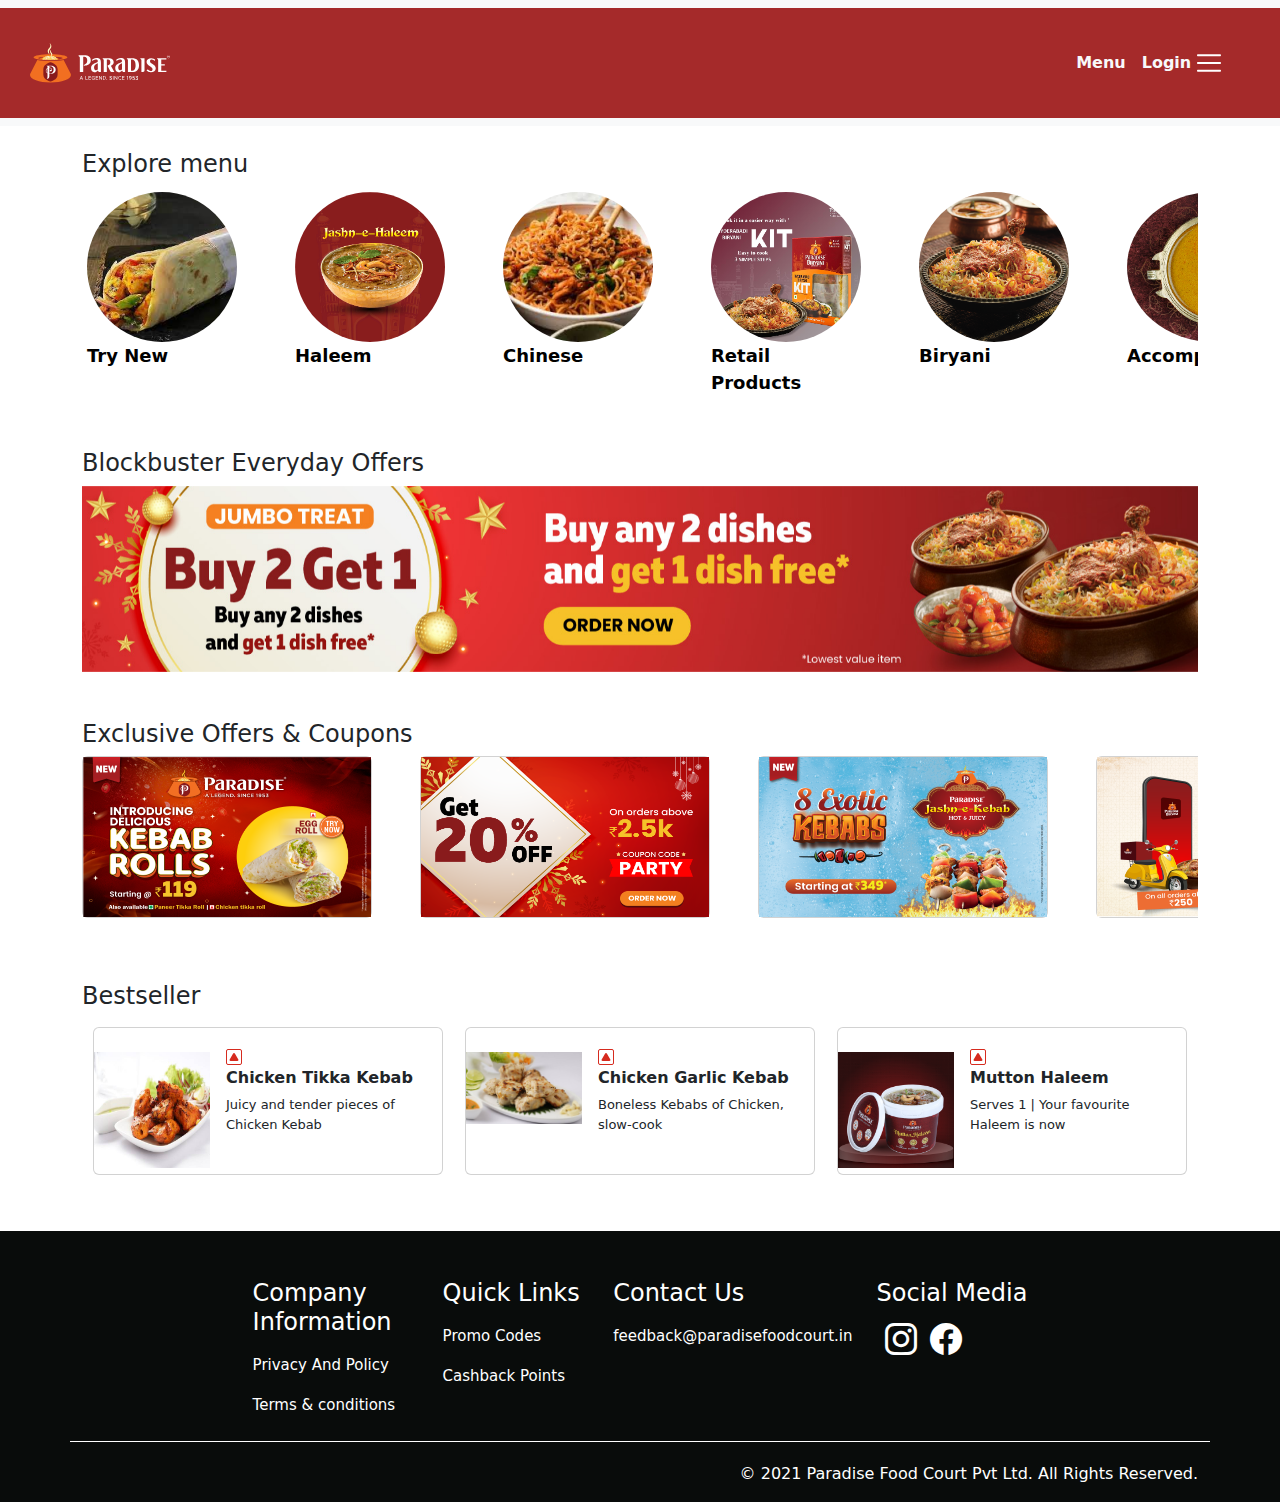
<file: images/index.html>
<!doctype html>
<html lang="en">

<head>
  <meta charset="utf-8">
  <meta name="viewport" content="width=device-width, initial-scale=1">
  <title>Bootstrap demo</title>
  <link href="https://cdn.jsdelivr.net/npm/bootstrap@5.3.3/dist/css/bootstrap.min.css" rel="stylesheet"
    integrity="sha384-QWTKZyjpPEjISv5WaRU9OFeRpok6YctnYmDr5pNlyT2bRjXh0JMhjY6hW+ALEwIH" crossorigin="anonymous">
  <link rel="stylesheet" href="style.css">
  <link rel="stylesheet" href="https://cdn.jsdelivr.net/npm/bootstrap-icons@1.11.3/font/bootstrap-icons.min.css">

</head>

<body>

  <!-- navbar -->
  <nav class="navbar navbar-expand-lg bg-body-tertiary">
    <div class="container-fluid" style="background-color: brown; padding: 30px;">
      <a class="navbar-brand" href="#"> <img src="Paradise_Logo_White (1).svg" alt=""></a>
      <button class="navbar-toggler" type="button" data-bs-toggle="collapse" data-bs-target="#navbarNav"
        aria-controls="navbarNav" aria-expanded="false" aria-label="Toggle navigation">
        <span class="navbar-toggler-icon"></span>
      </button>
      <div class="collapse navbar-collapse" id="navbarNav">
        <ul class="navbar-nav">
          <pre>                                                                                                         </pre>
          <li class="nav-item">
            <a class="nav-link text-light" href="#"> <b>Menu</b></a>
          </li>
          <li class="nav-item">
            <a class="nav-link text-light" href="#"> <b>Login </b><img src="side-menu.svg" alt=""></a>

          </li>
        </ul>
      </div>
    </div>
  </nav>
  <!-- nav end -->
  <!-- round images -->
  <div class="container mt-4 mb-5">
    <div class="row">
      <div class="col-md">
        <h4 class="">Explore menu</h4>
      </div>
    </div>

    <div class="row">
      <div class="col-md">
        <div class="item d-flex justify-content-between gap-5  ">
          <a href="" class=""> <img src="Paneer Roll Sing.jpg" class="rounded-circle" alt="..." height="150px"> <b>Try
              New </b></a>
          <a href="" class=""><img src="haleem.jpg" class="rounded-circle" alt="..." height="150px"><b>Haleem</b> </a>
          <a href="" class=""><img src="Hot garlic chicken Noodles.jpg" class="rounded-circle" alt="..."
              height="150px"><b>Chinese</b></a>
          <a href="" class=""><img src="Retail.jpeg" class="rounded-circle" alt="..." height="150px"><b>Retail
              Products</b></a>
          <a href="" class=""><img src="Nizami Chicken Biryani.png" class="rounded-circle" alt="..."
              height="150px"><b>Biryani</b></a>
          <a href="" class=""><img src="Mirchi Ka Salan.jpg" class="rounded-circle" alt="..."
              height="150px"><b>Accompaniment </b></a>
          <a href="" class=""><img src="tandoori roti.jpg" class="rounded-circle" alt="..."
              height="150px"><b>Tandoor</b></a>
          <a href="" class=""><img src="Tandoori Chicken ( Full).JPG" class="rounded-circle" alt="..."
              height="150px"><b>Kebabs</b></a>
          <a href="" class=""><img src="Thumsup Logo_1920 x 1182_7.jpg" class="rounded-circle" alt="..."
              height="150px"><b>Beverages</b></a>
          <a href="" class=""><img src="gulab-jamun.jpg" class="rounded-circle" alt="..." height="150px"><b>Desserts
            </b></a>
          <a href="" class=""> <img src="Dal makhani.jpg" class="rounded-circle" alt="..." height="150px"><b>Indian</b>
          </a>
          <a href="" class=""><img src="cream of broc soup.jpg" class="rounded-circle" alt="..."
              height="150px"><b>Soup</b></a>
          <a href="" class=""><img src="combo.jpg" class="rounded-circle" alt="..." height="150px"
              width="170%"><b>Combo</b></a>
          <a href="" class=""><img src="Bagasse.jpg" class="rounded-circle" alt="..." height="150px"><b>Bags</b></a>
        </div>
      </div>
    </div>
  </div>

  <!-- round images end -->
  <!-- carosal start -->
  <div class="container mt-4 mb-5">
    <div class="row">
      <div class="col-md">
        <h4 class="">Blockbuster Everyday Offers</h4>
      </div>
    </div>
    <div class="row ">
      <div class="col">

        <div id="carouselExampleSlidesOnly" class="carousel slide" data-bs-ride="carousel">
          <div class="carousel-inner">
            <div class="carousel-item active">
              <img src="carosal1.jpg" class="d-block w-100" alt="...">
            </div>
            <div class="carousel-item">
              <img src="carosal2.jpg" class="d-block w-100" alt="...">
            </div>
            <div class="carousel-item">
              <img src="carosal3.jpg" class="d-block w-100" alt="...">
            </div>
            <div class="carousel-item">
              <img src="corosal4.jpg" class="d-block w-100" alt="...">
            </div>
          </div>
        </div>
      </div>
    </div>
  </div>
  <!-- carosal end -->
  <!-- cards -->
  <div class="container mt-4 mb-5 ">
    <div class="row">
      <div class="col-md">
        <h4 class="">Exclusive Offers & Coupons</h4>
      </div>
    </div>
    <div class="row ">
      <div class="col-md">
        <div class="item d-flex justify-content-between gap-5">
          <div class="card mb-3" style="min-width: 290px;">
            <div class="col-md">
              <img src="coupan1.png" alt="..." height="160px" width="100%">
            </div>
          </div>
          <div class="card mb-3" style="min-width: 290px;">
            <div class="col-md">
              <img src="coupan5.png" alt="..." height="160px" width="100%">
            </div>
          </div>
          <div class="card mb-3" style="min-width: 290px;">
            <div class="col-md">
              <img src="coupan3.png" alt="..." height="160px" width="100%">
            </div>
          </div>
          <div class="card mb-3" style="min-width: 290px;">
            <div class="col-md">
              <img src="coupan4.png" alt="..." height="160px" width="100%">
            </div>
          </div>
          <div class="card mb-3" style="min-width: 290px;">
            <div class="col-md">
              <img src="coupan6.png" alt="..." height="160px" width="100%">
            </div>
          </div>
        </div>
      </div>
    </div>
  </div>
  </div>
  <!-- cards end -->
  <!-- Bestseller -->
  <div class="container mt-5 mb-5">
    <div class="row">
      <div class="col-md">
        <div class="row">
          <div class="col-md">
            <div class="bestseller">
              <h4>Bestseller</h4>
            </div>
          </div>
        </div>
        <div class="row">
          <div class="col-md d-flex flex-wrap justify-content-around">
            <div class="card cd m-2" style="max-width: 350px;">
              <div class="row g-0">
                <div class="col-4 pt-4">
                  <img src="seller1.jpg" class="w-100" alt="Not Found" />
                </div>
                <div class="col-8">
                  <div class="card-body">
                    <img src="nonveg.svg" alt="">
                    <h6 class="card-title"><b>Chicken Tikka Kebab</b></h6>
                    <p class="card-text" style="font-size: small;">Juicy and tender pieces of Chicken Kebab </p>
                  </div>
                  <div class="d-flex  justify-content-around mb-4">
                  </div>
                </div>
              </div>
            </div>
            <div class="card cd m-2" style="max-width: 350px;">
              <div class=" row g-0">
                <div class="col-4 pt-4">
                  <img src="seller2.jpg" class="w-100" alt="Not Found" />
                </div>
                <div class="col-8">
                  <div class="card-body">
                    <img src="nonveg.svg" alt="">

                    <h6 class="card-title"><b>Chicken Garlic Kebab</b></h6>

                    <p class="card-text" style="font-size: small;">Boneless Kebabs of Chicken, slow-cook </p>
                  </div>
                  <div class="d-flex  justify-content-around mb-4">
                  </div>
                </div>
              </div>
            </div>
            <div class="card cd m-2" style="max-width: 350px;">
              <div class=" row g-0">
                <div class="col-4 pt-4">
                  <img src="seller3.png" class="w-100" alt="Not Found" />
                </div>
                <div class="col-8">
                  <div class="card-body">
                    <img src="nonveg.svg" alt="">

                    <h6 class="card-title"><b>Mutton Haleem</b></h6>

                    <p class="card-text" style="font-size: small;">Serves 1 | Your favourite Haleem is now </p>
                  </div>
                  <div class="d-flex  justify-content-around mb-4">
                  </div>
                </div>
              </div>
            </div>
          </div>
        </div>
      </div>
    </div>
  </div>
<!-- footer -->
  <div class="foot">
    <div class="container-md ">
      <div class="row loo">
        <div class="col-md mt-5 lo">
        </div>
        <div class="col-md-2 mt-5 lo">
          <h4 class="text-white">Company Information</h4>
          <ul class="list-unstyled">
            <li><a href="" class="text-decoration-none text-white">Privacy And Policy</a></li>
            <li><a href="" class="text-decoration-none text-white">Terms & conditions</a></li>
          </ul>
        </div>
        <div class="col-md mt-5 lo">
          <h4 class="text-white">Quick Links</h4>
          <ul class="list-unstyled">
            <li><a href="" class="text-decoration-none text-white">Promo Codes</a></li>
            <li><a href="" class="text-decoration-none text-white">Cashback Points</a></li>
          </ul>
        </div>
        <div class="col-md mt-5 lo">
          <h4 class="text-white">Contact Us</h4>
          <ul class="list-unstyled">
            <li><a href="" class="text-decoration-none text-white">feedback@paradisefoodcourt.in</a></li>
          </ul>
        </div>
        <div class="col-md mt-5 lo">
          <h4 class="text-white">Social&nbsp;Media</h4>
          <a href="" class="bi bi-instagram text-decoration-none text-white fs-2 ms-2"></a>
          <a href="" class="bi bi-facebook text-decoration-none text-white fs-2 ms-2"></a>
        </div>
        <div class="col-md mt-5 lo">
          <!-- <img src="./asserts/images/reviews/appstoreiOS.png" alt="App Store" class="img-fluid">
          <img src="./asserts/images/reviews/appstoreAndroid.png" alt="Google Play" class="img-fluid"> -->
        </div>
      </div>
      <div class="row">
        <div class="col-md foo">
          <p class="text-white float-end">© 2021 Paradise Food Court Pvt Ltd. All Rights Reserved.</p>
        </div>
      </div>
    </div>
  </div>


  <script src="https://cdn.jsdelivr.net/npm/bootstrap@5.3.3/dist/js/bootstrap.bundle.min.js"
    integrity="sha384-YvpcrYf0tY3lHB60NNkmXc5s9fDVZLESaAA55NDzOxhy9GkcIdslK1eN7N6jIeHz"
    crossorigin="anonymous"></script>
</body>

</html>
</file>
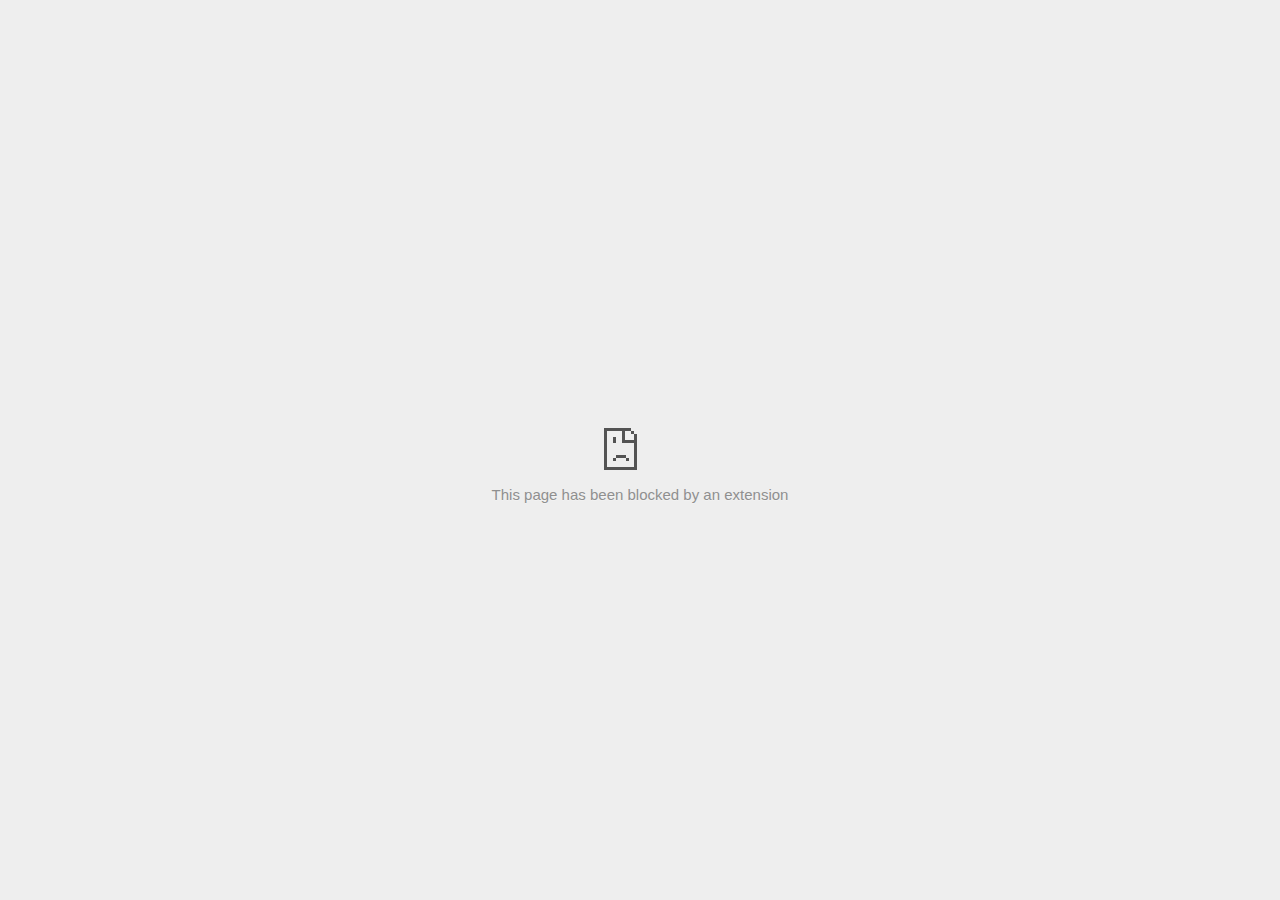
<file: images/coupan2_files/878408708.html>
<!DOCTYPE html>
<!-- saved from url=(0029)chrome-error://chromewebdata/ -->
<html dir="ltr" lang="en" subframe=""><head><meta http-equiv="Content-Type" content="text/html; charset=UTF-8">
  
  <meta name="color-scheme" content="light dark">
  <meta name="theme-color" content="#fff">
  <meta name="viewport" content="width=device-width, initial-scale=1.0,
                                 maximum-scale=1.0, user-scalable=no">
  <title>td.doubleclick.net</title>
  <style>/* Copyright 2017 The Chromium Authors
 * Use of this source code is governed by a BSD-style license that can be
 * found in the LICENSE file. */

a {
  color: var(--link-color);
}

body {
  --background-color: #fff;
  --error-code-color: var(--google-gray-700);
  --google-blue-100: rgb(210, 227, 252);
  --google-blue-300: rgb(138, 180, 248);
  --google-blue-600: rgb(26, 115, 232);
  --google-blue-700: rgb(25, 103, 210);
  --google-gray-100: rgb(241, 243, 244);
  --google-gray-300: rgb(218, 220, 224);
  --google-gray-500: rgb(154, 160, 166);
  --google-gray-50: rgb(248, 249, 250);
  --google-gray-600: rgb(128, 134, 139);
  --google-gray-700: rgb(95, 99, 104);
  --google-gray-800: rgb(60, 64, 67);
  --google-gray-900: rgb(32, 33, 36);
  --heading-color: var(--google-gray-900);
  --link-color: rgb(88, 88, 88);
  --popup-container-background-color: rgba(0,0,0,.65);
  --primary-button-fill-color-active: var(--google-blue-700);
  --primary-button-fill-color: var(--google-blue-600);
  --primary-button-text-color: #fff;
  --quiet-background-color: rgb(247, 247, 247);
  --secondary-button-border-color: var(--google-gray-500);
  --secondary-button-fill-color: #fff;
  --secondary-button-hover-border-color: var(--google-gray-600);
  --secondary-button-hover-fill-color: var(--google-gray-50);
  --secondary-button-text-color: var(--google-gray-700);
  --small-link-color: var(--google-gray-700);
  --text-color: var(--google-gray-700);
  background: var(--background-color);
  color: var(--text-color);
  word-wrap: break-word;
}

.nav-wrapper .secondary-button {
  background: var(--secondary-button-fill-color);
  border: 1px solid var(--secondary-button-border-color);
  color: var(--secondary-button-text-color);
  float: none;
  margin: 0;
  padding: 8px 16px;
}

.hidden {
  display: none;
}

html {
  -webkit-text-size-adjust: 100%;
  font-size: 125%;
}

.icon {
  background-repeat: no-repeat;
  background-size: 100%;
}

@media (prefers-color-scheme: dark) {
  body {
    --background-color: var(--google-gray-900);
    --error-code-color: var(--google-gray-500);
    --heading-color: var(--google-gray-500);
    --link-color: var(--google-blue-300);
    --primary-button-fill-color-active: rgb(129, 162, 208);
    --primary-button-fill-color: var(--google-blue-300);
    --primary-button-text-color: var(--google-gray-900);
    --quiet-background-color: var(--background-color);
    --secondary-button-border-color: var(--google-gray-700);
    --secondary-button-fill-color: var(--google-gray-900);
    --secondary-button-hover-fill-color: rgb(48, 51, 57);
    --secondary-button-text-color: var(--google-blue-300);
    --small-link-color: var(--google-blue-300);
    --text-color: var(--google-gray-500);
  }
}
</style>
  <style>/* Copyright 2014 The Chromium Authors
   Use of this source code is governed by a BSD-style license that can be
   found in the LICENSE file. */

button {
  border: 0;
  border-radius: 20px;
  box-sizing: border-box;
  color: var(--primary-button-text-color);
  cursor: pointer;
  float: right;
  font-size: .875em;
  margin: 0;
  padding: 8px 16px;
  transition: box-shadow 150ms cubic-bezier(0.4, 0, 0.2, 1);
  user-select: none;
}

[dir='rtl'] button {
  float: left;
}

.bad-clock button,
.captive-portal button,
.https-only button,
.insecure-form button,
.lookalike-url button,
.main-frame-blocked button,
.neterror button,
.pdf button,
.ssl button,
.enterprise-block button,
.enterprise-warn button,
.safe-browsing-billing button {
  background: var(--primary-button-fill-color);
}

button:active {
  background: var(--primary-button-fill-color-active);
  outline: 0;
}

#debugging {
  display: inline;
  overflow: auto;
}

.debugging-content {
  line-height: 1em;
  margin-bottom: 0;
  margin-top: 1em;
}

.debugging-content-fixed-width {
  display: block;
  font-family: monospace;
  font-size: 1.2em;
  margin-top: 0.5em;
}

.debugging-title {
  font-weight: bold;
}

#details {
  margin: 0 0 50px;
}

#details p:not(:first-of-type) {
  margin-top: 20px;
}

.secondary-button:active {
  border-color: white;
  box-shadow: 0 1px 2px 0 rgba(60, 64, 67, .3),
      0 2px 6px 2px rgba(60, 64, 67, .15);
}

.secondary-button:hover {
  background: var(--secondary-button-hover-fill-color);
  border-color: var(--secondary-button-hover-border-color);
  text-decoration: none;
}

.error-code {
  color: var(--error-code-color);
  font-size: .8em;
  margin-top: 12px;
  text-transform: uppercase;
}

#error-debugging-info {
  font-size: 0.8em;
}

h1 {
  color: var(--heading-color);
  font-size: 1.6em;
  font-weight: normal;
  line-height: 1.25em;
  margin-bottom: 16px;
}

h2 {
  font-size: 1.2em;
  font-weight: normal;
}

.icon {
  height: 72px;
  margin: 0 0 40px;
  width: 72px;
}

input[type=checkbox] {
  opacity: 0;
}

input[type=checkbox]:focus ~ .checkbox::after {
  outline: -webkit-focus-ring-color auto 5px;
}

.interstitial-wrapper {
  box-sizing: border-box;
  font-size: 1em;
  line-height: 1.6em;
  margin: 14vh auto 0;
  max-width: 600px;
  width: 100%;
}

#main-message > p {
  display: inline;
}

#extended-reporting-opt-in {
  font-size: .875em;
  margin-top: 32px;
}

#extended-reporting-opt-in label {
  display: grid;
  grid-template-columns: 1.8em 1fr;
  position: relative;
}

#enhanced-protection-message {
  border-radius: 20px;
  font-size: 1em;
  margin-top: 32px;
  padding: 10px 5px;
}

#enhanced-protection-message a {
  color: var(--google-red-10);
}

#enhanced-protection-message label {
  display: grid;
  grid-template-columns: 2.5em 1fr;
  position: relative;
}

#enhanced-protection-message div {
  margin: 0.5em;
}

#enhanced-protection-message .icon {
  height: 1.5em;
  vertical-align: middle;
  width: 1.5em;
}

.nav-wrapper {
  margin-top: 51px;
}

.nav-wrapper::after {
  clear: both;
  content: '';
  display: table;
  width: 100%;
}

.small-link {
  color: var(--small-link-color);
  font-size: .875em;
}

.checkboxes {
  flex: 0 0 24px;
}

.checkbox {
  --padding: .9em;
  background: transparent;
  display: block;
  height: 1em;
  left: -1em;
  padding-inline-start: var(--padding);
  position: absolute;
  right: 0;
  top: -.5em;
  width: 1em;
}

.checkbox::after {
  border: 1px solid white;
  border-radius: 2px;
  content: '';
  height: 1em;
  left: var(--padding);
  position: absolute;
  top: var(--padding);
  width: 1em;
}

.checkbox::before {
  background: transparent;
  border: 2px solid white;
  border-inline-end-width: 0;
  border-top-width: 0;
  content: '';
  height: .2em;
  left: calc(.3em + var(--padding));
  opacity: 0;
  position: absolute;
  top: calc(.3em  + var(--padding));
  transform: rotate(-45deg);
  width: .5em;
}

input[type=checkbox]:checked ~ .checkbox::before {
  opacity: 1;
}

#recurrent-error-message {
  background: #ededed;
  border-radius: 4px;
  margin-bottom: 16px;
  margin-top: 12px;
  padding: 12px 16px;
}

.showing-recurrent-error-message #extended-reporting-opt-in {
  margin-top: 16px;
}

.showing-recurrent-error-message #enhanced-protection-message {
  margin-top: 16px;
}

@media (max-width: 700px) {
  .interstitial-wrapper {
    padding: 0 10%;
  }

  #error-debugging-info {
    overflow: auto;
  }
}

@media (max-width: 420px) {
  button,
  [dir='rtl'] button,
  .small-link {
    float: none;
    font-size: .825em;
    font-weight: 500;
    margin: 0;
    width: 100%;
  }

  button {
    padding: 16px 24px;
  }

  #details {
    margin: 20px 0 20px 0;
  }

  #details p:not(:first-of-type) {
    margin-top: 10px;
  }

  .secondary-button:not(.hidden) {
    display: block;
    margin-top: 20px;
    text-align: center;
    width: 100%;
  }

  .interstitial-wrapper {
    padding: 0 5%;
  }

  #extended-reporting-opt-in {
    margin-top: 24px;
  }

  #enhanced-protection-message {
    margin-top: 24px;
  }

  .nav-wrapper {
    margin-top: 30px;
  }
}

/**
 * Mobile specific styling.
 * Navigation buttons are anchored to the bottom of the screen.
 * Details message replaces the top content in its own scrollable area.
 */

@media (max-width: 420px) {
  .nav-wrapper .secondary-button {
    border: 0;
    margin: 16px 0 0;
    margin-inline-end: 0;
    padding-bottom: 16px;
    padding-top: 16px;
  }
}

/* Fixed nav. */
@media (min-width: 240px) and (max-width: 420px) and
       (min-height: 401px),
       (min-width: 421px) and (min-height: 240px) and
       (max-height: 560px) {
  body .nav-wrapper {
    background: var(--background-color);
    bottom: 0;
    box-shadow: 0 -12px 24px var(--background-color);
    left: 0;
    margin: 0 auto;
    max-width: 736px;
    padding-inline-end: 24px;
    padding-inline-start: 24px;
    position: fixed;
    right: 0;
    width: 100%;
    z-index: 2;
  }

  .interstitial-wrapper {
    max-width: 736px;
  }

  #details,
  #main-content {
    padding-bottom: 40px;
  }

  #details {
    padding-top: 5.5vh;
  }

  button.small-link {
    color: var(--google-blue-600);
  }
}

@media (max-width: 420px) and (orientation: portrait),
       (max-height: 560px) {
  body {
    margin: 0 auto;
  }

  button,
  [dir='rtl'] button,
  button.small-link,
  .nav-wrapper .secondary-button {
    font-family: Roboto-Regular,Helvetica;
    font-size: .933em;
    margin: 6px 0;
    transform: translatez(0);
  }

  .nav-wrapper {
    box-sizing: border-box;
    padding-bottom: 8px;
    width: 100%;
  }

  #details {
    box-sizing: border-box;
    height: auto;
    margin: 0;
    opacity: 1;
    transition: opacity 250ms cubic-bezier(0.4, 0, 0.2, 1);
  }

  #details.hidden,
  #main-content.hidden {
    height: 0;
    opacity: 0;
    overflow: hidden;
    padding-bottom: 0;
    transition: none;
  }

  h1 {
    font-size: 1.5em;
    margin-bottom: 8px;
  }

  .icon {
    margin-bottom: 5.69vh;
  }

  .interstitial-wrapper {
    box-sizing: border-box;
    margin: 7vh auto 12px;
    padding: 0 24px;
    position: relative;
  }

  .interstitial-wrapper p {
    font-size: .95em;
    line-height: 1.61em;
    margin-top: 8px;
  }

  #main-content {
    margin: 0;
    transition: opacity 100ms cubic-bezier(0.4, 0, 0.2, 1);
  }

  .small-link {
    border: 0;
  }

  .suggested-left > #control-buttons,
  .suggested-right > #control-buttons {
    float: none;
    margin: 0;
  }
}

@media (min-width: 421px) and (min-height: 500px) and (max-height: 560px) {
  .interstitial-wrapper {
    margin-top: 10vh;
  }
}

@media (min-height: 400px) and (orientation:portrait) {
  .interstitial-wrapper {
    margin-bottom: 145px;
  }
}

@media (min-height: 299px) {
  .nav-wrapper {
    padding-bottom: 16px;
  }
}

@media (max-height: 560px) and (min-height: 240px) and (orientation:landscape) {
  .extended-reporting-has-checkbox #details {
    padding-bottom: 80px;
  }
}

@media (min-height: 500px) and (max-height: 650px) and (max-width: 414px) and
       (orientation: portrait) {
  .interstitial-wrapper {
    margin-top: 7vh;
  }
}

@media (min-height: 650px) and (max-width: 414px) and (orientation: portrait) {
  .interstitial-wrapper {
    margin-top: 10vh;
  }
}

/* Small mobile screens. No fixed nav. */
@media (max-height: 400px) and (orientation: portrait),
       (max-height: 239px) and (orientation: landscape),
       (max-width: 419px) and (max-height: 399px) {
  .interstitial-wrapper {
    display: flex;
    flex-direction: column;
    margin-bottom: 0;
  }

  #details {
    flex: 1 1 auto;
    order: 0;
  }

  #main-content {
    flex: 1 1 auto;
    order: 0;
  }

  .nav-wrapper {
    flex: 0 1 auto;
    margin-top: 8px;
    order: 1;
    padding-inline-end: 0;
    padding-inline-start: 0;
    position: relative;
    width: 100%;
  }

  button,
  .nav-wrapper .secondary-button {
    padding: 16px 24px;
  }

  button.small-link {
    color: var(--google-blue-600);
  }
}

@media (max-width: 239px) and (orientation: portrait) {
  .nav-wrapper {
    padding-inline-end: 0;
    padding-inline-start: 0;
  }
}
</style>
  <style>/* Copyright 2013 The Chromium Authors
 * Use of this source code is governed by a BSD-style license that can be
 * found in the LICENSE file. */

/* Don't use the main frame div when the error is in a subframe. */
html[subframe] #main-frame-error {
  display: none;
}

/* Don't use the subframe error div when the error is in a main frame. */
html:not([subframe]) #sub-frame-error {
  display: none;
}

h1 {
  margin-top: 0;
  word-wrap: break-word;
}

h1 span {
  font-weight: 500;
}

a {
  text-decoration: none;
}

.icon {
  -webkit-user-select: none;
  display: inline-block;
}

.icon-generic {
  /* Can't access chrome://theme/IDR_ERROR_NETWORK_GENERIC from an untrusted
   * renderer process, so embed the resource manually. */
  content: image-set(
      url([data-uri]) 1x,
      url([data-uri]) 2x);
}

.icon-info {
  content: image-set(
      url([data-uri]) 1x,
      url([data-uri]) 2x);
}

.icon-offline {
  content: image-set(
      url([data-uri]) 1x,
      url([data-uri]) 2x);
  position: relative;
}

.icon-disabled {
  content: image-set(
      url([data-uri]) 1x,
      url([data-uri]) 2x);
  width: 112px;
}

.hidden {
  display: none;
}

#suggestions-list a {
  color: var(--google-blue-600);
}

#suggestions-list p {
  margin-block-end: 0;
}

#suggestions-list ul {
  margin-top: 0;
}

.single-suggestion {
  list-style-type: none;
  padding-inline-start: 0;
}

#error-information-button {
  content: url([data-uri]);
  height: 24px;
  vertical-align: -.15em;
  width: 24px;
}

.use-popup-container#error-information-popup-container
  #error-information-popup {
  align-items: center;
  background-color: var(--popup-container-background-color);
  display: flex;
  height: 100%;
  left: 0;
  position: fixed;
  top: 0;
  width: 100%;
  z-index: 100;
}

.use-popup-container#error-information-popup-container
  #error-information-popup-content > p {
  margin-bottom: 11px;
  margin-inline-start: 20px;
}

.use-popup-container#error-information-popup-container #suggestions-list ul {
  margin-inline-start: 15px;
}

.use-popup-container#error-information-popup-container
  #error-information-popup-box {
  background-color: var(--background-color);
  left: 5%;
  padding-bottom: 15px;
  padding-top: 15px;
  position: fixed;
  width: 90%;
  z-index: 101;
}

.use-popup-container#error-information-popup-container div.error-code {
  margin-inline-start: 20px;
}

.use-popup-container#error-information-popup-container #suggestions-list p {
  margin-inline-start: 20px;
}

:not(.use-popup-container)#error-information-popup-container
  #error-information-popup-close {
  display: none;
}

#error-information-popup-close {
  margin-bottom: 0;
  margin-inline-end: 35px;
  margin-top: 15px;
  text-align: end;
}

.link-button {
  color: rgb(66, 133, 244);
  display: inline-block;
  font-weight: bold;
  text-transform: uppercase;
}

#sub-frame-error-details {

  color: #8F8F8F;

  /* Not done on mobile for performance reasons. */
  text-shadow: 0 1px 0 rgba(255,255,255,0.3);

}

[jscontent=hostName],
[jscontent=failedUrl] {
  overflow-wrap: break-word;
}

.secondary-button {
  background: #d9d9d9;
  color: #696969;
  margin-inline-end: 16px;
}

.snackbar {
  background: #323232;
  border-radius: 2px;
  bottom: 24px;
  box-sizing: border-box;
  color: #fff;
  font-size: .87em;
  left: 24px;
  max-width: 568px;
  min-width: 288px;
  opacity: 0;
  padding: 16px 24px 12px;
  position: fixed;
  transform: translateY(90px);
  will-change: opacity, transform;
  z-index: 999;
}

.snackbar-show {
  -webkit-animation:
    show-snackbar 250ms cubic-bezier(0, 0, 0.2, 1) forwards,
    hide-snackbar 250ms cubic-bezier(0.4, 0, 1, 1) forwards 5s;
}

@-webkit-keyframes show-snackbar {
  100% {
    opacity: 1;
    transform: translateY(0);
  }
}

@-webkit-keyframes hide-snackbar {
  0% {
    opacity: 1;
    transform: translateY(0);
  }
  100% {
    opacity: 0;
    transform: translateY(90px);
  }
}

.suggestions {
  margin-top: 18px;
}

.suggestion-header {
  font-weight: bold;
  margin-bottom: 4px;
}

.suggestion-body {
  color: #777;
}

/* Decrease padding at low sizes. */
@media (max-width: 640px), (max-height: 640px) {
  h1 {
    margin: 0 0 15px;
  }
  .suggestions {
    margin-top: 10px;
  }
  .suggestion-header {
    margin-bottom: 0;
  }
}

#download-link,
#download-link-clicked {
  margin-bottom: 30px;
  margin-top: 30px;
}

#download-link-clicked {
  color: #BBB;
}

#download-link::before,
#download-link-clicked::before {
  content: url([data-uri]);
  display: inline-block;
  margin-inline-end: 4px;
  vertical-align: -webkit-baseline-middle;
}

#download-link-clicked::before {
  opacity: 0;
  width: 0;
}

#offline-content-list-visibility-card {
  border: 1px solid white;
  border-radius: 8px;
  display: flex;
  font-size: .8em;
  justify-content: space-between;
  line-height: 1;
}

#offline-content-list.list-hidden #offline-content-list-visibility-card {
  border-color: rgb(218, 220, 224);
}

#offline-content-list-visibility-card > div {
  padding: 1em;
}

#offline-content-list-title {
  color: var(--google-gray-700);
}

#offline-content-list-show-text,
#offline-content-list-hide-text {
  color: rgb(66, 133, 244);
}

/* Hides the "hide" text div when the offline content list is collapsed/hidden
 * and, alternatively, hides the "show" text div when the offline content list
 * is expanded/shown.
 */
#offline-content-list.list-hidden #offline-content-list-hide-text,
#offline-content-list:not(.list-hidden) #offline-content-list-show-text {
  display: none;
}

/* Controls the animation of the offline content list when it is expanded/shown.
 */
#offline-content-suggestions {
  /* Max-height has to be set for the height animation to work. The chosen value
   * is a little greater than the maximum height the list will have, when all
   * suggestions have images, so that it is never clamped. This makes so that
   * when the actual height is smaller then the animation is not as smooth.
   */
  max-height: 27em;
  transition: max-height 200ms ease-in, visibility 0s 200ms,
              opacity 200ms 200ms linear;
}

/* Controls the animation of the offline content list when it is
 * collapsed/hidden.
 */
#offline-content-list.list-hidden #offline-content-suggestions {
  max-height: 0;
  opacity: 0;
  transition: opacity 200ms linear, visibility 0s 200ms,
              max-height 200ms 200ms ease-out;
  visibility: hidden;
}

#offline-content-list {
  margin-inline-start: -5%;
  width: 110%;
}

/* The selectors below adjust the "overflow" of the suggestion cards contents
 * based on the same screen size based strategy used for the main frame, which
 * is applied by the `interstitial-wrapper` class. */
@media (max-width: 420px)  {
  #offline-content-list {
    margin-inline-start: -2.5%;
    width: 105%;
  }
}
@media (max-width: 420px) and (orientation: portrait),
       (max-height: 560px) {
  #offline-content-list {
    margin-inline-start: -12px;
    width: calc(100% + 24px);
  }
}

.suggestion-with-image .offline-content-suggestion-thumbnail {
  flex-basis: 8.2em;
  flex-shrink: 0;
}

.suggestion-with-image .offline-content-suggestion-thumbnail > img {
  height: 100%;
  width: 100%;
}

.suggestion-with-image #offline-content-list:not(.is-rtl)
.offline-content-suggestion-thumbnail > img {
  border-bottom-right-radius: 7px;
  border-top-right-radius: 7px;
}

.suggestion-with-image #offline-content-list.is-rtl
.offline-content-suggestion-thumbnail > img {
  border-bottom-left-radius: 7px;
  border-top-left-radius: 7px;
}

.suggestion-with-icon .offline-content-suggestion-thumbnail {
  align-items: center;
  display: flex;
  justify-content: center;
  min-height: 4.2em;
  min-width: 4.2em;
}

.suggestion-with-icon .offline-content-suggestion-thumbnail > div {
  align-items: center;
  background-color: rgb(241, 243, 244);
  border-radius: 50%;
  display: flex;
  height: 2.3em;
  justify-content: center;
  width: 2.3em;
}

.suggestion-with-icon .offline-content-suggestion-thumbnail > div > img {
  height: 1.45em;
  width: 1.45em;
}

.offline-content-suggestion-favicon {
  height: 1em;
  margin-inline-end: 0.4em;
  width: 1.4em;
}

.offline-content-suggestion-favicon > img {
  height: 1.4em;
  width: 1.4em;
}

.no-favicon .offline-content-suggestion-favicon {
  display: none;
}

.image-video {
  content: url([data-uri]);
}

.image-music-note {
  content: url([data-uri]);
}

.image-earth {
  content: url([data-uri]);
}

.image-file {
  content: url([data-uri]);
}

.offline-content-suggestion-texts {
  display: flex;
  flex-direction: column;
  justify-content: space-between;
  line-height: 1.3;
  padding: .9em;
  width: 100%;
}

.offline-content-suggestion-title {
  -webkit-box-orient: vertical;
  -webkit-line-clamp: 3;
  color: rgb(32, 33, 36);
  display: -webkit-box;
  font-size: 1.1em;
  overflow: hidden;
  text-overflow: ellipsis;
}

div.offline-content-suggestion {
  align-items: stretch;
  border: 1px solid rgb(218, 220, 224);
  border-radius: 8px;
  display: flex;
  justify-content: space-between;
  margin-bottom: .8em;
}

.suggestion-with-image {
  flex-direction: row;
  height: 8.2em;
  max-height: 8.2em;
}

.suggestion-with-icon {
  flex-direction: row-reverse;
  height: 4.2em;
  max-height: 4.2em;
}

.suggestion-with-icon .offline-content-suggestion-title {
  -webkit-line-clamp: 1;
  word-break: break-all;
}

.suggestion-with-icon .offline-content-suggestion-texts {
  padding-inline-start: 0;
}

.offline-content-suggestion-attribution-freshness {
  color: rgb(95, 99, 104);
  display: flex;
  font-size: .8em;
  line-height: 1.7em;
}

.offline-content-suggestion-attribution {
  -webkit-box-orient: vertical;
  -webkit-line-clamp: 1;
  display: -webkit-box;
  flex-shrink: 1;
  margin-inline-end: 0.3em;
  overflow: hidden;
  overflow-wrap: break-word;
  text-overflow: ellipsis;
  word-break: break-all;
}

.no-attribution .offline-content-suggestion-attribution {
  display: none;
}

.offline-content-suggestion-freshness::before {
  content: '-';
  display: inline-block;
  flex-shrink: 0;
  margin-inline-end: .1em;
  margin-inline-start: .1em;
}

.no-attribution .offline-content-suggestion-freshness::before {
  display: none;
}

.offline-content-suggestion-freshness {
  flex-shrink: 0;
}

.suggestion-with-image .offline-content-suggestion-pin-spacer {
  flex-grow: 100;
  flex-shrink: 1;
}

.suggestion-with-image .offline-content-suggestion-pin {
  content: url([data-uri]);
  flex-shrink: 0;
  height: 1.4em;
  margin-inline-start: .4em;
  width: 1.4em;
}

/* Controls the animation (and a bit more) of the launch-downloads-home action
 * button when the offline content list is expanded/shown.
 */
#offline-content-list-action {
  text-align: center;
  transition: visibility 0s 200ms, opacity 200ms 200ms linear;
}

/* Controls the animation of the launch-downloads-home action button when the
 * offline content list is collapsed/hidden.
 */
#offline-content-list.list-hidden #offline-content-list-action {
  opacity: 0;
  transition: opacity 200ms linear, visibility 0s 200ms;
  visibility: hidden;
}

#cancel-save-page-button {
  background-image: url([data-uri]);
  background-position: right 27px center;
  background-repeat: no-repeat;
  border: 1px solid var(--google-gray-300);
  border-radius: 5px;
  color: var(--google-gray-700);
  margin-bottom: 26px;
  padding-bottom: 16px;
  padding-inline-end: 88px;
  padding-inline-start: 16px;
  padding-top: 16px;
  text-align: start;
}

html[dir='rtl'] #cancel-save-page-button {
  background-position: left 27px center;
}

#save-page-for-later-button {
  display: flex;
  justify-content: start;
}

#save-page-for-later-button a::before {
  content: url([data-uri]);
  display: inline-block;
  margin-inline-end: 4px;
  vertical-align: -webkit-baseline-middle;
}

.hidden#save-page-for-later-button {
  display: none;
}

/* Don't allow overflow when in a subframe. */
html[subframe] body {
  overflow: hidden;
}

#sub-frame-error {
  -webkit-align-items: center;
  -webkit-flex-flow: column;
  -webkit-justify-content: center;
  background-color: #DDD;
  display: -webkit-flex;
  height: 100%;
  left: 0;
  position: absolute;
  text-align: center;
  top: 0;
  transition: background-color 200ms ease-in-out;
  width: 100%;
}

#sub-frame-error:hover {
  background-color: #EEE;
}

#sub-frame-error .icon-generic {
  margin: 0 0 16px;
}

#sub-frame-error-details {
  margin: 0 10px;
  text-align: center;
  visibility: hidden;
}

/* Show details only when hovering. */
#sub-frame-error:hover #sub-frame-error-details {
  visibility: visible;
}

/* If the iframe is too small, always hide the error code. */
/* TODO(mmenke): See if overflow: no-display works better, once supported. */
@media (max-width: 200px), (max-height: 95px) {
  #sub-frame-error-details {
    display: none;
  }
}

/* Adjust icon for small embedded frames in apps. */
@media (max-height: 100px) {
  #sub-frame-error .icon-generic {
    height: auto;
    margin: 0;
    padding-top: 0;
    width: 25px;
  }
}

/* details-button is special; it's a <button> element that looks like a link. */
#details-button {
  box-shadow: none;
  min-width: 0;
}

/* Styles for platform dependent separation of controls and details button. */
.suggested-left > #control-buttons,
.suggested-right > #details-button {
  float: left;
}

.suggested-right > #control-buttons,
.suggested-left > #details-button {
  float: right;
}

.suggested-left .secondary-button {
  margin-inline-end: 0;
  margin-inline-start: 16px;
}

#details-button.singular {
  float: none;
}

/* download-button shows both icon and text. */
#download-button {
  padding-bottom: 4px;
  padding-top: 4px;
  position: relative;
}

#download-button::before {
  background: image-set(
      url([data-uri]) 1x,
      url([data-uri]) 2x)
    no-repeat;
  content: '';
  display: inline-block;
  height: 24px;
  margin-inline-end: 4px;
  margin-inline-start: -4px;
  vertical-align: middle;
  width: 24px;
}

#download-button:disabled {
  background: rgb(180, 206, 249);
  color: rgb(255, 255, 255);
}

#buttons::after {
  clear: both;
  content: '';
  display: block;
  width: 100%;
}

/* Offline page */
html[dir='rtl'] .runner-container,
html[dir='rtl'].offline .icon-offline {
  transform: scaleX(-1);
}

.offline {
  transition: filter 1.5s cubic-bezier(0.65, 0.05, 0.36, 1),
              background-color 1.5s cubic-bezier(0.65, 0.05, 0.36, 1);

  will-change: filter, background-color;

}

.offline body {
  transition: background-color 1.5s cubic-bezier(0.65, 0.05, 0.36, 1);
}

.offline #main-message > p {
  display: none;
}

.offline.inverted {
  background-color: #fff;
  filter: invert(1);
}

.offline.inverted body {
  background-color: #fff;
}

.offline .interstitial-wrapper {
  color: var(--text-color);
  font-size: 1em;
  line-height: 1.55;
  margin: 0 auto;
  max-width: 600px;
  padding-top: 100px;
  position: relative;
  width: 100%;
}

.offline .runner-container {
  direction: ltr;
  height: 150px;
  max-width: 600px;
  overflow: hidden;
  position: absolute;
  top: 35px;
  width: 44px;
}

.offline .runner-container:focus {
  outline: none;
}

.offline .runner-container:focus-visible {
  outline: 3px solid var(--google-blue-300);
}

.offline .runner-canvas {
  height: 150px;
  max-width: 600px;
  opacity: 1;
  overflow: hidden;
  position: absolute;
  top: 0;
  z-index: 10;
}

.offline .controller {
  height: 100vh;
  left: 0;
  position: absolute;
  top: 0;
  width: 100vw;
  z-index: 9;
}

#offline-resources {
  display: none;
}

#offline-instruction {
  image-rendering: pixelated;
  left: 0;
  margin: auto;
  position: absolute;
  right: 0;
  top: 60px;
  width: fit-content;
}

.offline-runner-live-region {
  bottom: 0;
  clip-path: polygon(0 0, 0 0, 0 0);
  color: var(--background-color);
  display: block;
  font-size: xx-small;
  overflow: hidden;
  position: absolute;
  text-align: center;
  transition: color 1.5s cubic-bezier(0.65, 0.05, 0.36, 1);
  user-select: none;
}

/* Custom toggle */
.slow-speed-option {
  align-items: center;
  background: var(--google-gray-50);
  border-radius: 24px/50%;
  bottom: 0;
  color: var(--error-code-color);
  display: inline-flex;
  font-size: 1em;
  left: 0;
  line-height: 1.1em;
  margin: 5px auto;
  padding: 2px 12px 3px 20px;
  position: absolute;
  right: 0;
  width: max-content;
  z-index: 999;
}

.slow-speed-option.hidden {
  display: none;
}

.slow-speed-option [type=checkbox] {
  opacity: 0;
  pointer-events: none;
  position: absolute;
}

.slow-speed-option .slow-speed-toggle {
  cursor: pointer;
  margin-inline-start: 8px;
  padding: 8px 4px;
  position: relative;
}

.slow-speed-option [type=checkbox]:disabled ~ .slow-speed-toggle {
  cursor: default;
}

.slow-speed-option-label [type=checkbox] {
  opacity: 0;
  pointer-events: none;
  position: absolute;
}

.slow-speed-option .slow-speed-toggle::before,
.slow-speed-option .slow-speed-toggle::after {
  content: '';
  display: block;
  margin: 0 3px;
  transition: all 100ms cubic-bezier(0.4, 0, 1, 1);
}

.slow-speed-option .slow-speed-toggle::before {
  background: rgb(189,193,198);
  border-radius: 0.65em;
  height: 0.9em;
  width: 2em;
}

.slow-speed-option .slow-speed-toggle::after {
  background: #fff;
  border-radius: 50%;
  box-shadow: 0 1px 3px 0 rgb(0 0 0 / 40%);
  height: 1.2em;
  position: absolute;
  top: 51%;
  transform: translate(-20%, -50%);
  width: 1.1em;
}

.slow-speed-option [type=checkbox]:focus + .slow-speed-toggle {
  box-shadow: 0 0 8px rgb(94, 158, 214);
  outline: 1px solid rgb(93, 157, 213);
}

.slow-speed-option [type=checkbox]:checked + .slow-speed-toggle::before {
  background: var(--google-blue-600);
  opacity: 0.5;
}

.slow-speed-option [type=checkbox]:checked + .slow-speed-toggle::after {
  background: var(--google-blue-600);
  transform: translate(calc(2em - 90%), -50%);
}

.slow-speed-option [type=checkbox]:checked:disabled +
  .slow-speed-toggle::before {
  background: rgb(189,193,198);
}

.slow-speed-option [type=checkbox]:checked:disabled +
  .slow-speed-toggle::after {
  background: var(--google-gray-50);
}

@media (max-width: 420px) {
  #download-button {
    padding-bottom: 12px;
    padding-top: 12px;
  }

  .suggested-left > #control-buttons,
  .suggested-right > #control-buttons {
    float: none;
  }

  .snackbar {
    border-radius: 0;
    bottom: 0;
    left: 0;
    width: 100%;
  }
}

@media (max-height: 350px) {
  h1 {
    margin: 0 0 15px;
  }

  .icon-offline {
    margin: 0 0 10px;
  }

  .interstitial-wrapper {
    margin-top: 5%;
  }

  .nav-wrapper {
    margin-top: 30px;
  }
}

@media (min-width: 420px) and (max-width: 736px) and
       (min-height: 240px) and (max-height: 420px) and
       (orientation:landscape) {
  .interstitial-wrapper {
    margin-bottom: 100px;
  }
}

@media (max-width: 360px) and (max-height: 480px) {
  .offline .interstitial-wrapper {
    padding-top: 60px;
  }

  .offline .runner-container {
    top: 8px;
  }
}

@media (min-height: 240px) and (orientation: landscape) {
  .offline .interstitial-wrapper {
    margin-bottom: 90px;
  }

  .icon-offline {
    margin-bottom: 20px;
  }
}

@media (max-height: 320px) and (orientation: landscape) {
  .icon-offline {
    margin-bottom: 0;
  }

  .offline .runner-container {
    top: 10px;
  }
}

@media (max-width: 240px) {
  button {
    padding-inline-end: 12px;
    padding-inline-start: 12px;
  }

  .interstitial-wrapper {
    overflow: inherit;
    padding: 0 8px;
  }
}

@media (max-width: 120px) {
  button {
    width: auto;
  }
}

.arcade-mode,
.arcade-mode .runner-container,
.arcade-mode .runner-canvas {
  image-rendering: pixelated;
  max-width: 100%;
  overflow: hidden;
}

.arcade-mode #buttons,
.arcade-mode #main-content {
  opacity: 0;
  overflow: hidden;
}

.arcade-mode .interstitial-wrapper {
  height: 100vh;
  max-width: 100%;
  overflow: hidden;
}

.arcade-mode .runner-container {
  left: 0;
  margin: auto;
  right: 0;
  transform-origin: top center;
  transition: transform 250ms cubic-bezier(0.4, 0, 1, 1) 400ms;
  z-index: 2;
}

@media (prefers-color-scheme: dark) {
  .icon {
    filter: invert(1);
  }

  .offline .runner-canvas {
    filter: invert(1);
  }

  .offline.inverted {
    background-color: var(--background-color);
    filter: invert(0);
  }

  .offline.inverted body {
    background-color: #fff;
  }

  .offline.inverted .offline-runner-live-region {
    color: #fff;
  }

  #suggestions-list a {
    color: var(--link-color);
  }

  #error-information-button {
    filter: invert(0.6);
  }

  .slow-speed-option {
    background: var(--google-gray-800);
    color: var(--google-gray-100);
  }

  .slow-speed-option .slow-speed-toggle::before,
  .slow-speed-option [type=checkbox]:checked:disabled +
    .slow-speed-toggle::before {
     background: rgb(189,193,198);
  }

  .slow-speed-option [type=checkbox]:checked + .slow-speed-toggle::after,
  .slow-speed-option [type=checkbox]:checked + .slow-speed-toggle::before {
    background: var(--google-blue-300);
  }
}
</style>
  <script>(function(){function l(a,b,c){return Function.prototype.call.apply(Array.prototype.slice,arguments)}function m(a,b,c){var e=l(arguments,2);return function(){return b.apply(a,e)}}function n(a,b){var c=new p(b);for(c.h=[a];c.h.length;){var e=c,d=c.h.shift();e.i(d);for(d=d.firstChild;d;d=d.nextSibling)1==d.nodeType&&e.h.push(d);}}function p(a){this.i=a;}function q(a){a.style.display="";}function r(a){a.style.display="none";}var t=/\s*;\s*/;function u(a,b){this.l.apply(this,arguments);}u.prototype.l=function(a,b){this.a||(this.a={});if(b){var c=this.a,e=b.a;for(d in e)c[d]=e[d];}else {var d=this.a;e=v;for(c in e)d[c]=e[c];}this.a.$this=a;this.a.$context=this;this.f="undefined"!=typeof a&&null!=a?a:"";b||(this.a.$top=this.f);};var v={$default:null},w=[];function x(a){for(var b in a.a)delete a.a[b];a.f=null;w.push(a);}function y(a,b,c){try{return b.call(c,a.a,a.f)}catch(e){return v.$default}}
u.prototype.clone=function(a,b,c){if(0<w.length){var e=w.pop();u.call(e,a,this);a=e;}else a=new u(a,this);a.a.$index=b;a.a.$count=c;return a};var z;window.trustedTypes&&(z=trustedTypes.createPolicy("jstemplate",{createScript:function(a){return a}}));var A={};function B(a){if(!A[a])try{var b="(function(a_, b_) { with (a_) with (b_) return "+a+" })",c=window.trustedTypes?z.createScript(b):b;A[a]=window.eval(c);}catch(e){}return A[a]}
function E(a){var b=[];a=a.split(t);for(var c=0,e=a.length;c<e;++c){var d=a[c].indexOf(":");if(!(0>d)){var g=a[c].substr(0,d).replace(/^\s+/,"").replace(/\s+$/,"");d=B(a[c].substr(d+1));b.push(g,d);}}return b}function F(){}var G=0,H={0:{}},I={},J={},K=[];function L(a){a.__jstcache||n(a,function(b){M(b);});}var N=[["jsselect",B],["jsdisplay",B],["jsvalues",E],["jsvars",E],["jseval",function(a){var b=[];a=a.split(t);for(var c=0,e=a.length;c<e;++c)if(a[c]){var d=B(a[c]);b.push(d);}return b}],["transclude",function(a){return a}],["jscontent",B],["jsskip",B]];
function M(a){if(a.__jstcache)return a.__jstcache;var b=a.getAttribute("jstcache");if(null!=b)return a.__jstcache=H[b];b=K.length=0;for(var c=N.length;b<c;++b){var e=N[b][0],d=a.getAttribute(e);J[e]=d;null!=d&&K.push(e+"="+d);}if(0==K.length)return a.setAttribute("jstcache","0"),a.__jstcache=H[0];var g=K.join("&");if(b=I[g])return a.setAttribute("jstcache",b),a.__jstcache=H[b];var h={};b=0;for(c=N.length;b<c;++b){d=N[b];e=d[0];var f=d[1];d=J[e];null!=d&&(h[e]=f(d));}b=""+ ++G;a.setAttribute("jstcache",
b);H[b]=h;I[g]=b;return a.__jstcache=h}function P(a,b){a.j.push(b);a.o.push(0);}function Q(a){return a.c.length?a.c.pop():[]}
F.prototype.g=function(a,b){var c=R(b),e=c.transclude;if(e)(c=S(e))?(b.parentNode.replaceChild(c,b),e=Q(this),e.push(this.g,a,c),P(this,e)):b.parentNode.removeChild(b);else if(c=c.jsselect){c=y(a,c,b);var d=b.getAttribute("jsinstance");var g=!1;d&&("*"==d.charAt(0)?(d=parseInt(d.substr(1),10),g=!0):d=parseInt(d,10));var h=null!=c&&"object"==typeof c&&"number"==typeof c.length;e=h?c.length:1;var f=h&&0==e;if(h)if(f)d?b.parentNode.removeChild(b):(b.setAttribute("jsinstance","*0"),r(b));else if(q(b),
null===d||""===d||g&&d<e-1){g=Q(this);d=d||0;for(h=e-1;d<h;++d){var k=b.cloneNode(!0);b.parentNode.insertBefore(k,b);T(k,c,d);f=a.clone(c[d],d,e);g.push(this.b,f,k,x,f,null);}T(b,c,d);f=a.clone(c[d],d,e);g.push(this.b,f,b,x,f,null);P(this,g);}else d<e?(g=c[d],T(b,c,d),f=a.clone(g,d,e),g=Q(this),g.push(this.b,f,b,x,f,null),P(this,g)):b.parentNode.removeChild(b);else null==c?r(b):(q(b),f=a.clone(c,0,1),g=Q(this),g.push(this.b,f,b,x,f,null),P(this,g));}else this.b(a,b);};
F.prototype.b=function(a,b){var c=R(b),e=c.jsdisplay;if(e){if(!y(a,e,b)){r(b);return}q(b);}if(e=c.jsvars)for(var d=0,g=e.length;d<g;d+=2){var h=e[d],f=y(a,e[d+1],b);a.a[h]=f;}if(e=c.jsvalues)for(d=0,g=e.length;d<g;d+=2)if(f=e[d],h=y(a,e[d+1],b),"$"==f.charAt(0))a.a[f]=h;else if("."==f.charAt(0)){f=f.substr(1).split(".");for(var k=b,O=f.length,C=0,U=O-1;C<U;++C){var D=f[C];k[D]||(k[D]={});k=k[D];}k[f[O-1]]=h;}else f&&("boolean"==typeof h?h?b.setAttribute(f,f):b.removeAttribute(f):b.setAttribute(f,""+h));
if(e=c.jseval)for(d=0,g=e.length;d<g;++d)y(a,e[d],b);e=c.jsskip;if(!e||!y(a,e,b))if(c=c.jscontent){if(c=""+y(a,c,b),b.innerHTML!=c){for(;b.firstChild;)e=b.firstChild,e.parentNode.removeChild(e);b.appendChild(this.m.createTextNode(c));}}else {c=Q(this);for(e=b.firstChild;e;e=e.nextSibling)1==e.nodeType&&c.push(this.g,a,e);c.length&&P(this,c);}};function R(a){if(a.__jstcache)return a.__jstcache;var b=a.getAttribute("jstcache");return b?a.__jstcache=H[b]:M(a)}
function S(a,b){var c=document;if(b){var e=c.getElementById(a);if(!e){e=b();var d=c.getElementById("jsts");d||(d=c.createElement("div"),d.id="jsts",r(d),d.style.position="absolute",c.body.appendChild(d));var g=c.createElement("div");d.appendChild(g);g.innerHTML=e;e=c.getElementById(a);}c=e;}else c=c.getElementById(a);return c?(L(c),c=c.cloneNode(!0),c.removeAttribute("id"),c):null}function T(a,b,c){c==b.length-1?a.setAttribute("jsinstance","*"+c):a.setAttribute("jsinstance",""+c);}window.jstGetTemplate=S;window.JsEvalContext=u;window.jstProcess=function(a,b){var c=new F;L(b);c.m=b?9==b.nodeType?b:b.ownerDocument||document:document;var e=m(c,c.g,a,b),d=c.j=[],g=c.o=[];c.c=[];e();for(var h,f,k;d.length;)h=d[d.length-1],e=g[g.length-1],e>=h.length?(e=c,f=d.pop(),f.length=0,e.c.push(f),g.pop()):(f=h[e++],k=h[e++],h=h[e++],g[g.length-1]=e,f.call(c,k,h));};
})();

// Copyright 2017 The Chromium Authors
// Use of this source code is governed by a BSD-style license that can be
// found in the LICENSE file.


const HIDDEN_CLASS$1 = 'hidden';

// 

//

// Copyright 2015 The Chromium Authors
// Use of this source code is governed by a BSD-style license that can be
// found in the LICENSE file.


let mobileNav = false;

/**
 * For small screen mobile the navigation buttons are moved
 * below the advanced text.
 */
function onResize() {
  const helpOuterBox = document.querySelector('#details');
  const mainContent = document.querySelector('#main-content');
  const mediaQuery = '(min-width: 240px) and (max-width: 420px) and ' +
      '(min-height: 401px), ' +
      '(max-height: 560px) and (min-height: 240px) and ' +
      '(min-width: 421px)';

  const detailsHidden = helpOuterBox.classList.contains(HIDDEN_CLASS$1);
  const runnerContainer = document.querySelector('.runner-container');

  // Check for change in nav status.
  if (mobileNav !== window.matchMedia(mediaQuery).matches) {
    mobileNav = !mobileNav;

    // Handle showing the top content / details sections according to state.
    if (mobileNav) {
      mainContent.classList.toggle(HIDDEN_CLASS$1, !detailsHidden);
      helpOuterBox.classList.toggle(HIDDEN_CLASS$1, detailsHidden);
      if (runnerContainer) {
        runnerContainer.classList.toggle(HIDDEN_CLASS$1, !detailsHidden);
      }
    } else if (!detailsHidden) {
      // Non mobile nav with visible details.
      mainContent.classList.remove(HIDDEN_CLASS$1);
      helpOuterBox.classList.remove(HIDDEN_CLASS$1);
      if (runnerContainer) {
        runnerContainer.classList.remove(HIDDEN_CLASS$1);
      }
    }
  }
}

function setupMobileNav() {
  window.addEventListener('resize', onResize);
  onResize();
}

document.addEventListener('DOMContentLoaded', setupMobileNav);

// Copyright 2022 The Chromium Authors
// Use of this source code is governed by a BSD-style license that can be
// found in the LICENSE file.
/**
 * Verify |value| is truthy.
 * @param value A value to check for truthiness. Note that this
 *     may be used to test whether |value| is defined or not, and we don't want
 *     to force a cast to boolean.
 */
function assert(value, message) {
    if (value) {
        return;
    }
    throw new Error('Assertion failed' + (message ? `: ${message}` : ''));
}

// Copyright 2022 The Chromium Authors
// Use of this source code is governed by a BSD-style license that can be
// found in the LICENSE file.
/**
 * @fileoverview This file defines a singleton which provides access to all data
 * that is available as soon as the page's resources are loaded (before DOM
 * content has finished loading). This data includes both localized strings and
 * any data that is important to have ready from a very early stage (e.g. things
 * that must be displayed right away).
 *
 * Note that loadTimeData is not guaranteed to be consistent between page
 * refreshes (https://crbug.com/740629) and should not contain values that might
 * change if the page is re-opened later.
 */
class LoadTimeData {
    data_ = null;
    /**
     * Sets the backing object.
     *
     * Note that there is no getter for |data_| to discourage abuse of the form:
     *
     *     var value = loadTimeData.data()['key'];
     */
    set data(value) {
        assert(!this.data_, 'Re-setting data.');
        this.data_ = value;
    }
    /**
     * @param id An ID of a value that might exist.
     * @return True if |id| is a key in the dictionary.
     */
    valueExists(id) {
        assert(this.data_, 'No data. Did you remember to include strings.js?');
        return id in this.data_;
    }
    /**
     * Fetches a value, expecting that it exists.
     * @param id The key that identifies the desired value.
     * @return The corresponding value.
     */
    getValue(id) {
        assert(this.data_, 'No data. Did you remember to include strings.js?');
        const value = this.data_[id];
        assert(typeof value !== 'undefined', 'Could not find value for ' + id);
        return value;
    }
    /**
     * As above, but also makes sure that the value is a string.
     * @param id The key that identifies the desired string.
     * @return The corresponding string value.
     */
    getString(id) {
        const value = this.getValue(id);
        assert(typeof value === 'string', `[${value}] (${id}) is not a string`);
        return value;
    }
    /**
     * Returns a formatted localized string where $1 to $9 are replaced by the
     * second to the tenth argument.
     * @param id The ID of the string we want.
     * @param args The extra values to include in the formatted output.
     * @return The formatted string.
     */
    getStringF(id, ...args) {
        const value = this.getString(id);
        if (!value) {
            return '';
        }
        return this.substituteString(value, ...args);
    }
    /**
     * Returns a formatted localized string where $1 to $9 are replaced by the
     * second to the tenth argument. Any standalone $ signs must be escaped as
     * $$.
     * @param label The label to substitute through. This is not an resource ID.
     * @param args The extra values to include in the formatted output.
     * @return The formatted string.
     */
    substituteString(label, ...args) {
        return label.replace(/\$(.|$|\n)/g, function (m) {
            assert(m.match(/\$[$1-9]/), 'Unescaped $ found in localized string.');
            if (m === '$$') {
                return '$';
            }
            const substitute = args[Number(m[1]) - 1];
            if (substitute === undefined || substitute === null) {
                // Not all callers actually provide values for all substitutes. Return
                // an empty value for this case.
                return '';
            }
            return substitute.toString();
        });
    }
    /**
     * Returns a formatted string where $1 to $9 are replaced by the second to
     * tenth argument, split apart into a list of pieces describing how the
     * substitution was performed. Any standalone $ signs must be escaped as $$.
     * @param label A localized string to substitute through.
     *     This is not an resource ID.
     * @param args The extra values to include in the formatted output.
     * @return The formatted string pieces.
     */
    getSubstitutedStringPieces(label, ...args) {
        // Split the string by separately matching all occurrences of $1-9 and of
        // non $1-9 pieces.
        const pieces = (label.match(/(\$[1-9])|(([^$]|\$([^1-9]|$))+)/g) ||
            []).map(function (p) {
            // Pieces that are not $1-9 should be returned after replacing $$
            // with $.
            if (!p.match(/^\$[1-9]$/)) {
                assert((p.match(/\$/g) || []).length % 2 === 0, 'Unescaped $ found in localized string.');
                return { value: p.replace(/\$\$/g, '$'), arg: null };
            }
            // Otherwise, return the substitution value.
            const substitute = args[Number(p[1]) - 1];
            if (substitute === undefined || substitute === null) {
                // Not all callers actually provide values for all substitutes. Return
                // an empty value for this case.
                return { value: '', arg: p };
            }
            return { value: substitute.toString(), arg: p };
        });
        return pieces;
    }
    /**
     * As above, but also makes sure that the value is a boolean.
     * @param id The key that identifies the desired boolean.
     * @return The corresponding boolean value.
     */
    getBoolean(id) {
        const value = this.getValue(id);
        assert(typeof value === 'boolean', `[${value}] (${id}) is not a boolean`);
        return value;
    }
    /**
     * As above, but also makes sure that the value is an integer.
     * @param id The key that identifies the desired number.
     * @return The corresponding number value.
     */
    getInteger(id) {
        const value = this.getValue(id);
        assert(typeof value === 'number', `[${value}] (${id}) is not a number`);
        assert(value === Math.floor(value), 'Number isn\'t integer: ' + value);
        return value;
    }
    /**
     * Override values in loadTimeData with the values found in |replacements|.
     * @param replacements The dictionary object of keys to replace.
     */
    overrideValues(replacements) {
        assert(typeof replacements === 'object', 'Replacements must be a dictionary object.');
        assert(this.data_, 'Data must exist before being overridden');
        for (const key in replacements) {
            this.data_[key] = replacements[key];
        }
    }
    /**
     * Reset loadTimeData's data. Should only be used in tests.
     * @param newData The data to restore to, when null restores to unset state.
     */
    resetForTesting(newData = null) {
        this.data_ = newData;
    }
    /**
     * @return Whether loadTimeData.data has been set.
     */
    isInitialized() {
        return this.data_ !== null;
    }
}
const loadTimeData = new LoadTimeData();

// Copyright 2023 The Chromium Authors
// Use of this source code is governed by a BSD-style license that can be
// found in the LICENSE file.

const HIDDEN_CLASS = 'hidden';

// Copyright 2021 The Chromium Authors
// Use of this source code is governed by a BSD-style license that can be
// found in the LICENSE file.


//******************************************************************************

/**
 * Collision box object.
 * @param {number} x X position.
 * @param {number} y Y Position.
 * @param {number} w Width.
 * @param {number} h Height.
 * @constructor
 */
function CollisionBox(x, y, w, h) {
  this.x = x;
  this.y = y;
  this.width = w;
  this.height = h;
}

/**
 * T-Rex runner sprite definitions.
 */
const spriteDefinitionByType = {
  original: {
    LDPI: {
      BACKGROUND_EL: {x: 86, y: 2},
      CACTUS_LARGE: {x: 332, y: 2},
      CACTUS_SMALL: {x: 228, y: 2},
      OBSTACLE_2: {x: 332, y: 2},
      OBSTACLE: {x: 228, y: 2},
      CLOUD: {x: 86, y: 2},
      HORIZON: {x: 2, y: 54},
      MOON: {x: 484, y: 2},
      PTERODACTYL: {x: 134, y: 2},
      RESTART: {x: 2, y: 68},
      TEXT_SPRITE: {x: 655, y: 2},
      TREX: {x: 848, y: 2},
      STAR: {x: 645, y: 2},
      COLLECTABLE: {x: 2, y: 2},
      ALT_GAME_END: {x: 121, y: 2},
    },
    HDPI: {
      BACKGROUND_EL: {x: 166, y: 2},
      CACTUS_LARGE: {x: 652, y: 2},
      CACTUS_SMALL: {x: 446, y: 2},
      OBSTACLE_2: {x: 652, y: 2},
      OBSTACLE: {x: 446, y: 2},
      CLOUD: {x: 166, y: 2},
      HORIZON: {x: 2, y: 104},
      MOON: {x: 954, y: 2},
      PTERODACTYL: {x: 260, y: 2},
      RESTART: {x: 2, y: 130},
      TEXT_SPRITE: {x: 1294, y: 2},
      TREX: {x: 1678, y: 2},
      STAR: {x: 1276, y: 2},
      COLLECTABLE: {x: 4, y: 4},
      ALT_GAME_END: {x: 242, y: 4},
    },
    MAX_GAP_COEFFICIENT: 1.5,
    MAX_OBSTACLE_LENGTH: 3,
    HAS_CLOUDS: 1,
    BOTTOM_PAD: 10,
    TREX: {
      WAITING_1: {x: 44, w: 44, h: 47, xOffset: 0},
      WAITING_2: {x: 0, w: 44, h: 47, xOffset: 0},
      RUNNING_1: {x: 88, w: 44, h: 47, xOffset: 0},
      RUNNING_2: {x: 132, w: 44, h: 47, xOffset: 0},
      JUMPING: {x: 0, w: 44, h: 47, xOffset: 0},
      CRASHED: {x: 220, w: 44, h: 47, xOffset: 0},
      COLLISION_BOXES: [
        new CollisionBox(22, 0, 17, 16),
        new CollisionBox(1, 18, 30, 9),
        new CollisionBox(10, 35, 14, 8),
        new CollisionBox(1, 24, 29, 5),
        new CollisionBox(5, 30, 21, 4),
        new CollisionBox(9, 34, 15, 4),
      ],
    },
    /** @type {Array<ObstacleType>} */
    OBSTACLES: [
      {
        type: 'CACTUS_SMALL',
        width: 17,
        height: 35,
        yPos: 105,
        multipleSpeed: 4,
        minGap: 120,
        minSpeed: 0,
        collisionBoxes: [
          new CollisionBox(0, 7, 5, 27),
          new CollisionBox(4, 0, 6, 34),
          new CollisionBox(10, 4, 7, 14),
        ],
      },
      {
        type: 'CACTUS_LARGE',
        width: 25,
        height: 50,
        yPos: 90,
        multipleSpeed: 7,
        minGap: 120,
        minSpeed: 0,
        collisionBoxes: [
          new CollisionBox(0, 12, 7, 38),
          new CollisionBox(8, 0, 7, 49),
          new CollisionBox(13, 10, 10, 38),
        ],
      },
      {
        type: 'PTERODACTYL',
        width: 46,
        height: 40,
        yPos: [100, 75, 50],    // Variable height.
        yPosMobile: [100, 50],  // Variable height mobile.
        multipleSpeed: 999,
        minSpeed: 8.5,
        minGap: 150,
        collisionBoxes: [
          new CollisionBox(15, 15, 16, 5),
          new CollisionBox(18, 21, 24, 6),
          new CollisionBox(2, 14, 4, 3),
          new CollisionBox(6, 10, 4, 7),
          new CollisionBox(10, 8, 6, 9),
        ],
        numFrames: 2,
        frameRate: 1000 / 6,
        speedOffset: .8,
      },
    ],
    BACKGROUND_EL: {
      'CLOUD': {
        HEIGHT: 14,
        MAX_CLOUD_GAP: 400,
        MAX_SKY_LEVEL: 30,
        MIN_CLOUD_GAP: 100,
        MIN_SKY_LEVEL: 71,
        OFFSET: 4,
        WIDTH: 46,
        X_POS: 1,
        Y_POS: 120,
      },
    },
    BACKGROUND_EL_CONFIG: {
      MAX_BG_ELS: 1,
      MAX_GAP: 400,
      MIN_GAP: 100,
      POS: 0,
      SPEED: 0.5,
      Y_POS: 125,
    },
    LINES: [
      {SOURCE_X: 2, SOURCE_Y: 52, WIDTH: 600, HEIGHT: 12, YPOS: 127},
    ],
  },
};

// Copyright 2014 The Chromium Authors
// Use of this source code is governed by a BSD-style license that can be
// found in the LICENSE file.


/**
 * T-Rex runner.
 * @param {string} outerContainerId Outer containing element id.
 * @param {!Object=} opt_config
 * @constructor
 * @implements {EventListener}
 * @export
 */
function Runner(outerContainerId, opt_config) {
  // Singleton
  if (Runner.instance_) {
    return Runner.instance_;
  }
  Runner.instance_ = this;

  this.outerContainerEl = document.querySelector(outerContainerId);
  this.containerEl = null;
  this.snackbarEl = null;
  // A div to intercept touch events. Only set while (playing && useTouch).
  this.touchController = null;

  this.config = opt_config || Object.assign(Runner.config, Runner.normalConfig);
  // Logical dimensions of the container.
  this.dimensions = Runner.defaultDimensions;

  this.gameType = null;
  Runner.spriteDefinition = spriteDefinitionByType['original'];

  this.altGameImageSprite = null;
  this.altGameModeActive = false;
  this.altGameModeFlashTimer = null;
  this.fadeInTimer = 0;

  this.canvas = null;
  this.canvasCtx = null;

  this.tRex = null;

  this.distanceMeter = null;
  this.distanceRan = 0;

  this.highestScore = 0;
  this.syncHighestScore = false;

  this.time = 0;
  this.runningTime = 0;
  this.msPerFrame = 1000 / FPS;
  this.currentSpeed = this.config.SPEED;
  Runner.slowDown = false;

  this.obstacles = [];

  this.activated = false; // Whether the easter egg has been activated.
  this.playing = false; // Whether the game is currently in play state.
  this.crashed = false;
  this.paused = false;
  this.inverted = false;
  this.invertTimer = 0;
  this.resizeTimerId_ = null;

  this.playCount = 0;

  // Sound FX.
  this.audioBuffer = null;

  /** @type {Object} */
  this.soundFx = {};
  this.generatedSoundFx = null;

  // Global web audio context for playing sounds.
  this.audioContext = null;

  // Images.
  this.images = {};
  this.imagesLoaded = 0;

  // Gamepad state.
  this.pollingGamepads = false;
  this.gamepadIndex = undefined;
  this.previousGamepad = null;

  if (this.isDisabled()) {
    this.setupDisabledRunner();
  } else {
    if (Runner.isAltGameModeEnabled()) {
      this.initAltGameType();
      Runner.gameType = this.gameType;
    }
    this.loadImages();

    window['initializeEasterEggHighScore'] =
        this.initializeHighScore.bind(this);
  }
}

/**
 * Default game width.
 * @const
 */
const DEFAULT_WIDTH = 600;

/**
 * Frames per second.
 * @const
 */
const FPS = 60;

/** @const */
const IS_HIDPI = window.devicePixelRatio > 1;

/** @const */
const IS_IOS = /CriOS/.test(window.navigator.userAgent);

/** @const */
const IS_MOBILE = /Android/.test(window.navigator.userAgent) || IS_IOS;

/** @const */
const IS_RTL = document.querySelector('html').dir == 'rtl';

/** @const */
const ARCADE_MODE_URL = 'chrome://dino/';

/** @const */
const RESOURCE_POSTFIX = 'offline-resources-';

/** @const */
const A11Y_STRINGS = {
  ariaLabel: 'dinoGameA11yAriaLabel',
  description: 'dinoGameA11yDescription',
  gameOver: 'dinoGameA11yGameOver',
  highScore: 'dinoGameA11yHighScore',
  jump: 'dinoGameA11yJump',
  started: 'dinoGameA11yStartGame',
  speedLabel: 'dinoGameA11ySpeedToggle',
};

/**
 * Default game configuration.
 * Shared config for all  versions of the game. Additional parameters are
 * defined in Runner.normalConfig and Runner.slowConfig.
 */
Runner.config = {
  AUDIOCUE_PROXIMITY_THRESHOLD: 190,
  AUDIOCUE_PROXIMITY_THRESHOLD_MOBILE_A11Y: 250,
  BG_CLOUD_SPEED: 0.2,
  BOTTOM_PAD: 10,
  // Scroll Y threshold at which the game can be activated.
  CANVAS_IN_VIEW_OFFSET: -10,
  CLEAR_TIME: 3000,
  CLOUD_FREQUENCY: 0.5,
  FADE_DURATION: 1,
  FLASH_DURATION: 1000,
  GAMEOVER_CLEAR_TIME: 1200,
  INITIAL_JUMP_VELOCITY: 12,
  INVERT_FADE_DURATION: 12000,
  MAX_BLINK_COUNT: 3,
  MAX_CLOUDS: 6,
  MAX_OBSTACLE_LENGTH: 3,
  MAX_OBSTACLE_DUPLICATION: 2,
  RESOURCE_TEMPLATE_ID: 'audio-resources',
  SPEED: 6,
  SPEED_DROP_COEFFICIENT: 3,
  ARCADE_MODE_INITIAL_TOP_POSITION: 35,
  ARCADE_MODE_TOP_POSITION_PERCENT: 0.1,
};

Runner.normalConfig = {
  ACCELERATION: 0.001,
  AUDIOCUE_PROXIMITY_THRESHOLD: 190,
  AUDIOCUE_PROXIMITY_THRESHOLD_MOBILE_A11Y: 250,
  GAP_COEFFICIENT: 0.6,
  INVERT_DISTANCE: 700,
  MAX_SPEED: 13,
  MOBILE_SPEED_COEFFICIENT: 1.2,
  SPEED: 6,
};


Runner.slowConfig = {
  ACCELERATION: 0.0005,
  AUDIOCUE_PROXIMITY_THRESHOLD: 170,
  AUDIOCUE_PROXIMITY_THRESHOLD_MOBILE_A11Y: 220,
  GAP_COEFFICIENT: 0.3,
  INVERT_DISTANCE: 350,
  MAX_SPEED: 9,
  MOBILE_SPEED_COEFFICIENT: 1.5,
  SPEED: 4.2,
};


/**
 * Default dimensions.
 */
Runner.defaultDimensions = {
  WIDTH: DEFAULT_WIDTH,
  HEIGHT: 150,
};


/**
 * CSS class names.
 * @enum {string}
 */
Runner.classes = {
  ARCADE_MODE: 'arcade-mode',
  CANVAS: 'runner-canvas',
  CONTAINER: 'runner-container',
  CRASHED: 'crashed',
  ICON: 'icon-offline',
  INVERTED: 'inverted',
  SNACKBAR: 'snackbar',
  SNACKBAR_SHOW: 'snackbar-show',
  TOUCH_CONTROLLER: 'controller',
};


/**
 * Sound FX. Reference to the ID of the audio tag on interstitial page.
 * @enum {string}
 */
Runner.sounds = {
  BUTTON_PRESS: 'offline-sound-press',
  HIT: 'offline-sound-hit',
  SCORE: 'offline-sound-reached',
};


/**
 * Key code mapping.
 * @enum {Object}
 */
Runner.keycodes = {
  JUMP: {'38': 1, '32': 1},  // Up, spacebar
  DUCK: {'40': 1},           // Down
  RESTART: {'13': 1},        // Enter
};


/**
 * Runner event names.
 * @enum {string}
 */
Runner.events = {
  ANIM_END: 'webkitAnimationEnd',
  CLICK: 'click',
  KEYDOWN: 'keydown',
  KEYUP: 'keyup',
  POINTERDOWN: 'pointerdown',
  POINTERUP: 'pointerup',
  RESIZE: 'resize',
  TOUCHEND: 'touchend',
  TOUCHSTART: 'touchstart',
  VISIBILITY: 'visibilitychange',
  BLUR: 'blur',
  FOCUS: 'focus',
  LOAD: 'load',
  GAMEPADCONNECTED: 'gamepadconnected',
};

Runner.prototype = {
  /**
   * Initialize alternative game type.
   */
  initAltGameType() {
    if (GAME_TYPE.length > 0) {
      this.gameType = loadTimeData && loadTimeData.valueExists('altGameType') ?
          GAME_TYPE[parseInt(loadTimeData.getValue('altGameType'), 10) - 1] :
          '';
    }
  },

  /**
   * Whether the easter egg has been disabled. CrOS enterprise enrolled devices.
   * @return {boolean}
   */
  isDisabled() {
    return loadTimeData && loadTimeData.valueExists('disabledEasterEgg');
  },

  /**
   * For disabled instances, set up a snackbar with the disabled message.
   */
  setupDisabledRunner() {
    this.containerEl = document.createElement('div');
    this.containerEl.className = Runner.classes.SNACKBAR;
    this.containerEl.textContent = loadTimeData.getValue('disabledEasterEgg');
    this.outerContainerEl.appendChild(this.containerEl);

    // Show notification when the activation key is pressed.
    document.addEventListener(Runner.events.KEYDOWN, function(e) {
      if (Runner.keycodes.JUMP[e.keyCode]) {
        this.containerEl.classList.add(Runner.classes.SNACKBAR_SHOW);
        document.querySelector('.icon').classList.add('icon-disabled');
      }
    }.bind(this));
  },

  /**
   * Setting individual settings for debugging.
   * @param {string} setting
   * @param {number|string} value
   */
  updateConfigSetting(setting, value) {
    if (setting in this.config && value !== undefined) {
      this.config[setting] = value;

      switch (setting) {
        case 'GRAVITY':
        case 'MIN_JUMP_HEIGHT':
        case 'SPEED_DROP_COEFFICIENT':
          this.tRex.config[setting] = value;
          break;
        case 'INITIAL_JUMP_VELOCITY':
          this.tRex.setJumpVelocity(value);
          break;
        case 'SPEED':
          this.setSpeed(/** @type {number} */ (value));
          break;
      }
    }
  },

  /**
   * Creates an on page image element from the base 64 encoded string source.
   * @param {string} resourceName Name in data object,
   * @return {HTMLImageElement} The created element.
   */
  createImageElement(resourceName) {
    const imgSrc = loadTimeData && loadTimeData.valueExists(resourceName) ?
        loadTimeData.getString(resourceName) :
        null;

    if (imgSrc) {
      const el =
          /** @type {HTMLImageElement} */ (document.createElement('img'));
      el.id = resourceName;
      el.src = imgSrc;
      document.getElementById('offline-resources').appendChild(el);
      return el;
    }
    return null;
  },

  /**
   * Cache the appropriate image sprite from the page and get the sprite sheet
   * definition.
   */
  loadImages() {
    let scale = '1x';
    this.spriteDef = Runner.spriteDefinition.LDPI;
    if (IS_HIDPI) {
      scale = '2x';
      this.spriteDef = Runner.spriteDefinition.HDPI;
    }

    Runner.imageSprite = /** @type {HTMLImageElement} */
        (document.getElementById(RESOURCE_POSTFIX + scale));

    if (this.gameType) {
      Runner.altGameImageSprite = /** @type {HTMLImageElement} */
          (this.createImageElement('altGameSpecificImage' + scale));
      Runner.altCommonImageSprite = /** @type {HTMLImageElement} */
          (this.createImageElement('altGameCommonImage' + scale));
    }
    Runner.origImageSprite = Runner.imageSprite;

    // Disable the alt game mode if the sprites can't be loaded.
    if (!Runner.altGameImageSprite || !Runner.altCommonImageSprite) {
      Runner.isAltGameModeEnabled = () => false;
      this.altGameModeActive = false;
    }

    if (Runner.imageSprite.complete) {
      this.init();
    } else {
      // If the images are not yet loaded, add a listener.
      Runner.imageSprite.addEventListener(Runner.events.LOAD,
          this.init.bind(this));
    }
  },

  /**
   * Load and decode base 64 encoded sounds.
   */
  loadSounds() {
    if (!IS_IOS) {
      this.audioContext = new AudioContext();

      const resourceTemplate =
          document.getElementById(this.config.RESOURCE_TEMPLATE_ID).content;

      for (const sound in Runner.sounds) {
        let soundSrc =
            resourceTemplate.getElementById(Runner.sounds[sound]).src;
        soundSrc = soundSrc.substr(soundSrc.indexOf(',') + 1);
        const buffer = decodeBase64ToArrayBuffer(soundSrc);

        // Async, so no guarantee of order in array.
        this.audioContext.decodeAudioData(buffer, function(index, audioData) {
            this.soundFx[index] = audioData;
          }.bind(this, sound));
      }
    }
  },

  /**
   * Sets the game speed. Adjust the speed accordingly if on a smaller screen.
   * @param {number=} opt_speed
   */
  setSpeed(opt_speed) {
    const speed = opt_speed || this.currentSpeed;

    // Reduce the speed on smaller mobile screens.
    if (this.dimensions.WIDTH < DEFAULT_WIDTH) {
      const mobileSpeed = Runner.slowDown ? speed :
                                            speed * this.dimensions.WIDTH /
              DEFAULT_WIDTH * this.config.MOBILE_SPEED_COEFFICIENT;
      this.currentSpeed = mobileSpeed > speed ? speed : mobileSpeed;
    } else if (opt_speed) {
      this.currentSpeed = opt_speed;
    }
  },

  /**
   * Game initialiser.
   */
  init() {
    // Hide the static icon.
    document.querySelector('.' + Runner.classes.ICON).style.visibility =
        'hidden';

    this.adjustDimensions();
    this.setSpeed();

    const ariaLabel = getA11yString(A11Y_STRINGS.ariaLabel);
    this.containerEl = document.createElement('div');
    this.containerEl.setAttribute('role', IS_MOBILE ? 'button' : 'application');
    this.containerEl.setAttribute('tabindex', '0');
    this.containerEl.setAttribute('title', ariaLabel);

    this.containerEl.className = Runner.classes.CONTAINER;

    // Player canvas container.
    this.canvas = createCanvas(this.containerEl, this.dimensions.WIDTH,
        this.dimensions.HEIGHT);

    // Live region for game status updates.
    this.a11yStatusEl = document.createElement('span');
    this.a11yStatusEl.className = 'offline-runner-live-region';
    this.a11yStatusEl.setAttribute('aria-live', 'assertive');
    this.a11yStatusEl.textContent = '';
    Runner.a11yStatusEl = this.a11yStatusEl;

    // Add checkbox to slow down the game.
    this.slowSpeedCheckboxLabel = document.createElement('label');
    this.slowSpeedCheckboxLabel.className = 'slow-speed-option hidden';
    this.slowSpeedCheckboxLabel.textContent =
        getA11yString(A11Y_STRINGS.speedLabel);

    this.slowSpeedCheckbox = document.createElement('input');
    this.slowSpeedCheckbox.setAttribute('type', 'checkbox');
    this.slowSpeedCheckbox.setAttribute(
        'title', getA11yString(A11Y_STRINGS.speedLabel));
    this.slowSpeedCheckbox.setAttribute('tabindex', '0');
    this.slowSpeedCheckbox.setAttribute('checked', 'checked');

    this.slowSpeedToggleEl = document.createElement('span');
    this.slowSpeedToggleEl.className = 'slow-speed-toggle';

    this.slowSpeedCheckboxLabel.appendChild(this.slowSpeedCheckbox);
    this.slowSpeedCheckboxLabel.appendChild(this.slowSpeedToggleEl);

    if (IS_IOS) {
      this.outerContainerEl.appendChild(this.a11yStatusEl);
    } else {
      this.containerEl.appendChild(this.a11yStatusEl);
    }

    announcePhrase(getA11yString(A11Y_STRINGS.description));

    this.generatedSoundFx = new GeneratedSoundFx();

    this.canvasCtx =
        /** @type {CanvasRenderingContext2D} */ (this.canvas.getContext('2d'));
    this.canvasCtx.fillStyle = '#f7f7f7';
    this.canvasCtx.fill();
    Runner.updateCanvasScaling(this.canvas);

    // Horizon contains clouds, obstacles and the ground.
    this.horizon = new Horizon(this.canvas, this.spriteDef, this.dimensions,
        this.config.GAP_COEFFICIENT);

    // Distance meter
    this.distanceMeter = new DistanceMeter(this.canvas,
          this.spriteDef.TEXT_SPRITE, this.dimensions.WIDTH);

    // Draw t-rex
    this.tRex = new Trex(this.canvas, this.spriteDef.TREX);

    this.outerContainerEl.appendChild(this.containerEl);
    this.outerContainerEl.appendChild(this.slowSpeedCheckboxLabel);

    this.startListening();
    this.update();

    window.addEventListener(Runner.events.RESIZE,
        this.debounceResize.bind(this));

    // Handle dark mode
    const darkModeMediaQuery =
        window.matchMedia('(prefers-color-scheme: dark)');
    this.isDarkMode = darkModeMediaQuery && darkModeMediaQuery.matches;
    darkModeMediaQuery.addListener((e) => {
      this.isDarkMode = e.matches;
    });
  },

  /**
   * Create the touch controller. A div that covers whole screen.
   */
  createTouchController() {
    this.touchController = document.createElement('div');
    this.touchController.className = Runner.classes.TOUCH_CONTROLLER;
    this.touchController.addEventListener(Runner.events.TOUCHSTART, this);
    this.touchController.addEventListener(Runner.events.TOUCHEND, this);
    this.outerContainerEl.appendChild(this.touchController);
  },

  /**
   * Debounce the resize event.
   */
  debounceResize() {
    if (!this.resizeTimerId_) {
      this.resizeTimerId_ =
          setInterval(this.adjustDimensions.bind(this), 250);
    }
  },

  /**
   * Adjust game space dimensions on resize.
   */
  adjustDimensions() {
    clearInterval(this.resizeTimerId_);
    this.resizeTimerId_ = null;

    const boxStyles = window.getComputedStyle(this.outerContainerEl);
    const padding = Number(boxStyles.paddingLeft.substr(0,
        boxStyles.paddingLeft.length - 2));

    this.dimensions.WIDTH = this.outerContainerEl.offsetWidth - padding * 2;
    if (this.isArcadeMode()) {
      this.dimensions.WIDTH = Math.min(DEFAULT_WIDTH, this.dimensions.WIDTH);
      if (this.activated) {
        this.setArcadeModeContainerScale();
      }
    }

    // Redraw the elements back onto the canvas.
    if (this.canvas) {
      this.canvas.width = this.dimensions.WIDTH;
      this.canvas.height = this.dimensions.HEIGHT;

      Runner.updateCanvasScaling(this.canvas);

      this.distanceMeter.calcXPos(this.dimensions.WIDTH);
      this.clearCanvas();
      this.horizon.update(0, 0, true);
      this.tRex.update(0);

      // Outer container and distance meter.
      if (this.playing || this.crashed || this.paused) {
        this.containerEl.style.width = this.dimensions.WIDTH + 'px';
        this.containerEl.style.height = this.dimensions.HEIGHT + 'px';
        this.distanceMeter.update(0, Math.ceil(this.distanceRan));
        this.stop();
      } else {
        this.tRex.draw(0, 0);
      }

      // Game over panel.
      if (this.crashed && this.gameOverPanel) {
        this.gameOverPanel.updateDimensions(this.dimensions.WIDTH);
        this.gameOverPanel.draw(this.altGameModeActive, this.tRex);
      }
    }
  },

  /**
   * Play the game intro.
   * Canvas container width expands out to the full width.
   */
  playIntro() {
    if (!this.activated && !this.crashed) {
      this.playingIntro = true;
      this.tRex.playingIntro = true;

      // CSS animation definition.
      const keyframes = '@-webkit-keyframes intro { ' +
            'from { width:' + Trex.config.WIDTH + 'px }' +
            'to { width: ' + this.dimensions.WIDTH + 'px }' +
          '}';
      document.styleSheets[0].insertRule(keyframes, 0);

      this.containerEl.addEventListener(Runner.events.ANIM_END,
          this.startGame.bind(this));

      this.containerEl.style.webkitAnimation = 'intro .4s ease-out 1 both';
      this.containerEl.style.width = this.dimensions.WIDTH + 'px';

      this.setPlayStatus(true);
      this.activated = true;
    } else if (this.crashed) {
      this.restart();
    }
  },


  /**
   * Update the game status to started.
   */
  startGame() {
    if (this.isArcadeMode()) {
      this.setArcadeMode();
    }
    this.toggleSpeed();
    this.runningTime = 0;
    this.playingIntro = false;
    this.tRex.playingIntro = false;
    this.containerEl.style.webkitAnimation = '';
    this.playCount++;
    this.generatedSoundFx.background();
    announcePhrase(getA11yString(A11Y_STRINGS.started));

    if (Runner.audioCues) {
      this.containerEl.setAttribute('title', getA11yString(A11Y_STRINGS.jump));
    }

    // Handle tabbing off the page. Pause the current game.
    document.addEventListener(Runner.events.VISIBILITY,
          this.onVisibilityChange.bind(this));

    window.addEventListener(Runner.events.BLUR,
          this.onVisibilityChange.bind(this));

    window.addEventListener(Runner.events.FOCUS,
          this.onVisibilityChange.bind(this));
  },

  clearCanvas() {
    this.canvasCtx.clearRect(0, 0, this.dimensions.WIDTH,
        this.dimensions.HEIGHT);
  },

  /**
   * Checks whether the canvas area is in the viewport of the browser
   * through the current scroll position.
   * @return boolean.
   */
  isCanvasInView() {
    return this.containerEl.getBoundingClientRect().top >
        Runner.config.CANVAS_IN_VIEW_OFFSET;
  },

  /**
   * Enable the alt game mode. Switching out the sprites.
   */
  enableAltGameMode() {
    Runner.imageSprite = Runner.altGameImageSprite;
    Runner.spriteDefinition = spriteDefinitionByType[Runner.gameType];

    if (IS_HIDPI) {
      this.spriteDef = Runner.spriteDefinition.HDPI;
    } else {
      this.spriteDef = Runner.spriteDefinition.LDPI;
    }

    this.altGameModeActive = true;
    this.tRex.enableAltGameMode(this.spriteDef.TREX);
    this.horizon.enableAltGameMode(this.spriteDef);
    this.generatedSoundFx.background();
  },

  /**
   * Update the game frame and schedules the next one.
   */
  update() {
    this.updatePending = false;

    const now = getTimeStamp();
    let deltaTime = now - (this.time || now);

    // Flashing when switching game modes.
    if (this.altGameModeFlashTimer < 0 || this.altGameModeFlashTimer === 0) {
      this.altGameModeFlashTimer = null;
      this.tRex.setFlashing(false);
      this.enableAltGameMode();
    } else if (this.altGameModeFlashTimer > 0) {
      this.altGameModeFlashTimer -= deltaTime;
      this.tRex.update(deltaTime);
      deltaTime = 0;
    }

    this.time = now;

    if (this.playing) {
      this.clearCanvas();

      // Additional fade in - Prevents jump when switching sprites
      if (this.altGameModeActive &&
          this.fadeInTimer <= this.config.FADE_DURATION) {
        this.fadeInTimer += deltaTime / 1000;
        this.canvasCtx.globalAlpha = this.fadeInTimer;
      } else {
        this.canvasCtx.globalAlpha = 1;
      }

      if (this.tRex.jumping) {
        this.tRex.updateJump(deltaTime);
      }

      this.runningTime += deltaTime;
      const hasObstacles = this.runningTime > this.config.CLEAR_TIME;

      // First jump triggers the intro.
      if (this.tRex.jumpCount === 1 && !this.playingIntro) {
        this.playIntro();
      }

      // The horizon doesn't move until the intro is over.
      if (this.playingIntro) {
        this.horizon.update(0, this.currentSpeed, hasObstacles);
      } else if (!this.crashed) {
        const showNightMode = this.isDarkMode ^ this.inverted;
        deltaTime = !this.activated ? 0 : deltaTime;
        this.horizon.update(
            deltaTime, this.currentSpeed, hasObstacles, showNightMode);
      }

      // Check for collisions.
      let collision = hasObstacles &&
          checkForCollision(this.horizon.obstacles[0], this.tRex);

      // For a11y, audio cues.
      if (Runner.audioCues && hasObstacles) {
        const jumpObstacle =
            this.horizon.obstacles[0].typeConfig.type != 'COLLECTABLE';

        if (!this.horizon.obstacles[0].jumpAlerted) {
          const threshold = Runner.isMobileMouseInput ?
              Runner.config.AUDIOCUE_PROXIMITY_THRESHOLD_MOBILE_A11Y :
              Runner.config.AUDIOCUE_PROXIMITY_THRESHOLD;
          const adjProximityThreshold = threshold +
              (threshold * Math.log10(this.currentSpeed / Runner.config.SPEED));

          if (this.horizon.obstacles[0].xPos < adjProximityThreshold) {
            if (jumpObstacle) {
              this.generatedSoundFx.jump();
            }
            this.horizon.obstacles[0].jumpAlerted = true;
          }
        }
      }

      // Activated alt game mode.
      if (Runner.isAltGameModeEnabled() && collision &&
          this.horizon.obstacles[0].typeConfig.type == 'COLLECTABLE') {
        this.horizon.removeFirstObstacle();
        this.tRex.setFlashing(true);
        collision = false;
        this.altGameModeFlashTimer = this.config.FLASH_DURATION;
        this.runningTime = 0;
        this.generatedSoundFx.collect();
      }

      if (!collision) {
        this.distanceRan += this.currentSpeed * deltaTime / this.msPerFrame;

        if (this.currentSpeed < this.config.MAX_SPEED) {
          this.currentSpeed += this.config.ACCELERATION;
        }
      } else {
        this.gameOver();
      }

      const playAchievementSound = this.distanceMeter.update(deltaTime,
          Math.ceil(this.distanceRan));

      if (!Runner.audioCues && playAchievementSound) {
        this.playSound(this.soundFx.SCORE);
      }

      // Night mode.
      if (!Runner.isAltGameModeEnabled()) {
        if (this.invertTimer > this.config.INVERT_FADE_DURATION) {
          this.invertTimer = 0;
          this.invertTrigger = false;
          this.invert(false);
        } else if (this.invertTimer) {
          this.invertTimer += deltaTime;
        } else {
          const actualDistance =
              this.distanceMeter.getActualDistance(Math.ceil(this.distanceRan));

          if (actualDistance > 0) {
            this.invertTrigger =
                !(actualDistance % this.config.INVERT_DISTANCE);

            if (this.invertTrigger && this.invertTimer === 0) {
              this.invertTimer += deltaTime;
              this.invert(false);
            }
          }
        }
      }
    }

    if (this.playing || (!this.activated &&
        this.tRex.blinkCount < Runner.config.MAX_BLINK_COUNT)) {
      this.tRex.update(deltaTime);
      this.scheduleNextUpdate();
    }
  },

  /**
   * Event handler.
   * @param {Event} e
   */
  handleEvent(e) {
    return (function(evtType, events) {
      switch (evtType) {
        case events.KEYDOWN:
        case events.TOUCHSTART:
        case events.POINTERDOWN:
          this.onKeyDown(e);
          break;
        case events.KEYUP:
        case events.TOUCHEND:
        case events.POINTERUP:
          this.onKeyUp(e);
          break;
        case events.GAMEPADCONNECTED:
          this.onGamepadConnected(e);
          break;
      }
    }.bind(this))(e.type, Runner.events);
  },

  /**
   * Initialize audio cues if activated by focus on the canvas element.
   * @param {Event} e
   */
  handleCanvasKeyPress(e) {
    if (!this.activated && !Runner.audioCues) {
      this.toggleSpeed();
      Runner.audioCues = true;
      this.generatedSoundFx.init();
      Runner.generatedSoundFx = this.generatedSoundFx;
      Runner.config.CLEAR_TIME *= 1.2;
    } else if (e.keyCode && Runner.keycodes.JUMP[e.keyCode]) {
      this.onKeyDown(e);
    }
  },

  /**
   * Prevent space key press from scrolling.
   * @param {Event} e
   */
  preventScrolling(e) {
    if (e.keyCode === 32) {
      e.preventDefault();
    }
  },

  /**
   * Toggle speed setting if toggle is shown.
   */
  toggleSpeed() {
    if (Runner.audioCues) {
      const speedChange = Runner.slowDown != this.slowSpeedCheckbox.checked;

      if (speedChange) {
        Runner.slowDown = this.slowSpeedCheckbox.checked;
        const updatedConfig =
            Runner.slowDown ? Runner.slowConfig : Runner.normalConfig;

        Runner.config = Object.assign(Runner.config, updatedConfig);
        this.currentSpeed = updatedConfig.SPEED;
        this.tRex.enableSlowConfig();
        this.horizon.adjustObstacleSpeed();
      }
      if (this.playing) {
        this.disableSpeedToggle(true);
      }
    }
  },

  /**
   * Show the speed toggle.
   * From focus event or when audio cues are activated.
   * @param {Event=} e
   */
  showSpeedToggle(e) {
    const isFocusEvent = e && e.type == 'focus';
    if (Runner.audioCues || isFocusEvent) {
      this.slowSpeedCheckboxLabel.classList.toggle(
          HIDDEN_CLASS, isFocusEvent ? false : !this.crashed);
    }
  },

  /**
   * Disable the speed toggle.
   * @param {boolean} disable
   */
  disableSpeedToggle(disable) {
    if (disable) {
      this.slowSpeedCheckbox.setAttribute('disabled', 'disabled');
    } else {
      this.slowSpeedCheckbox.removeAttribute('disabled');
    }
  },

  /**
   * Bind relevant key / mouse / touch listeners.
   */
  startListening() {
    // A11y keyboard / screen reader activation.
    this.containerEl.addEventListener(
        Runner.events.KEYDOWN, this.handleCanvasKeyPress.bind(this));
    if (!IS_MOBILE) {
      this.containerEl.addEventListener(
          Runner.events.FOCUS, this.showSpeedToggle.bind(this));
    }
    this.canvas.addEventListener(
        Runner.events.KEYDOWN, this.preventScrolling.bind(this));
    this.canvas.addEventListener(
        Runner.events.KEYUP, this.preventScrolling.bind(this));

    // Keys.
    document.addEventListener(Runner.events.KEYDOWN, this);
    document.addEventListener(Runner.events.KEYUP, this);

    // Touch / pointer.
    this.containerEl.addEventListener(Runner.events.TOUCHSTART, this);
    document.addEventListener(Runner.events.POINTERDOWN, this);
    document.addEventListener(Runner.events.POINTERUP, this);

    if (this.isArcadeMode()) {
      // Gamepad
      window.addEventListener(Runner.events.GAMEPADCONNECTED, this);
    }
  },

  /**
   * Remove all listeners.
   */
  stopListening() {
    document.removeEventListener(Runner.events.KEYDOWN, this);
    document.removeEventListener(Runner.events.KEYUP, this);

    if (this.touchController) {
      this.touchController.removeEventListener(Runner.events.TOUCHSTART, this);
      this.touchController.removeEventListener(Runner.events.TOUCHEND, this);
    }

    this.containerEl.removeEventListener(Runner.events.TOUCHSTART, this);
    document.removeEventListener(Runner.events.POINTERDOWN, this);
    document.removeEventListener(Runner.events.POINTERUP, this);

    if (this.isArcadeMode()) {
      window.removeEventListener(Runner.events.GAMEPADCONNECTED, this);
    }
  },

  /**
   * Process keydown.
   * @param {Event} e
   */
  onKeyDown(e) {
    // Prevent native page scrolling whilst tapping on mobile.
    if (IS_MOBILE && this.playing) {
      e.preventDefault();
    }

    if (this.isCanvasInView()) {
      // Allow toggling of speed toggle.
      if (Runner.keycodes.JUMP[e.keyCode] &&
          e.target == this.slowSpeedCheckbox) {
        return;
      }

      if (!this.crashed && !this.paused) {
        // For a11y, screen reader activation.
        const isMobileMouseInput = IS_MOBILE &&
                e.type === Runner.events.POINTERDOWN &&
                e.pointerType == 'mouse' && e.target == this.containerEl ||
            (IS_IOS && e.pointerType == 'touch' &&
             document.activeElement == this.containerEl);

        if (Runner.keycodes.JUMP[e.keyCode] ||
            e.type === Runner.events.TOUCHSTART || isMobileMouseInput ||
            (Runner.keycodes.DUCK[e.keyCode] && this.altGameModeActive)) {
          e.preventDefault();
          // Starting the game for the first time.
          if (!this.playing) {
            // Started by touch so create a touch controller.
            if (!this.touchController && e.type === Runner.events.TOUCHSTART) {
              this.createTouchController();
            }

            if (isMobileMouseInput) {
              this.handleCanvasKeyPress(e);
            }
            this.loadSounds();
            this.setPlayStatus(true);
            this.update();
            if (window.errorPageController) {
              errorPageController.trackEasterEgg();
            }
          }
          // Start jump.
          if (!this.tRex.jumping && !this.tRex.ducking) {
            if (Runner.audioCues) {
              this.generatedSoundFx.cancelFootSteps();
            } else {
              this.playSound(this.soundFx.BUTTON_PRESS);
            }
            this.tRex.startJump(this.currentSpeed);
          }
          // Ducking is disabled on alt game modes.
        } else if (
            !this.altGameModeActive && this.playing &&
            Runner.keycodes.DUCK[e.keyCode]) {
          e.preventDefault();
          if (this.tRex.jumping) {
            // Speed drop, activated only when jump key is not pressed.
            this.tRex.setSpeedDrop();
          } else if (!this.tRex.jumping && !this.tRex.ducking) {
            // Duck.
            this.tRex.setDuck(true);
          }
        }
      }
    }
  },

  /**
   * Process key up.
   * @param {Event} e
   */
  onKeyUp(e) {
    const keyCode = String(e.keyCode);
    const isjumpKey = Runner.keycodes.JUMP[keyCode] ||
        e.type === Runner.events.TOUCHEND || e.type === Runner.events.POINTERUP;

    if (this.isRunning() && isjumpKey) {
      this.tRex.endJump();
    } else if (Runner.keycodes.DUCK[keyCode]) {
      this.tRex.speedDrop = false;
      this.tRex.setDuck(false);
    } else if (this.crashed) {
      // Check that enough time has elapsed before allowing jump key to restart.
      const deltaTime = getTimeStamp() - this.time;

      if (this.isCanvasInView() &&
          (Runner.keycodes.RESTART[keyCode] || this.isLeftClickOnCanvas(e) ||
          (deltaTime >= this.config.GAMEOVER_CLEAR_TIME &&
          Runner.keycodes.JUMP[keyCode]))) {
        this.handleGameOverClicks(e);
      }
    } else if (this.paused && isjumpKey) {
      // Reset the jump state
      this.tRex.reset();
      this.play();
    }
  },

  /**
   * Process gamepad connected event.
   * @param {Event} e
   */
  onGamepadConnected(e) {
    if (!this.pollingGamepads) {
      this.pollGamepadState();
    }
  },

  /**
   * rAF loop for gamepad polling.
   */
  pollGamepadState() {
    const gamepads = navigator.getGamepads();
    this.pollActiveGamepad(gamepads);

    this.pollingGamepads = true;
    requestAnimationFrame(this.pollGamepadState.bind(this));
  },

  /**
   * Polls for a gamepad with the jump button pressed. If one is found this
   * becomes the "active" gamepad and all others are ignored.
   * @param {!Array<Gamepad>} gamepads
   */
  pollForActiveGamepad(gamepads) {
    for (let i = 0; i < gamepads.length; ++i) {
      if (gamepads[i] && gamepads[i].buttons.length > 0 &&
          gamepads[i].buttons[0].pressed) {
        this.gamepadIndex = i;
        this.pollActiveGamepad(gamepads);
        return;
      }
    }
  },

  /**
   * Polls the chosen gamepad for button presses and generates KeyboardEvents
   * to integrate with the rest of the game logic.
   * @param {!Array<Gamepad>} gamepads
   */
  pollActiveGamepad(gamepads) {
    if (this.gamepadIndex === undefined) {
      this.pollForActiveGamepad(gamepads);
      return;
    }

    const gamepad = gamepads[this.gamepadIndex];
    if (!gamepad) {
      this.gamepadIndex = undefined;
      this.pollForActiveGamepad(gamepads);
      return;
    }

    // The gamepad specification defines the typical mapping of physical buttons
    // to button indicies: https://w3c.github.io/gamepad/#remapping
    this.pollGamepadButton(gamepad, 0, 38);  // Jump
    if (gamepad.buttons.length >= 2) {
      this.pollGamepadButton(gamepad, 1, 40);  // Duck
    }
    if (gamepad.buttons.length >= 10) {
      this.pollGamepadButton(gamepad, 9, 13);  // Restart
    }

    this.previousGamepad = gamepad;
  },

  /**
   * Generates a key event based on a gamepad button.
   * @param {!Gamepad} gamepad
   * @param {number} buttonIndex
   * @param {number} keyCode
   */
  pollGamepadButton(gamepad, buttonIndex, keyCode) {
    const state = gamepad.buttons[buttonIndex].pressed;
    let previousState = false;
    if (this.previousGamepad) {
      previousState = this.previousGamepad.buttons[buttonIndex].pressed;
    }
    // Generate key events on the rising and falling edge of a button press.
    if (state !== previousState) {
      const e = new KeyboardEvent(state ? Runner.events.KEYDOWN
                                      : Runner.events.KEYUP,
                                { keyCode: keyCode });
      document.dispatchEvent(e);
    }
  },

  /**
   * Handle interactions on the game over screen state.
   * A user is able to tap the high score twice to reset it.
   * @param {Event} e
   */
  handleGameOverClicks(e) {
    if (e.target != this.slowSpeedCheckbox) {
      e.preventDefault();
      if (this.distanceMeter.hasClickedOnHighScore(e) && this.highestScore) {
        if (this.distanceMeter.isHighScoreFlashing()) {
          // Subsequent click, reset the high score.
          this.saveHighScore(0, true);
          this.distanceMeter.resetHighScore();
        } else {
          // First click, flash the high score.
          this.distanceMeter.startHighScoreFlashing();
        }
      } else {
        this.distanceMeter.cancelHighScoreFlashing();
        this.restart();
      }
    }
  },

  /**
   * Returns whether the event was a left click on canvas.
   * On Windows right click is registered as a click.
   * @param {Event} e
   * @return {boolean}
   */
  isLeftClickOnCanvas(e) {
    return e.button != null && e.button < 2 &&
        e.type === Runner.events.POINTERUP &&
        (e.target === this.canvas ||
         (IS_MOBILE && Runner.audioCues && e.target === this.containerEl));
  },

  /**
   * RequestAnimationFrame wrapper.
   */
  scheduleNextUpdate() {
    if (!this.updatePending) {
      this.updatePending = true;
      this.raqId = requestAnimationFrame(this.update.bind(this));
    }
  },

  /**
   * Whether the game is running.
   * @return {boolean}
   */
  isRunning() {
    return !!this.raqId;
  },

  /**
   * Set the initial high score as stored in the user's profile.
   * @param {number} highScore
   */
  initializeHighScore(highScore) {
    this.syncHighestScore = true;
    highScore = Math.ceil(highScore);
    if (highScore < this.highestScore) {
      if (window.errorPageController) {
        errorPageController.updateEasterEggHighScore(this.highestScore);
      }
      return;
    }
    this.highestScore = highScore;
    this.distanceMeter.setHighScore(this.highestScore);
  },

  /**
   * Sets the current high score and saves to the profile if available.
   * @param {number} distanceRan Total distance ran.
   * @param {boolean=} opt_resetScore Whether to reset the score.
   */
  saveHighScore(distanceRan, opt_resetScore) {
    this.highestScore = Math.ceil(distanceRan);
    this.distanceMeter.setHighScore(this.highestScore);

    // Store the new high score in the profile.
    if (this.syncHighestScore && window.errorPageController) {
      if (opt_resetScore) {
        errorPageController.resetEasterEggHighScore();
      } else {
        errorPageController.updateEasterEggHighScore(this.highestScore);
      }
    }
  },

  /**
   * Game over state.
   */
  gameOver() {
    this.playSound(this.soundFx.HIT);
    vibrate(200);

    this.stop();
    this.crashed = true;
    this.distanceMeter.achievement = false;

    this.tRex.update(100, Trex.status.CRASHED);

    // Game over panel.
    if (!this.gameOverPanel) {
      const origSpriteDef = IS_HIDPI ? spriteDefinitionByType.original.HDPI :
                                       spriteDefinitionByType.original.LDPI;

      if (this.canvas) {
        if (Runner.isAltGameModeEnabled) {
          this.gameOverPanel = new GameOverPanel(
              this.canvas, origSpriteDef.TEXT_SPRITE, origSpriteDef.RESTART,
              this.dimensions, origSpriteDef.ALT_GAME_END,
              this.altGameModeActive);
        } else {
          this.gameOverPanel = new GameOverPanel(
              this.canvas, origSpriteDef.TEXT_SPRITE, origSpriteDef.RESTART,
              this.dimensions);
        }
      }
    }

    this.gameOverPanel.draw(this.altGameModeActive, this.tRex);

    // Update the high score.
    if (this.distanceRan > this.highestScore) {
      this.saveHighScore(this.distanceRan);
    }

    // Reset the time clock.
    this.time = getTimeStamp();

    if (Runner.audioCues) {
      this.generatedSoundFx.stopAll();
      announcePhrase(
          getA11yString(A11Y_STRINGS.gameOver)
              .replace(
                  '$1',
                  this.distanceMeter.getActualDistance(this.distanceRan)
                      .toString()) +
          ' ' +
          getA11yString(A11Y_STRINGS.highScore)
              .replace(
                  '$1',

                  this.distanceMeter.getActualDistance(this.highestScore)
                      .toString()));
      this.containerEl.setAttribute(
          'title', getA11yString(A11Y_STRINGS.ariaLabel));
    }
    this.showSpeedToggle();
    this.disableSpeedToggle(false);
  },

  stop() {
    this.setPlayStatus(false);
    this.paused = true;
    cancelAnimationFrame(this.raqId);
    this.raqId = 0;
    this.generatedSoundFx.stopAll();
  },

  play() {
    if (!this.crashed) {
      this.setPlayStatus(true);
      this.paused = false;
      this.tRex.update(0, Trex.status.RUNNING);
      this.time = getTimeStamp();
      this.update();
      this.generatedSoundFx.background();
    }
  },

  restart() {
    if (!this.raqId) {
      this.playCount++;
      this.runningTime = 0;
      this.setPlayStatus(true);
      this.toggleSpeed();
      this.paused = false;
      this.crashed = false;
      this.distanceRan = 0;
      this.setSpeed(this.config.SPEED);
      this.time = getTimeStamp();
      this.containerEl.classList.remove(Runner.classes.CRASHED);
      this.clearCanvas();
      this.distanceMeter.reset();
      this.horizon.reset();
      this.tRex.reset();
      this.playSound(this.soundFx.BUTTON_PRESS);
      this.invert(true);
      this.flashTimer = null;
      this.update();
      this.gameOverPanel.reset();
      this.generatedSoundFx.background();
      this.containerEl.setAttribute('title', getA11yString(A11Y_STRINGS.jump));
      announcePhrase(getA11yString(A11Y_STRINGS.started));
    }
  },

  setPlayStatus(isPlaying) {
    if (this.touchController) {
      this.touchController.classList.toggle(HIDDEN_CLASS, !isPlaying);
    }
    this.playing = isPlaying;
  },

  /**
   * Whether the game should go into arcade mode.
   * @return {boolean}
   */
  isArcadeMode() {
    // In RTL languages the title is wrapped with the left to right mark
    // control characters &#x202A; and &#x202C but are invisible.
    return IS_RTL ? document.title.indexOf(ARCADE_MODE_URL) == 1 :
                    document.title === ARCADE_MODE_URL;
  },

  /**
   * Hides offline messaging for a fullscreen game only experience.
   */
  setArcadeMode() {
    document.body.classList.add(Runner.classes.ARCADE_MODE);
    this.setArcadeModeContainerScale();
  },

  /**
   * Sets the scaling for arcade mode.
   */
  setArcadeModeContainerScale() {
    const windowHeight = window.innerHeight;
    const scaleHeight = windowHeight / this.dimensions.HEIGHT;
    const scaleWidth = window.innerWidth / this.dimensions.WIDTH;
    const scale = Math.max(1, Math.min(scaleHeight, scaleWidth));
    const scaledCanvasHeight = this.dimensions.HEIGHT * scale;
    // Positions the game container at 10% of the available vertical window
    // height minus the game container height.
    const translateY = Math.ceil(Math.max(0, (windowHeight - scaledCanvasHeight -
        Runner.config.ARCADE_MODE_INITIAL_TOP_POSITION) *
        Runner.config.ARCADE_MODE_TOP_POSITION_PERCENT)) *
        window.devicePixelRatio;

    const cssScale = IS_RTL ? -scale + ',' + scale : scale;
    this.containerEl.style.transform =
        'scale(' + cssScale + ') translateY(' + translateY + 'px)';
  },

  /**
   * Pause the game if the tab is not in focus.
   */
  onVisibilityChange(e) {
    if (document.hidden || document.webkitHidden || e.type === 'blur' ||
        document.visibilityState !== 'visible') {
      this.stop();
    } else if (!this.crashed) {
      this.tRex.reset();
      this.play();
    }
  },

  /**
   * Play a sound.
   * @param {AudioBuffer} soundBuffer
   */
  playSound(soundBuffer) {
    if (soundBuffer) {
      const sourceNode = this.audioContext.createBufferSource();
      sourceNode.buffer = soundBuffer;
      sourceNode.connect(this.audioContext.destination);
      sourceNode.start(0);
    }
  },

  /**
   * Inverts the current page / canvas colors.
   * @param {boolean} reset Whether to reset colors.
   */
  invert(reset) {
    const htmlEl = document.firstElementChild;

    if (reset) {
      htmlEl.classList.toggle(Runner.classes.INVERTED,
          false);
      this.invertTimer = 0;
      this.inverted = false;
    } else {
      this.inverted = htmlEl.classList.toggle(
          Runner.classes.INVERTED, this.invertTrigger);
    }
  },
};


/**
 * Updates the canvas size taking into
 * account the backing store pixel ratio and
 * the device pixel ratio.
 *
 * See article by Paul Lewis:
 * http://www.html5rocks.com/en/tutorials/canvas/hidpi/
 *
 * @param {HTMLCanvasElement} canvas
 * @param {number=} opt_width
 * @param {number=} opt_height
 * @return {boolean} Whether the canvas was scaled.
 */
Runner.updateCanvasScaling = function(canvas, opt_width, opt_height) {
  const context =
      /** @type {CanvasRenderingContext2D} */ (canvas.getContext('2d'));

  // Query the various pixel ratios
  const devicePixelRatio = Math.floor(window.devicePixelRatio) || 1;
  /** @suppress {missingProperties} */
  const backingStoreRatio =
      Math.floor(context.webkitBackingStorePixelRatio) || 1;
  const ratio = devicePixelRatio / backingStoreRatio;

  // Upscale the canvas if the two ratios don't match
  if (devicePixelRatio !== backingStoreRatio) {
    const oldWidth = opt_width || canvas.width;
    const oldHeight = opt_height || canvas.height;

    canvas.width = oldWidth * ratio;
    canvas.height = oldHeight * ratio;

    canvas.style.width = oldWidth + 'px';
    canvas.style.height = oldHeight + 'px';

    // Scale the context to counter the fact that we've manually scaled
    // our canvas element.
    context.scale(ratio, ratio);
    return true;
  } else if (devicePixelRatio === 1) {
    // Reset the canvas width / height. Fixes scaling bug when the page is
    // zoomed and the devicePixelRatio changes accordingly.
    canvas.style.width = canvas.width + 'px';
    canvas.style.height = canvas.height + 'px';
  }
  return false;
};


/**
 * Whether events are enabled.
 * @return {boolean}
 */
Runner.isAltGameModeEnabled = function() {
  return loadTimeData && loadTimeData.valueExists('enableAltGameMode');
};


/**
 * Generated sound FX class for audio cues.
 * @constructor
 */
function GeneratedSoundFx() {
  this.audioCues = false;
  this.context = null;
  this.panner = null;
}

GeneratedSoundFx.prototype = {
  init() {
    this.audioCues = true;
    if (!this.context) {
      // iOS only supports the webkit version.
      this.context = window.webkitAudioContext ? new webkitAudioContext() :
                                                 new AudioContext();
      if (IS_IOS) {
        this.context.onstatechange = (function() {
                                       if (this.context.state != 'running') {
                                         this.context.resume();
                                       }
                                     }).bind(this);
        this.context.resume();
      }
      this.panner = this.context.createStereoPanner ?
          this.context.createStereoPanner() :
          null;
    }
  },

  stopAll() {
    this.cancelFootSteps();
  },

  /**
   * Play oscillators at certain frequency and for a certain time.
   * @param {number} frequency
   * @param {number} startTime
   * @param {number} duration
   * @param {?number=} opt_vol
   * @param {number=} opt_pan
   */
  playNote(frequency, startTime, duration, opt_vol, opt_pan) {
    const osc1 = this.context.createOscillator();
    const osc2 = this.context.createOscillator();
    const volume = this.context.createGain();

    // Set oscillator wave type
    osc1.type = 'triangle';
    osc2.type = 'triangle';
    volume.gain.value = 0.1;

    // Set up node routing
    if (this.panner) {
      this.panner.pan.value = opt_pan || 0;
      osc1.connect(volume).connect(this.panner);
      osc2.connect(volume).connect(this.panner);
      this.panner.connect(this.context.destination);
    } else {
      osc1.connect(volume);
      osc2.connect(volume);
      volume.connect(this.context.destination);
    }

    // Detune oscillators for chorus effect
    osc1.frequency.value = frequency + 1;
    osc2.frequency.value = frequency - 2;

    // Fade out
    volume.gain.setValueAtTime(opt_vol || 0.01, startTime + duration - 0.05);
    volume.gain.linearRampToValueAtTime(0.00001, startTime + duration);

    // Start oscillators
    osc1.start(startTime);
    osc2.start(startTime);
    // Stop oscillators
    osc1.stop(startTime + duration);
    osc2.stop(startTime + duration);
  },

  background() {
    if (this.audioCues) {
      const now = this.context.currentTime;
      this.playNote(493.883, now, 0.116);
      this.playNote(659.255, now + 0.116, 0.232);
      this.loopFootSteps();
    }
  },

  loopFootSteps() {
    if (this.audioCues && !this.bgSoundIntervalId) {
      this.bgSoundIntervalId = setInterval(function() {
        this.playNote(73.42, this.context.currentTime, 0.05, 0.16);
        this.playNote(69.30, this.context.currentTime + 0.116, 0.116, 0.16);
      }.bind(this), 280);
    }
  },

  cancelFootSteps() {
    if (this.audioCues && this.bgSoundIntervalId) {
      clearInterval(this.bgSoundIntervalId);
      this.bgSoundIntervalId = null;
      this.playNote(103.83, this.context.currentTime, 0.232, 0.02);
      this.playNote(116.54, this.context.currentTime + 0.116, 0.232, 0.02);
    }
  },

  collect() {
    if (this.audioCues) {
      this.cancelFootSteps();
      const now = this.context.currentTime;
      this.playNote(830.61, now, 0.116);
      this.playNote(1318.51, now + 0.116, 0.232);
    }
  },

  jump() {
    if (this.audioCues) {
      const now = this.context.currentTime;
      this.playNote(659.25, now, 0.116, 0.3, -0.6);
      this.playNote(880, now + 0.116, 0.232, 0.3, -0.6);
    }
  },
};


/**
 * For screen readers make an announcement to the live region.
 * @param {string} phrase Sentence to speak.
 */
function announcePhrase(phrase) {
  if (Runner.a11yStatusEl) {
    Runner.a11yStatusEl.textContent = '';
    Runner.a11yStatusEl.textContent = phrase;
  }
}


/**
 * Returns a string from loadTimeData data object.
 * @param {string} stringName
 * @return {string}
 */
function getA11yString(stringName) {
  return loadTimeData && loadTimeData.valueExists(stringName) ?
      loadTimeData.getString(stringName) :
      '';
}


/**
 * Get random number.
 * @param {number} min
 * @param {number} max
 */
function getRandomNum(min, max) {
  return Math.floor(Math.random() * (max - min + 1)) + min;
}


/**
 * Vibrate on mobile devices.
 * @param {number} duration Duration of the vibration in milliseconds.
 */
function vibrate(duration) {
  if (IS_MOBILE && window.navigator.vibrate) {
    window.navigator.vibrate(duration);
  }
}


/**
 * Create canvas element.
 * @param {Element} container Element to append canvas to.
 * @param {number} width
 * @param {number} height
 * @param {string=} opt_classname
 * @return {HTMLCanvasElement}
 */
function createCanvas(container, width, height, opt_classname) {
  const canvas =
      /** @type {!HTMLCanvasElement} */ (document.createElement('canvas'));
  canvas.className = opt_classname ? Runner.classes.CANVAS + ' ' +
      opt_classname : Runner.classes.CANVAS;
  canvas.width = width;
  canvas.height = height;
  container.appendChild(canvas);

  return canvas;
}


/**
 * Decodes the base 64 audio to ArrayBuffer used by Web Audio.
 * @param {string} base64String
 */
function decodeBase64ToArrayBuffer(base64String) {
  const len = (base64String.length / 4) * 3;
  const str = atob(base64String);
  const arrayBuffer = new ArrayBuffer(len);
  const bytes = new Uint8Array(arrayBuffer);

  for (let i = 0; i < len; i++) {
    bytes[i] = str.charCodeAt(i);
  }
  return bytes.buffer;
}


/**
 * Return the current timestamp.
 * @return {number}
 */
function getTimeStamp() {
  return IS_IOS ? new Date().getTime() : performance.now();
}


//******************************************************************************


/**
 * Game over panel.
 * @param {!HTMLCanvasElement} canvas
 * @param {Object} textImgPos
 * @param {Object} restartImgPos
 * @param {!Object} dimensions Canvas dimensions.
 * @param {Object=} opt_altGameEndImgPos
 * @param {boolean=} opt_altGameActive
 * @constructor
 */
function GameOverPanel(
    canvas, textImgPos, restartImgPos, dimensions, opt_altGameEndImgPos,
    opt_altGameActive) {
  this.canvas = canvas;
  this.canvasCtx =
      /** @type {CanvasRenderingContext2D} */ (canvas.getContext('2d'));
  this.canvasDimensions = dimensions;
  this.textImgPos = textImgPos;
  this.restartImgPos = restartImgPos;
  this.altGameEndImgPos = opt_altGameEndImgPos;
  this.altGameModeActive = opt_altGameActive;

  // Retry animation.
  this.frameTimeStamp = 0;
  this.animTimer = 0;
  this.currentFrame = 0;

  this.gameOverRafId = null;

  this.flashTimer = 0;
  this.flashCounter = 0;
  this.originalText = true;
}

GameOverPanel.RESTART_ANIM_DURATION = 875;
GameOverPanel.LOGO_PAUSE_DURATION = 875;
GameOverPanel.FLASH_ITERATIONS = 5;

/**
 * Animation frames spec.
 */
GameOverPanel.animConfig = {
  frames: [0, 36, 72, 108, 144, 180, 216, 252],
  msPerFrame: GameOverPanel.RESTART_ANIM_DURATION / 8,
};

/**
 * Dimensions used in the panel.
 * @enum {number}
 */
GameOverPanel.dimensions = {
  TEXT_X: 0,
  TEXT_Y: 13,
  TEXT_WIDTH: 191,
  TEXT_HEIGHT: 11,
  RESTART_WIDTH: 36,
  RESTART_HEIGHT: 32,
};


GameOverPanel.prototype = {
  /**
   * Update the panel dimensions.
   * @param {number} width New canvas width.
   * @param {number} opt_height Optional new canvas height.
   */
  updateDimensions(width, opt_height) {
    this.canvasDimensions.WIDTH = width;
    if (opt_height) {
      this.canvasDimensions.HEIGHT = opt_height;
    }
    this.currentFrame = GameOverPanel.animConfig.frames.length - 1;
  },

  drawGameOverText(dimensions, opt_useAltText) {
    const centerX = this.canvasDimensions.WIDTH / 2;
    let textSourceX = dimensions.TEXT_X;
    let textSourceY = dimensions.TEXT_Y;
    let textSourceWidth = dimensions.TEXT_WIDTH;
    let textSourceHeight = dimensions.TEXT_HEIGHT;

    const textTargetX = Math.round(centerX - (dimensions.TEXT_WIDTH / 2));
    const textTargetY = Math.round((this.canvasDimensions.HEIGHT - 25) / 3);
    const textTargetWidth = dimensions.TEXT_WIDTH;
    const textTargetHeight = dimensions.TEXT_HEIGHT;

    if (IS_HIDPI) {
      textSourceY *= 2;
      textSourceX *= 2;
      textSourceWidth *= 2;
      textSourceHeight *= 2;
    }

    if (!opt_useAltText) {
      textSourceX += this.textImgPos.x;
      textSourceY += this.textImgPos.y;
    }

    const spriteSource =
        opt_useAltText ? Runner.altCommonImageSprite : Runner.origImageSprite;

    this.canvasCtx.save();

    if (IS_RTL) {
      this.canvasCtx.translate(this.canvasDimensions.WIDTH, 0);
      this.canvasCtx.scale(-1, 1);
    }

    // Game over text from sprite.
    this.canvasCtx.drawImage(
        spriteSource, textSourceX, textSourceY, textSourceWidth,
        textSourceHeight, textTargetX, textTargetY, textTargetWidth,
        textTargetHeight);

    this.canvasCtx.restore();
  },

  /**
   * Draw additional adornments for alternative game types.
   */
  drawAltGameElements(tRex) {
    // Additional adornments.
    if (this.altGameModeActive && Runner.spriteDefinition.ALT_GAME_END_CONFIG) {
      const altGameEndConfig = Runner.spriteDefinition.ALT_GAME_END_CONFIG;

      let altGameEndSourceWidth = altGameEndConfig.WIDTH;
      let altGameEndSourceHeight = altGameEndConfig.HEIGHT;
      const altGameEndTargetX = tRex.xPos + altGameEndConfig.X_OFFSET;
      const altGameEndTargetY = tRex.yPos + altGameEndConfig.Y_OFFSET;

      if (IS_HIDPI) {
        altGameEndSourceWidth *= 2;
        altGameEndSourceHeight *= 2;
      }

      this.canvasCtx.drawImage(
          Runner.altCommonImageSprite, this.altGameEndImgPos.x,
          this.altGameEndImgPos.y, altGameEndSourceWidth,
          altGameEndSourceHeight, altGameEndTargetX, altGameEndTargetY,
          altGameEndConfig.WIDTH, altGameEndConfig.HEIGHT);
    }
  },

  /**
   * Draw restart button.
   */
  drawRestartButton() {
    const dimensions = GameOverPanel.dimensions;
    let framePosX = GameOverPanel.animConfig.frames[this.currentFrame];
    let restartSourceWidth = dimensions.RESTART_WIDTH;
    let restartSourceHeight = dimensions.RESTART_HEIGHT;
    const restartTargetX =
        (this.canvasDimensions.WIDTH / 2) - (dimensions.RESTART_WIDTH / 2);
    const restartTargetY = this.canvasDimensions.HEIGHT / 2;

    if (IS_HIDPI) {
      restartSourceWidth *= 2;
      restartSourceHeight *= 2;
      framePosX *= 2;
    }

    this.canvasCtx.save();

    if (IS_RTL) {
      this.canvasCtx.translate(this.canvasDimensions.WIDTH, 0);
      this.canvasCtx.scale(-1, 1);
    }

    this.canvasCtx.drawImage(
        Runner.origImageSprite, this.restartImgPos.x + framePosX,
        this.restartImgPos.y, restartSourceWidth, restartSourceHeight,
        restartTargetX, restartTargetY, dimensions.RESTART_WIDTH,
        dimensions.RESTART_HEIGHT);
    this.canvasCtx.restore();
  },


  /**
   * Draw the panel.
   * @param {boolean} opt_altGameModeActive
   * @param {!Trex} opt_tRex
   */
  draw(opt_altGameModeActive, opt_tRex) {
    if (opt_altGameModeActive) {
      this.altGameModeActive = opt_altGameModeActive;
    }

    this.drawGameOverText(GameOverPanel.dimensions, false);
    this.drawRestartButton();
    this.drawAltGameElements(opt_tRex);
    this.update();
  },

  /**
   * Update animation frames.
   */
  update() {
    const now = getTimeStamp();
    const deltaTime = now - (this.frameTimeStamp || now);

    this.frameTimeStamp = now;
    this.animTimer += deltaTime;
    this.flashTimer += deltaTime;

    // Restart Button
    if (this.currentFrame == 0 &&
        this.animTimer > GameOverPanel.LOGO_PAUSE_DURATION) {
      this.animTimer = 0;
      this.currentFrame++;
      this.drawRestartButton();
    } else if (
        this.currentFrame > 0 &&
        this.currentFrame < GameOverPanel.animConfig.frames.length) {
      if (this.animTimer >= GameOverPanel.animConfig.msPerFrame) {
        this.currentFrame++;
        this.drawRestartButton();
      }
    } else if (
        !this.altGameModeActive &&
        this.currentFrame == GameOverPanel.animConfig.frames.length) {
      this.reset();
      return;
    }

    // Game over text
    if (this.altGameModeActive &&
        spriteDefinitionByType.original.ALT_GAME_OVER_TEXT_CONFIG) {
      const altTextConfig =
          spriteDefinitionByType.original.ALT_GAME_OVER_TEXT_CONFIG;

      if (this.flashCounter < GameOverPanel.FLASH_ITERATIONS &&
          this.flashTimer > altTextConfig.FLASH_DURATION) {
        this.flashTimer = 0;
        this.originalText = !this.originalText;

        this.clearGameOverTextBounds();
        if (this.originalText) {
          this.drawGameOverText(GameOverPanel.dimensions, false);
          this.flashCounter++;
        } else {
          this.drawGameOverText(altTextConfig, true);
        }
      } else if (this.flashCounter >= GameOverPanel.FLASH_ITERATIONS) {
        this.reset();
        return;
      }
    }

    this.gameOverRafId = requestAnimationFrame(this.update.bind(this));
  },

  /**
   * Clear game over text.
   */
  clearGameOverTextBounds() {
    this.canvasCtx.save();

    this.canvasCtx.clearRect(
        Math.round(
            this.canvasDimensions.WIDTH / 2 -
            (GameOverPanel.dimensions.TEXT_WIDTH / 2)),
        Math.round((this.canvasDimensions.HEIGHT - 25) / 3),
        GameOverPanel.dimensions.TEXT_WIDTH,
        GameOverPanel.dimensions.TEXT_HEIGHT + 4);
    this.canvasCtx.restore();
  },

  reset() {
    if (this.gameOverRafId) {
      cancelAnimationFrame(this.gameOverRafId);
      this.gameOverRafId = null;
    }
    this.animTimer = 0;
    this.frameTimeStamp = 0;
    this.currentFrame = 0;
    this.flashTimer = 0;
    this.flashCounter = 0;
    this.originalText = true;
  },
};


//******************************************************************************

/**
 * Check for a collision.
 * @param {!Obstacle} obstacle
 * @param {!Trex} tRex T-rex object.
 * @param {CanvasRenderingContext2D=} opt_canvasCtx Optional canvas context for
 *    drawing collision boxes.
 * @return {Array<CollisionBox>|undefined}
 */
function checkForCollision(obstacle, tRex, opt_canvasCtx) {
  Runner.defaultDimensions.WIDTH + obstacle.xPos;

  // Adjustments are made to the bounding box as there is a 1 pixel white
  // border around the t-rex and obstacles.
  const tRexBox = new CollisionBox(
      tRex.xPos + 1,
      tRex.yPos + 1,
      tRex.config.WIDTH - 2,
      tRex.config.HEIGHT - 2);

  const obstacleBox = new CollisionBox(
      obstacle.xPos + 1,
      obstacle.yPos + 1,
      obstacle.typeConfig.width * obstacle.size - 2,
      obstacle.typeConfig.height - 2);

  // Debug outer box
  if (opt_canvasCtx) {
    drawCollisionBoxes(opt_canvasCtx, tRexBox, obstacleBox);
  }

  // Simple outer bounds check.
  if (boxCompare(tRexBox, obstacleBox)) {
    const collisionBoxes = obstacle.collisionBoxes;
    let tRexCollisionBoxes = [];

    if (Runner.isAltGameModeEnabled()) {
      tRexCollisionBoxes = Runner.spriteDefinition.TREX.COLLISION_BOXES;
    } else {
      tRexCollisionBoxes = tRex.ducking ? Trex.collisionBoxes.DUCKING :
                                          Trex.collisionBoxes.RUNNING;
    }

    // Detailed axis aligned box check.
    for (let t = 0; t < tRexCollisionBoxes.length; t++) {
      for (let i = 0; i < collisionBoxes.length; i++) {
        // Adjust the box to actual positions.
        const adjTrexBox =
            createAdjustedCollisionBox(tRexCollisionBoxes[t], tRexBox);
        const adjObstacleBox =
            createAdjustedCollisionBox(collisionBoxes[i], obstacleBox);
        const crashed = boxCompare(adjTrexBox, adjObstacleBox);

        // Draw boxes for debug.
        if (opt_canvasCtx) {
          drawCollisionBoxes(opt_canvasCtx, adjTrexBox, adjObstacleBox);
        }

        if (crashed) {
          return [adjTrexBox, adjObstacleBox];
        }
      }
    }
  }
}


/**
 * Adjust the collision box.
 * @param {!CollisionBox} box The original box.
 * @param {!CollisionBox} adjustment Adjustment box.
 * @return {CollisionBox} The adjusted collision box object.
 */
function createAdjustedCollisionBox(box, adjustment) {
  return new CollisionBox(
      box.x + adjustment.x,
      box.y + adjustment.y,
      box.width,
      box.height);
}


/**
 * Draw the collision boxes for debug.
 */
function drawCollisionBoxes(canvasCtx, tRexBox, obstacleBox) {
  canvasCtx.save();
  canvasCtx.strokeStyle = '#f00';
  canvasCtx.strokeRect(tRexBox.x, tRexBox.y, tRexBox.width, tRexBox.height);

  canvasCtx.strokeStyle = '#0f0';
  canvasCtx.strokeRect(obstacleBox.x, obstacleBox.y,
      obstacleBox.width, obstacleBox.height);
  canvasCtx.restore();
}


/**
 * Compare two collision boxes for a collision.
 * @param {CollisionBox} tRexBox
 * @param {CollisionBox} obstacleBox
 * @return {boolean} Whether the boxes intersected.
 */
function boxCompare(tRexBox, obstacleBox) {
  let crashed = false;
  tRexBox.x;
  tRexBox.y;

  const obstacleBoxX = obstacleBox.x;
  obstacleBox.y;

  // Axis-Aligned Bounding Box method.
  if (tRexBox.x < obstacleBoxX + obstacleBox.width &&
      tRexBox.x + tRexBox.width > obstacleBoxX &&
      tRexBox.y < obstacleBox.y + obstacleBox.height &&
      tRexBox.height + tRexBox.y > obstacleBox.y) {
    crashed = true;
  }

  return crashed;
}


//******************************************************************************

/**
 * Obstacle.
 * @param {CanvasRenderingContext2D} canvasCtx
 * @param {ObstacleType} type
 * @param {Object} spriteImgPos Obstacle position in sprite.
 * @param {Object} dimensions
 * @param {number} gapCoefficient Mutipler in determining the gap.
 * @param {number} speed
 * @param {number=} opt_xOffset
 * @param {boolean=} opt_isAltGameMode
 * @constructor
 */
function Obstacle(
    canvasCtx, type, spriteImgPos, dimensions, gapCoefficient, speed,
    opt_xOffset, opt_isAltGameMode) {
  this.canvasCtx = canvasCtx;
  this.spritePos = spriteImgPos;
  this.typeConfig = type;
  this.gapCoefficient = Runner.slowDown ? gapCoefficient * 2 : gapCoefficient;
  this.size = getRandomNum(1, Obstacle.MAX_OBSTACLE_LENGTH);
  this.dimensions = dimensions;
  this.remove = false;
  this.xPos = dimensions.WIDTH + (opt_xOffset || 0);
  this.yPos = 0;
  this.width = 0;
  this.collisionBoxes = [];
  this.gap = 0;
  this.speedOffset = 0;
  this.altGameModeActive = opt_isAltGameMode;
  this.imageSprite = this.typeConfig.type == 'COLLECTABLE' ?
      Runner.altCommonImageSprite :
      this.altGameModeActive ? Runner.altGameImageSprite : Runner.imageSprite;

  // For animated obstacles.
  this.currentFrame = 0;
  this.timer = 0;

  this.init(speed);
}

/**
 * Coefficient for calculating the maximum gap.
 */
Obstacle.MAX_GAP_COEFFICIENT = 1.5;

/**
 * Maximum obstacle grouping count.
 */
Obstacle.MAX_OBSTACLE_LENGTH = 3;


Obstacle.prototype = {
  /**
   * Initialise the DOM for the obstacle.
   * @param {number} speed
   */
  init(speed) {
    this.cloneCollisionBoxes();

    // Only allow sizing if we're at the right speed.
    if (this.size > 1 && this.typeConfig.multipleSpeed > speed) {
      this.size = 1;
    }

    this.width = this.typeConfig.width * this.size;

    // Check if obstacle can be positioned at various heights.
    if (Array.isArray(this.typeConfig.yPos)) {
      const yPosConfig =
          IS_MOBILE ? this.typeConfig.yPosMobile : this.typeConfig.yPos;
      this.yPos = yPosConfig[getRandomNum(0, yPosConfig.length - 1)];
    } else {
      this.yPos = this.typeConfig.yPos;
    }

    this.draw();

    // Make collision box adjustments,
    // Central box is adjusted to the size as one box.
    //      ____        ______        ________
    //    _|   |-|    _|     |-|    _|       |-|
    //   | |<->| |   | |<--->| |   | |<----->| |
    //   | | 1 | |   | |  2  | |   | |   3   | |
    //   |_|___|_|   |_|_____|_|   |_|_______|_|
    //
    if (this.size > 1) {
      this.collisionBoxes[1].width = this.width - this.collisionBoxes[0].width -
          this.collisionBoxes[2].width;
      this.collisionBoxes[2].x = this.width - this.collisionBoxes[2].width;
    }

    // For obstacles that go at a different speed from the horizon.
    if (this.typeConfig.speedOffset) {
      this.speedOffset = Math.random() > 0.5 ? this.typeConfig.speedOffset :
                                               -this.typeConfig.speedOffset;
    }

    this.gap = this.getGap(this.gapCoefficient, speed);

    // Increase gap for audio cues enabled.
    if (Runner.audioCues) {
      this.gap *= 2;
    }
  },

  /**
   * Draw and crop based on size.
   */
  draw() {
    let sourceWidth = this.typeConfig.width;
    let sourceHeight = this.typeConfig.height;

    if (IS_HIDPI) {
      sourceWidth = sourceWidth * 2;
      sourceHeight = sourceHeight * 2;
    }

    // X position in sprite.
    let sourceX =
        (sourceWidth * this.size) * (0.5 * (this.size - 1)) + this.spritePos.x;

    // Animation frames.
    if (this.currentFrame > 0) {
      sourceX += sourceWidth * this.currentFrame;
    }

    this.canvasCtx.drawImage(
        this.imageSprite, sourceX, this.spritePos.y, sourceWidth * this.size,
        sourceHeight, this.xPos, this.yPos, this.typeConfig.width * this.size,
        this.typeConfig.height);
  },

  /**
   * Obstacle frame update.
   * @param {number} deltaTime
   * @param {number} speed
   */
  update(deltaTime, speed) {
    if (!this.remove) {
      if (this.typeConfig.speedOffset) {
        speed += this.speedOffset;
      }
      this.xPos -= Math.floor((speed * FPS / 1000) * deltaTime);

      // Update frame
      if (this.typeConfig.numFrames) {
        this.timer += deltaTime;
        if (this.timer >= this.typeConfig.frameRate) {
          this.currentFrame =
              this.currentFrame === this.typeConfig.numFrames - 1 ?
              0 :
              this.currentFrame + 1;
          this.timer = 0;
        }
      }
      this.draw();

      if (!this.isVisible()) {
        this.remove = true;
      }
    }
  },

  /**
   * Calculate a random gap size.
   * - Minimum gap gets wider as speed increses
   * @param {number} gapCoefficient
   * @param {number} speed
   * @return {number} The gap size.
   */
  getGap(gapCoefficient, speed) {
    const minGap = Math.round(
        this.width * speed + this.typeConfig.minGap * gapCoefficient);
    const maxGap = Math.round(minGap * Obstacle.MAX_GAP_COEFFICIENT);
    return getRandomNum(minGap, maxGap);
  },

  /**
   * Check if obstacle is visible.
   * @return {boolean} Whether the obstacle is in the game area.
   */
  isVisible() {
    return this.xPos + this.width > 0;
  },

  /**
   * Make a copy of the collision boxes, since these will change based on
   * obstacle type and size.
   */
  cloneCollisionBoxes() {
    const collisionBoxes = this.typeConfig.collisionBoxes;

    for (let i = collisionBoxes.length - 1; i >= 0; i--) {
      this.collisionBoxes[i] = new CollisionBox(
          collisionBoxes[i].x, collisionBoxes[i].y, collisionBoxes[i].width,
          collisionBoxes[i].height);
    }
  },
};


//******************************************************************************
/**
 * T-rex game character.
 * @param {HTMLCanvasElement} canvas
 * @param {Object} spritePos Positioning within image sprite.
 * @constructor
 */
function Trex(canvas, spritePos) {
  this.canvas = canvas;
  this.canvasCtx =
      /** @type {CanvasRenderingContext2D} */ (canvas.getContext('2d'));
  this.spritePos = spritePos;
  this.xPos = 0;
  this.yPos = 0;
  this.xInitialPos = 0;
  // Position when on the ground.
  this.groundYPos = 0;
  this.currentFrame = 0;
  this.currentAnimFrames = [];
  this.blinkDelay = 0;
  this.blinkCount = 0;
  this.animStartTime = 0;
  this.timer = 0;
  this.msPerFrame = 1000 / FPS;
  this.config = Object.assign(Trex.config, Trex.normalJumpConfig);
  // Current status.
  this.status = Trex.status.WAITING;
  this.jumping = false;
  this.ducking = false;
  this.jumpVelocity = 0;
  this.reachedMinHeight = false;
  this.speedDrop = false;
  this.jumpCount = 0;
  this.jumpspotX = 0;
  this.altGameModeEnabled = false;
  this.flashing = false;

  this.init();
}


/**
 * T-rex player config.
 */
Trex.config = {
  DROP_VELOCITY: -5,
  FLASH_OFF: 175,
  FLASH_ON: 100,
  HEIGHT: 47,
  HEIGHT_DUCK: 25,
  INTRO_DURATION: 1500,
  SPEED_DROP_COEFFICIENT: 3,
  SPRITE_WIDTH: 262,
  START_X_POS: 50,
  WIDTH: 44,
  WIDTH_DUCK: 59,
};

Trex.slowJumpConfig = {
  GRAVITY: 0.25,
  MAX_JUMP_HEIGHT: 50,
  MIN_JUMP_HEIGHT: 45,
  INITIAL_JUMP_VELOCITY: -20,
};

Trex.normalJumpConfig = {
  GRAVITY: 0.6,
  MAX_JUMP_HEIGHT: 30,
  MIN_JUMP_HEIGHT: 30,
  INITIAL_JUMP_VELOCITY: -10,
};

/**
 * Used in collision detection.
 * @enum {Array<CollisionBox>}
 */
Trex.collisionBoxes = {
  DUCKING: [new CollisionBox(1, 18, 55, 25)],
  RUNNING: [
    new CollisionBox(22, 0, 17, 16),
    new CollisionBox(1, 18, 30, 9),
    new CollisionBox(10, 35, 14, 8),
    new CollisionBox(1, 24, 29, 5),
    new CollisionBox(5, 30, 21, 4),
    new CollisionBox(9, 34, 15, 4),
  ],
};


/**
 * Animation states.
 * @enum {string}
 */
Trex.status = {
  CRASHED: 'CRASHED',
  DUCKING: 'DUCKING',
  JUMPING: 'JUMPING',
  RUNNING: 'RUNNING',
  WAITING: 'WAITING',
};

/**
 * Blinking coefficient.
 * @const
 */
Trex.BLINK_TIMING = 7000;


/**
 * Animation config for different states.
 * @enum {Object}
 */
Trex.animFrames = {
  WAITING: {
    frames: [44, 0],
    msPerFrame: 1000 / 3,
  },
  RUNNING: {
    frames: [88, 132],
    msPerFrame: 1000 / 12,
  },
  CRASHED: {
    frames: [220],
    msPerFrame: 1000 / 60,
  },
  JUMPING: {
    frames: [0],
    msPerFrame: 1000 / 60,
  },
  DUCKING: {
    frames: [264, 323],
    msPerFrame: 1000 / 8,
  },
};


Trex.prototype = {
  /**
   * T-rex player initaliser.
   * Sets the t-rex to blink at random intervals.
   */
  init() {
    this.groundYPos = Runner.defaultDimensions.HEIGHT - this.config.HEIGHT -
        Runner.config.BOTTOM_PAD;
    this.yPos = this.groundYPos;
    this.minJumpHeight = this.groundYPos - this.config.MIN_JUMP_HEIGHT;

    this.draw(0, 0);
    this.update(0, Trex.status.WAITING);
  },

  /**
   * Assign the appropriate jump parameters based on the game speed.
   */
  enableSlowConfig: function() {
    const jumpConfig =
        Runner.slowDown ? Trex.slowJumpConfig : Trex.normalJumpConfig;
    Trex.config = Object.assign(Trex.config, jumpConfig);

    this.adjustAltGameConfigForSlowSpeed();
  },

  /**
   * Enables the alternative game. Redefines the dino config.
   * @param {Object} spritePos New positioning within image sprite.
   */
  enableAltGameMode: function(spritePos) {
    this.altGameModeEnabled = true;
    this.spritePos = spritePos;
    const spriteDefinition = Runner.spriteDefinition['TREX'];

    // Update animation frames.
    Trex.animFrames.RUNNING.frames =
        [spriteDefinition.RUNNING_1.x, spriteDefinition.RUNNING_2.x];
    Trex.animFrames.CRASHED.frames = [spriteDefinition.CRASHED.x];

    if (typeof spriteDefinition.JUMPING.x == 'object') {
      Trex.animFrames.JUMPING.frames = spriteDefinition.JUMPING.x;
    } else {
      Trex.animFrames.JUMPING.frames = [spriteDefinition.JUMPING.x];
    }

    Trex.animFrames.DUCKING.frames =
        [spriteDefinition.RUNNING_1.x, spriteDefinition.RUNNING_2.x];

    // Update Trex config
    Trex.config.GRAVITY = spriteDefinition.GRAVITY || Trex.config.GRAVITY;
    Trex.config.HEIGHT = spriteDefinition.RUNNING_1.h,
    Trex.config.INITIAL_JUMP_VELOCITY = spriteDefinition.INITIAL_JUMP_VELOCITY;
    Trex.config.MAX_JUMP_HEIGHT = spriteDefinition.MAX_JUMP_HEIGHT;
    Trex.config.MIN_JUMP_HEIGHT = spriteDefinition.MIN_JUMP_HEIGHT;
    Trex.config.WIDTH = spriteDefinition.RUNNING_1.w;
    Trex.config.WIDTH_JUMP = spriteDefinition.JUMPING.w;
    Trex.config.INVERT_JUMP = spriteDefinition.INVERT_JUMP;

    this.adjustAltGameConfigForSlowSpeed(spriteDefinition.GRAVITY);
    this.config = Trex.config;

    // Adjust bottom horizon placement.
    this.groundYPos = Runner.defaultDimensions.HEIGHT - this.config.HEIGHT -
        Runner.spriteDefinition['BOTTOM_PAD'];
    this.yPos = this.groundYPos;
    this.reset();
  },

  /**
   * Slow speeds adjustments for the alt game modes.
   * @param {number=} opt_gravityValue
   */
  adjustAltGameConfigForSlowSpeed: function(opt_gravityValue) {
    if (Runner.slowDown) {
      if (opt_gravityValue) {
        Trex.config.GRAVITY = opt_gravityValue / 1.5;
      }
      Trex.config.MIN_JUMP_HEIGHT *= 1.5;
      Trex.config.MAX_JUMP_HEIGHT *= 1.5;
      Trex.config.INITIAL_JUMP_VELOCITY =
          Trex.config.INITIAL_JUMP_VELOCITY * 1.5;
    }
  },

  /**
   * Setter whether dino is flashing.
   * @param {boolean} status
   */
  setFlashing: function(status) {
    this.flashing = status;
  },

  /**
   * Setter for the jump velocity.
   * The approriate drop velocity is also set.
   * @param {number} setting
   */
  setJumpVelocity(setting) {
    this.config.INITIAL_JUMP_VELOCITY = -setting;
    this.config.DROP_VELOCITY = -setting / 2;
  },

  /**
   * Set the animation status.
   * @param {!number} deltaTime
   * @param {Trex.status=} opt_status Optional status to switch to.
   */
  update(deltaTime, opt_status) {
    this.timer += deltaTime;

    // Update the status.
    if (opt_status) {
      this.status = opt_status;
      this.currentFrame = 0;
      this.msPerFrame = Trex.animFrames[opt_status].msPerFrame;
      this.currentAnimFrames = Trex.animFrames[opt_status].frames;

      if (opt_status === Trex.status.WAITING) {
        this.animStartTime = getTimeStamp();
        this.setBlinkDelay();
      }
    }
    // Game intro animation, T-rex moves in from the left.
    if (this.playingIntro && this.xPos < this.config.START_X_POS) {
      this.xPos += Math.round((this.config.START_X_POS /
          this.config.INTRO_DURATION) * deltaTime);
      this.xInitialPos = this.xPos;
    }

    if (this.status === Trex.status.WAITING) {
      this.blink(getTimeStamp());
    } else {
      this.draw(this.currentAnimFrames[this.currentFrame], 0);
    }

    // Update the frame position.
    if (!this.flashing && this.timer >= this.msPerFrame) {
      this.currentFrame = this.currentFrame ==
          this.currentAnimFrames.length - 1 ? 0 : this.currentFrame + 1;
      this.timer = 0;
    }

    if (!this.altGameModeEnabled) {
      // Speed drop becomes duck if the down key is still being pressed.
      if (this.speedDrop && this.yPos === this.groundYPos) {
        this.speedDrop = false;
        this.setDuck(true);
      }
    }
  },

  /**
   * Draw the t-rex to a particular position.
   * @param {number} x
   * @param {number} y
   */
  draw(x, y) {
    let sourceX = x;
    let sourceY = y;
    let sourceWidth = this.ducking && this.status !== Trex.status.CRASHED ?
        this.config.WIDTH_DUCK :
        this.config.WIDTH;
    let sourceHeight = this.config.HEIGHT;
    const outputHeight = sourceHeight;

    let jumpOffset = Runner.spriteDefinition.TREX.JUMPING.xOffset;

    // Width of sprite changes on jump.
    if (this.altGameModeEnabled && this.jumping &&
        this.status !== Trex.status.CRASHED) {
      sourceWidth = this.config.WIDTH_JUMP;
    }

    if (IS_HIDPI) {
      sourceX *= 2;
      sourceY *= 2;
      sourceWidth *= 2;
      sourceHeight *= 2;
      jumpOffset *= 2;
    }

    // Adjustments for sprite sheet position.
    sourceX += this.spritePos.x;
    sourceY += this.spritePos.y;

    // Flashing.
    if (this.flashing) {
      if (this.timer < this.config.FLASH_ON) {
        this.canvasCtx.globalAlpha = 0.5;
      } else if (this.timer > this.config.FLASH_OFF) {
        this.timer = 0;
      }
    }

    // Ducking.
    if (!this.altGameModeEnabled && this.ducking &&
        this.status !== Trex.status.CRASHED) {
      this.canvasCtx.drawImage(Runner.imageSprite, sourceX, sourceY,
          sourceWidth, sourceHeight,
          this.xPos, this.yPos,
          this.config.WIDTH_DUCK, outputHeight);
    } else if (
        this.altGameModeEnabled && this.jumping &&
        this.status !== Trex.status.CRASHED) {
      // Jumping with adjustments.
      this.canvasCtx.drawImage(
          Runner.imageSprite, sourceX, sourceY, sourceWidth, sourceHeight,
          this.xPos - jumpOffset, this.yPos, this.config.WIDTH_JUMP,
          outputHeight);
    } else {
      // Crashed whilst ducking. Trex is standing up so needs adjustment.
      if (this.ducking && this.status === Trex.status.CRASHED) {
        this.xPos++;
      }
      // Standing / running
      this.canvasCtx.drawImage(Runner.imageSprite, sourceX, sourceY,
          sourceWidth, sourceHeight,
          this.xPos, this.yPos,
          this.config.WIDTH, outputHeight);
    }
    this.canvasCtx.globalAlpha = 1;
  },

  /**
   * Sets a random time for the blink to happen.
   */
  setBlinkDelay() {
    this.blinkDelay = Math.ceil(Math.random() * Trex.BLINK_TIMING);
  },

  /**
   * Make t-rex blink at random intervals.
   * @param {number} time Current time in milliseconds.
   */
  blink(time) {
    const deltaTime = time - this.animStartTime;

    if (deltaTime >= this.blinkDelay) {
      this.draw(this.currentAnimFrames[this.currentFrame], 0);

      if (this.currentFrame === 1) {
        // Set new random delay to blink.
        this.setBlinkDelay();
        this.animStartTime = time;
        this.blinkCount++;
      }
    }
  },

  /**
   * Initialise a jump.
   * @param {number} speed
   */
  startJump(speed) {
    if (!this.jumping) {
      this.update(0, Trex.status.JUMPING);
      // Tweak the jump velocity based on the speed.
      this.jumpVelocity = this.config.INITIAL_JUMP_VELOCITY - (speed / 10);
      this.jumping = true;
      this.reachedMinHeight = false;
      this.speedDrop = false;

      if (this.config.INVERT_JUMP) {
        this.minJumpHeight = this.groundYPos + this.config.MIN_JUMP_HEIGHT;
      }
    }
  },

  /**
   * Jump is complete, falling down.
   */
  endJump() {
    if (this.reachedMinHeight &&
        this.jumpVelocity < this.config.DROP_VELOCITY) {
      this.jumpVelocity = this.config.DROP_VELOCITY;
    }
  },

  /**
   * Update frame for a jump.
   * @param {number} deltaTime
   */
  updateJump(deltaTime) {
    const msPerFrame = Trex.animFrames[this.status].msPerFrame;
    const framesElapsed = deltaTime / msPerFrame;

    // Speed drop makes Trex fall faster.
    if (this.speedDrop) {
      this.yPos += Math.round(this.jumpVelocity *
          this.config.SPEED_DROP_COEFFICIENT * framesElapsed);
    } else if (this.config.INVERT_JUMP) {
      this.yPos -= Math.round(this.jumpVelocity * framesElapsed);
    } else {
      this.yPos += Math.round(this.jumpVelocity * framesElapsed);
    }

    this.jumpVelocity += this.config.GRAVITY * framesElapsed;

    // Minimum height has been reached.
    if (this.config.INVERT_JUMP && (this.yPos > this.minJumpHeight) ||
        !this.config.INVERT_JUMP && (this.yPos < this.minJumpHeight) ||
        this.speedDrop) {
      this.reachedMinHeight = true;
    }

    // Reached max height.
    if (this.config.INVERT_JUMP && (this.yPos > -this.config.MAX_JUMP_HEIGHT) ||
        !this.config.INVERT_JUMP && (this.yPos < this.config.MAX_JUMP_HEIGHT) ||
        this.speedDrop) {
      this.endJump();
    }

    // Back down at ground level. Jump completed.
    if ((this.config.INVERT_JUMP && this.yPos) < this.groundYPos ||
        (!this.config.INVERT_JUMP && this.yPos) > this.groundYPos) {
      this.reset();
      this.jumpCount++;

      if (Runner.audioCues) {
        Runner.generatedSoundFx.loopFootSteps();
      }
    }
  },

  /**
   * Set the speed drop. Immediately cancels the current jump.
   */
  setSpeedDrop() {
    this.speedDrop = true;
    this.jumpVelocity = 1;
  },

  /**
   * @param {boolean} isDucking
   */
  setDuck(isDucking) {
    if (isDucking && this.status !== Trex.status.DUCKING) {
      this.update(0, Trex.status.DUCKING);
      this.ducking = true;
    } else if (this.status === Trex.status.DUCKING) {
      this.update(0, Trex.status.RUNNING);
      this.ducking = false;
    }
  },

  /**
   * Reset the t-rex to running at start of game.
   */
  reset() {
    this.xPos = this.xInitialPos;
    this.yPos = this.groundYPos;
    this.jumpVelocity = 0;
    this.jumping = false;
    this.ducking = false;
    this.update(0, Trex.status.RUNNING);
    this.midair = false;
    this.speedDrop = false;
    this.jumpCount = 0;
  },
};


//******************************************************************************

/**
 * Handles displaying the distance meter.
 * @param {!HTMLCanvasElement} canvas
 * @param {Object} spritePos Image position in sprite.
 * @param {number} canvasWidth
 * @constructor
 */
function DistanceMeter(canvas, spritePos, canvasWidth) {
  this.canvas = canvas;
  this.canvasCtx =
      /** @type {CanvasRenderingContext2D} */ (canvas.getContext('2d'));
  this.image = Runner.imageSprite;
  this.spritePos = spritePos;
  this.x = 0;
  this.y = 5;

  this.currentDistance = 0;
  this.maxScore = 0;
  this.highScore = '0';
  this.container = null;

  this.digits = [];
  this.achievement = false;
  this.defaultString = '';
  this.flashTimer = 0;
  this.flashIterations = 0;
  this.invertTrigger = false;
  this.flashingRafId = null;
  this.highScoreBounds = {};
  this.highScoreFlashing = false;

  this.config = DistanceMeter.config;
  this.maxScoreUnits = this.config.MAX_DISTANCE_UNITS;
  this.canvasWidth = canvasWidth;
  this.init(canvasWidth);
}


/**
 * @enum {number}
 */
DistanceMeter.dimensions = {
  WIDTH: 10,
  HEIGHT: 13,
  DEST_WIDTH: 11,
};


/**
 * Y positioning of the digits in the sprite sheet.
 * X position is always 0.
 * @type {Array<number>}
 */
DistanceMeter.yPos = [0, 13, 27, 40, 53, 67, 80, 93, 107, 120];


/**
 * Distance meter config.
 * @enum {number}
 */
DistanceMeter.config = {
  // Number of digits.
  MAX_DISTANCE_UNITS: 5,

  // Distance that causes achievement animation.
  ACHIEVEMENT_DISTANCE: 100,

  // Used for conversion from pixel distance to a scaled unit.
  COEFFICIENT: 0.025,

  // Flash duration in milliseconds.
  FLASH_DURATION: 1000 / 4,

  // Flash iterations for achievement animation.
  FLASH_ITERATIONS: 3,

  // Padding around the high score hit area.
  HIGH_SCORE_HIT_AREA_PADDING: 4,
};


DistanceMeter.prototype = {
  /**
   * Initialise the distance meter to '00000'.
   * @param {number} width Canvas width in px.
   */
  init(width) {
    let maxDistanceStr = '';

    this.calcXPos(width);
    this.maxScore = this.maxScoreUnits;
    for (let i = 0; i < this.maxScoreUnits; i++) {
      this.draw(i, 0);
      this.defaultString += '0';
      maxDistanceStr += '9';
    }

    this.maxScore = parseInt(maxDistanceStr, 10);
  },

  /**
   * Calculate the xPos in the canvas.
   * @param {number} canvasWidth
   */
  calcXPos(canvasWidth) {
    this.x = canvasWidth - (DistanceMeter.dimensions.DEST_WIDTH *
        (this.maxScoreUnits + 1));
  },

  /**
   * Draw a digit to canvas.
   * @param {number} digitPos Position of the digit.
   * @param {number} value Digit value 0-9.
   * @param {boolean=} opt_highScore Whether drawing the high score.
   */
  draw(digitPos, value, opt_highScore) {
    let sourceWidth = DistanceMeter.dimensions.WIDTH;
    let sourceHeight = DistanceMeter.dimensions.HEIGHT;
    let sourceX = DistanceMeter.dimensions.WIDTH * value;
    let sourceY = 0;

    const targetX = digitPos * DistanceMeter.dimensions.DEST_WIDTH;
    const targetY = this.y;
    const targetWidth = DistanceMeter.dimensions.WIDTH;
    const targetHeight = DistanceMeter.dimensions.HEIGHT;

    // For high DPI we 2x source values.
    if (IS_HIDPI) {
      sourceWidth *= 2;
      sourceHeight *= 2;
      sourceX *= 2;
    }

    sourceX += this.spritePos.x;
    sourceY += this.spritePos.y;

    this.canvasCtx.save();

    if (IS_RTL) {
      if (opt_highScore) {
        this.canvasCtx.translate(
            this.canvasWidth -
                (DistanceMeter.dimensions.WIDTH * (this.maxScoreUnits + 3)),
            this.y);
      } else {
        this.canvasCtx.translate(
            this.canvasWidth - DistanceMeter.dimensions.WIDTH, this.y);
      }
      this.canvasCtx.scale(-1, 1);
    } else {
      const highScoreX =
          this.x - (this.maxScoreUnits * 2) * DistanceMeter.dimensions.WIDTH;
      if (opt_highScore) {
        this.canvasCtx.translate(highScoreX, this.y);
      } else {
        this.canvasCtx.translate(this.x, this.y);
      }
    }

    this.canvasCtx.drawImage(
        this.image,
        sourceX,
        sourceY,
        sourceWidth,
        sourceHeight,
        targetX,
        targetY,
        targetWidth,
        targetHeight,
    );

    this.canvasCtx.restore();
  },

  /**
   * Covert pixel distance to a 'real' distance.
   * @param {number} distance Pixel distance ran.
   * @return {number} The 'real' distance ran.
   */
  getActualDistance(distance) {
    return distance ? Math.round(distance * this.config.COEFFICIENT) : 0;
  },

  /**
   * Update the distance meter.
   * @param {number} distance
   * @param {number} deltaTime
   * @return {boolean} Whether the acheivement sound fx should be played.
   */
  update(deltaTime, distance) {
    let paint = true;
    let playSound = false;

    if (!this.achievement) {
      distance = this.getActualDistance(distance);
      // Score has gone beyond the initial digit count.
      if (distance > this.maxScore && this.maxScoreUnits ==
        this.config.MAX_DISTANCE_UNITS) {
        this.maxScoreUnits++;
        this.maxScore = parseInt(this.maxScore + '9', 10);
      } else {
        this.distance = 0;
      }

      if (distance > 0) {
        // Achievement unlocked.
        if (distance % this.config.ACHIEVEMENT_DISTANCE === 0) {
          // Flash score and play sound.
          this.achievement = true;
          this.flashTimer = 0;
          playSound = true;
        }

        // Create a string representation of the distance with leading 0.
        const distanceStr = (this.defaultString +
            distance).substr(-this.maxScoreUnits);
        this.digits = distanceStr.split('');
      } else {
        this.digits = this.defaultString.split('');
      }
    } else {
      // Control flashing of the score on reaching acheivement.
      if (this.flashIterations <= this.config.FLASH_ITERATIONS) {
        this.flashTimer += deltaTime;

        if (this.flashTimer < this.config.FLASH_DURATION) {
          paint = false;
        } else if (this.flashTimer > this.config.FLASH_DURATION * 2) {
          this.flashTimer = 0;
          this.flashIterations++;
        }
      } else {
        this.achievement = false;
        this.flashIterations = 0;
        this.flashTimer = 0;
      }
    }

    // Draw the digits if not flashing.
    if (paint) {
      for (let i = this.digits.length - 1; i >= 0; i--) {
        this.draw(i, parseInt(this.digits[i], 10));
      }
    }

    this.drawHighScore();
    return playSound;
  },

  /**
   * Draw the high score.
   */
  drawHighScore() {
    if (parseInt(this.highScore, 10) > 0) {
      this.canvasCtx.save();
      this.canvasCtx.globalAlpha = .8;
      for (let i = this.highScore.length - 1; i >= 0; i--) {
        this.draw(i, parseInt(this.highScore[i], 10), true);
      }
      this.canvasCtx.restore();
    }
  },

  /**
   * Set the highscore as a array string.
   * Position of char in the sprite: H - 10, I - 11.
   * @param {number} distance Distance ran in pixels.
   */
  setHighScore(distance) {
    distance = this.getActualDistance(distance);
    const highScoreStr = (this.defaultString +
        distance).substr(-this.maxScoreUnits);

    this.highScore = ['10', '11', ''].concat(highScoreStr.split(''));
  },


  /**
   * Whether a clicked is in the high score area.
   * @param {Event} e Event object.
   * @return {boolean} Whether the click was in the high score bounds.
   */
  hasClickedOnHighScore(e) {
    let x = 0;
    let y = 0;

    if (e.touches) {
      // Bounds for touch differ from pointer.
      const canvasBounds = this.canvas.getBoundingClientRect();
      x = e.touches[0].clientX - canvasBounds.left;
      y = e.touches[0].clientY - canvasBounds.top;
    } else {
      x = e.offsetX;
      y = e.offsetY;
    }

    this.highScoreBounds = this.getHighScoreBounds();
    return x >= this.highScoreBounds.x && x <=
        this.highScoreBounds.x + this.highScoreBounds.width &&
        y >= this.highScoreBounds.y && y <=
        this.highScoreBounds.y + this.highScoreBounds.height;
  },

  /**
   * Get the bounding box for the high score.
   * @return {Object} Object with x, y, width and height properties.
   */
  getHighScoreBounds() {
    return {
      x: (this.x - (this.maxScoreUnits * 2) * DistanceMeter.dimensions.WIDTH) -
          DistanceMeter.config.HIGH_SCORE_HIT_AREA_PADDING,
      y: this.y,
      width: DistanceMeter.dimensions.WIDTH * (this.highScore.length + 1) +
          DistanceMeter.config.HIGH_SCORE_HIT_AREA_PADDING,
      height: DistanceMeter.dimensions.HEIGHT +
          (DistanceMeter.config.HIGH_SCORE_HIT_AREA_PADDING * 2),
    };
  },

  /**
   * Animate flashing the high score to indicate ready for resetting.
   * The flashing stops following this.config.FLASH_ITERATIONS x 2 flashes.
   */
  flashHighScore() {
    const now = getTimeStamp();
    const deltaTime = now - (this.frameTimeStamp || now);
    let paint = true;
    this.frameTimeStamp = now;

    // Reached the max number of flashes.
    if (this.flashIterations > this.config.FLASH_ITERATIONS * 2) {
      this.cancelHighScoreFlashing();
      return;
    }

    this.flashTimer += deltaTime;

    if (this.flashTimer < this.config.FLASH_DURATION) {
      paint = false;
    } else if (this.flashTimer > this.config.FLASH_DURATION * 2) {
      this.flashTimer = 0;
      this.flashIterations++;
    }

    if (paint) {
      this.drawHighScore();
    } else {
      this.clearHighScoreBounds();
    }
    // Frame update.
    this.flashingRafId =
        requestAnimationFrame(this.flashHighScore.bind(this));
  },

  /**
   * Draw empty rectangle over high score.
   */
  clearHighScoreBounds() {
    this.canvasCtx.save();
    this.canvasCtx.fillStyle = '#fff';
    this.canvasCtx.rect(this.highScoreBounds.x, this.highScoreBounds.y,
        this.highScoreBounds.width, this.highScoreBounds.height);
    this.canvasCtx.fill();
    this.canvasCtx.restore();
  },

  /**
   * Starts the flashing of the high score.
   */
  startHighScoreFlashing() {
    this.highScoreFlashing = true;
    this.flashHighScore();
  },

  /**
   * Whether high score is flashing.
   * @return {boolean}
   */
  isHighScoreFlashing() {
    return this.highScoreFlashing;
  },

  /**
   * Stop flashing the high score.
   */
  cancelHighScoreFlashing() {
    if (this.flashingRafId) {
      cancelAnimationFrame(this.flashingRafId);
    }
    this.flashIterations = 0;
    this.flashTimer = 0;
    this.highScoreFlashing = false;
    this.clearHighScoreBounds();
    this.drawHighScore();
  },

  /**
   * Clear the high score.
   */
  resetHighScore() {
    this.setHighScore(0);
    this.cancelHighScoreFlashing();
  },

  /**
   * Reset the distance meter back to '00000'.
   */
  reset() {
    this.update(0, 0);
    this.achievement = false;
  },
};


//******************************************************************************

/**
 * Cloud background item.
 * Similar to an obstacle object but without collision boxes.
 * @param {HTMLCanvasElement} canvas Canvas element.
 * @param {Object} spritePos Position of image in sprite.
 * @param {number} containerWidth
 * @constructor
 */
function Cloud(canvas, spritePos, containerWidth) {
  this.canvas = canvas;
  this.canvasCtx =
      /** @type {CanvasRenderingContext2D} */ (this.canvas.getContext('2d'));
  this.spritePos = spritePos;
  this.containerWidth = containerWidth;
  this.xPos = containerWidth;
  this.yPos = 0;
  this.remove = false;
  this.gap =
      getRandomNum(Cloud.config.MIN_CLOUD_GAP, Cloud.config.MAX_CLOUD_GAP);

  this.init();
}


/**
 * Cloud object config.
 * @enum {number}
 */
Cloud.config = {
  HEIGHT: 14,
  MAX_CLOUD_GAP: 400,
  MAX_SKY_LEVEL: 30,
  MIN_CLOUD_GAP: 100,
  MIN_SKY_LEVEL: 71,
  WIDTH: 46,
};


Cloud.prototype = {
  /**
   * Initialise the cloud. Sets the Cloud height.
   */
  init() {
    this.yPos = getRandomNum(Cloud.config.MAX_SKY_LEVEL,
        Cloud.config.MIN_SKY_LEVEL);
    this.draw();
  },

  /**
   * Draw the cloud.
   */
  draw() {
    this.canvasCtx.save();
    let sourceWidth = Cloud.config.WIDTH;
    let sourceHeight = Cloud.config.HEIGHT;
    const outputWidth = sourceWidth;
    const outputHeight = sourceHeight;
    if (IS_HIDPI) {
      sourceWidth = sourceWidth * 2;
      sourceHeight = sourceHeight * 2;
    }

    this.canvasCtx.drawImage(Runner.imageSprite, this.spritePos.x,
        this.spritePos.y,
        sourceWidth, sourceHeight,
        this.xPos, this.yPos,
        outputWidth, outputHeight);

    this.canvasCtx.restore();
  },

  /**
   * Update the cloud position.
   * @param {number} speed
   */
  update(speed) {
    if (!this.remove) {
      this.xPos -= Math.ceil(speed);
      this.draw();

      // Mark as removeable if no longer in the canvas.
      if (!this.isVisible()) {
        this.remove = true;
      }
    }
  },

  /**
   * Check if the cloud is visible on the stage.
   * @return {boolean}
   */
  isVisible() {
    return this.xPos + Cloud.config.WIDTH > 0;
  },
};


/**
 * Background item.
 * Similar to cloud, without random y position.
 * @param {HTMLCanvasElement} canvas Canvas element.
 * @param {Object} spritePos Position of image in sprite.
 * @param {number} containerWidth
 * @param {string} type Element type.
 * @constructor
 */
function BackgroundEl(canvas, spritePos, containerWidth, type) {
  this.canvas = canvas;
  this.canvasCtx =
      /** @type {CanvasRenderingContext2D} */ (this.canvas.getContext('2d'));
  this.spritePos = spritePos;
  this.containerWidth = containerWidth;
  this.xPos = containerWidth;
  this.yPos = 0;
  this.remove = false;
  this.type = type;
  this.gap =
      getRandomNum(BackgroundEl.config.MIN_GAP, BackgroundEl.config.MAX_GAP);
  this.animTimer = 0;
  this.switchFrames = false;

  this.spriteConfig = {};
  this.init();
}

/**
 * Background element object config.
 * Real values assigned when game type changes.
 * @enum {number}
 */
BackgroundEl.config = {
  MAX_BG_ELS: 0,
  MAX_GAP: 0,
  MIN_GAP: 0,
  POS: 0,
  SPEED: 0,
  Y_POS: 0,
  MS_PER_FRAME: 0,  // only needed when BACKGROUND_EL.FIXED is true
};


BackgroundEl.prototype = {
  /**
   * Initialise the element setting the y position.
   */
  init() {
    this.spriteConfig = Runner.spriteDefinition.BACKGROUND_EL[this.type];
    if (this.spriteConfig.FIXED) {
      this.xPos = this.spriteConfig.FIXED_X_POS;
    }
    this.yPos = BackgroundEl.config.Y_POS - this.spriteConfig.HEIGHT +
        this.spriteConfig.OFFSET;
    this.draw();
  },

  /**
   * Draw the element.
   */
  draw() {
    this.canvasCtx.save();
    let sourceWidth = this.spriteConfig.WIDTH;
    let sourceHeight = this.spriteConfig.HEIGHT;
    let sourceX = this.spriteConfig.X_POS;
    const outputWidth = sourceWidth;
    const outputHeight = sourceHeight;

    if (IS_HIDPI) {
      sourceWidth *= 2;
      sourceHeight *= 2;
      sourceX *= 2;
    }

    this.canvasCtx.drawImage(
        Runner.imageSprite, sourceX, this.spritePos.y, sourceWidth,
        sourceHeight, this.xPos, this.yPos, outputWidth, outputHeight);

    this.canvasCtx.restore();
  },

  /**
   * Update the background element position.
   * @param {number} speed
   */
  update(speed) {
    if (!this.remove) {
      if (this.spriteConfig.FIXED) {
        this.animTimer += speed;
        if (this.animTimer > BackgroundEl.config.MS_PER_FRAME) {
          this.animTimer = 0;
          this.switchFrames = !this.switchFrames;
        }

        if (this.spriteConfig.FIXED_Y_POS_1 &&
            this.spriteConfig.FIXED_Y_POS_2) {
          this.yPos = this.switchFrames ? this.spriteConfig.FIXED_Y_POS_1 :
                                          this.spriteConfig.FIXED_Y_POS_2;
        }
      } else {
        // Fixed speed, regardless of actual game speed.
        this.xPos -= BackgroundEl.config.SPEED;
      }
      this.draw();

      // Mark as removable if no longer in the canvas.
      if (!this.isVisible()) {
        this.remove = true;
      }
    }
  },

  /**
   * Check if the element is visible on the stage.
   * @return {boolean}
   */
  isVisible() {
    return this.xPos + this.spriteConfig.WIDTH > 0;
  },
};



//******************************************************************************

/**
 * Nightmode shows a moon and stars on the horizon.
 * @param {HTMLCanvasElement} canvas
 * @param {number} spritePos
 * @param {number} containerWidth
 * @constructor
 */
function NightMode(canvas, spritePos, containerWidth) {
  this.spritePos = spritePos;
  this.canvas = canvas;
  this.canvasCtx =
      /** @type {CanvasRenderingContext2D} */ (canvas.getContext('2d'));
  this.xPos = containerWidth - 50;
  this.yPos = 30;
  this.currentPhase = 0;
  this.opacity = 0;
  this.containerWidth = containerWidth;
  this.stars = [];
  this.drawStars = false;
  this.placeStars();
}

/**
 * @enum {number}
 */
NightMode.config = {
  FADE_SPEED: 0.035,
  HEIGHT: 40,
  MOON_SPEED: 0.25,
  NUM_STARS: 2,
  STAR_SIZE: 9,
  STAR_SPEED: 0.3,
  STAR_MAX_Y: 70,
  WIDTH: 20,
};

NightMode.phases = [140, 120, 100, 60, 40, 20, 0];

NightMode.prototype = {
  /**
   * Update moving moon, changing phases.
   * @param {boolean} activated Whether night mode is activated.
   */
  update(activated) {
    // Moon phase.
    if (activated && this.opacity === 0) {
      this.currentPhase++;

      if (this.currentPhase >= NightMode.phases.length) {
        this.currentPhase = 0;
      }
    }

    // Fade in / out.
    if (activated && (this.opacity < 1 || this.opacity === 0)) {
      this.opacity += NightMode.config.FADE_SPEED;
    } else if (this.opacity > 0) {
      this.opacity -= NightMode.config.FADE_SPEED;
    }

    // Set moon positioning.
    if (this.opacity > 0) {
      this.xPos = this.updateXPos(this.xPos, NightMode.config.MOON_SPEED);

      // Update stars.
      if (this.drawStars) {
        for (let i = 0; i < NightMode.config.NUM_STARS; i++) {
          this.stars[i].x =
              this.updateXPos(this.stars[i].x, NightMode.config.STAR_SPEED);
        }
      }
      this.draw();
    } else {
      this.opacity = 0;
      this.placeStars();
    }
    this.drawStars = true;
  },

  updateXPos(currentPos, speed) {
    if (currentPos < -NightMode.config.WIDTH) {
      currentPos = this.containerWidth;
    } else {
      currentPos -= speed;
    }
    return currentPos;
  },

  draw() {
    let moonSourceWidth = this.currentPhase === 3 ? NightMode.config.WIDTH * 2 :
                                                    NightMode.config.WIDTH;
    let moonSourceHeight = NightMode.config.HEIGHT;
    let moonSourceX = this.spritePos.x + NightMode.phases[this.currentPhase];
    const moonOutputWidth = moonSourceWidth;
    let starSize = NightMode.config.STAR_SIZE;
    let starSourceX = spriteDefinitionByType.original.LDPI.STAR.x;

    if (IS_HIDPI) {
      moonSourceWidth *= 2;
      moonSourceHeight *= 2;
      moonSourceX = this.spritePos.x +
          (NightMode.phases[this.currentPhase] * 2);
      starSize *= 2;
      starSourceX = spriteDefinitionByType.original.HDPI.STAR.x;
    }

    this.canvasCtx.save();
    this.canvasCtx.globalAlpha = this.opacity;

    // Stars.
    if (this.drawStars) {
      for (let i = 0; i < NightMode.config.NUM_STARS; i++) {
        this.canvasCtx.drawImage(
            Runner.origImageSprite, starSourceX, this.stars[i].sourceY,
            starSize, starSize, Math.round(this.stars[i].x), this.stars[i].y,
            NightMode.config.STAR_SIZE, NightMode.config.STAR_SIZE);
      }
    }

    // Moon.
    this.canvasCtx.drawImage(
        Runner.origImageSprite, moonSourceX, this.spritePos.y, moonSourceWidth,
        moonSourceHeight, Math.round(this.xPos), this.yPos, moonOutputWidth,
        NightMode.config.HEIGHT);

    this.canvasCtx.globalAlpha = 1;
    this.canvasCtx.restore();
  },

  // Do star placement.
  placeStars() {
    const segmentSize = Math.round(this.containerWidth /
        NightMode.config.NUM_STARS);

    for (let i = 0; i < NightMode.config.NUM_STARS; i++) {
      this.stars[i] = {};
      this.stars[i].x = getRandomNum(segmentSize * i, segmentSize * (i + 1));
      this.stars[i].y = getRandomNum(0, NightMode.config.STAR_MAX_Y);

      if (IS_HIDPI) {
        this.stars[i].sourceY = spriteDefinitionByType.original.HDPI.STAR.y +
            NightMode.config.STAR_SIZE * 2 * i;
      } else {
        this.stars[i].sourceY = spriteDefinitionByType.original.LDPI.STAR.y +
            NightMode.config.STAR_SIZE * i;
      }
    }
  },

  reset() {
    this.currentPhase = 0;
    this.opacity = 0;
    this.update(false);
  },

};


//******************************************************************************

/**
 * Horizon Line.
 * Consists of two connecting lines. Randomly assigns a flat / bumpy horizon.
 * @param {HTMLCanvasElement} canvas
 * @param {Object} lineConfig Configuration object.
 * @constructor
 */
function HorizonLine(canvas, lineConfig) {
  let sourceX = lineConfig.SOURCE_X;
  let sourceY = lineConfig.SOURCE_Y;

  if (IS_HIDPI) {
    sourceX *= 2;
    sourceY *= 2;
  }

  this.spritePos = {x: sourceX, y: sourceY};
  this.canvas = canvas;
  this.canvasCtx =
      /** @type {CanvasRenderingContext2D} */ (canvas.getContext('2d'));
  this.sourceDimensions = {};
  this.dimensions = lineConfig;

  this.sourceXPos = [this.spritePos.x, this.spritePos.x +
      this.dimensions.WIDTH];
  this.xPos = [];
  this.yPos = 0;
  this.bumpThreshold = 0.5;

  this.setSourceDimensions(lineConfig);
  this.draw();
}


/**
 * Horizon line dimensions.
 * @enum {number}
 */
HorizonLine.dimensions = {
  WIDTH: 600,
  HEIGHT: 12,
  YPOS: 127,
};


HorizonLine.prototype = {
  /**
   * Set the source dimensions of the horizon line.
   */
  setSourceDimensions(newDimensions) {
    for (const dimension in newDimensions) {
      if (dimension !== 'SOURCE_X' && dimension !== 'SOURCE_Y') {
        if (IS_HIDPI) {
          if (dimension !== 'YPOS') {
            this.sourceDimensions[dimension] = newDimensions[dimension] * 2;
          }
        } else {
          this.sourceDimensions[dimension] = newDimensions[dimension];
        }
        this.dimensions[dimension] = newDimensions[dimension];
      }
    }

    this.xPos = [0, newDimensions.WIDTH];
    this.yPos = newDimensions.YPOS;
  },

  /**
   * Return the crop x position of a type.
   */
  getRandomType() {
    return Math.random() > this.bumpThreshold ? this.dimensions.WIDTH : 0;
  },

  /**
   * Draw the horizon line.
   */
  draw() {
    this.canvasCtx.drawImage(Runner.imageSprite, this.sourceXPos[0],
        this.spritePos.y,
        this.sourceDimensions.WIDTH, this.sourceDimensions.HEIGHT,
        this.xPos[0], this.yPos,
        this.dimensions.WIDTH, this.dimensions.HEIGHT);

    this.canvasCtx.drawImage(Runner.imageSprite, this.sourceXPos[1],
        this.spritePos.y,
        this.sourceDimensions.WIDTH, this.sourceDimensions.HEIGHT,
        this.xPos[1], this.yPos,
        this.dimensions.WIDTH, this.dimensions.HEIGHT);
  },

  /**
   * Update the x position of an indivdual piece of the line.
   * @param {number} pos Line position.
   * @param {number} increment
   */
  updateXPos(pos, increment) {
    const line1 = pos;
    const line2 = pos === 0 ? 1 : 0;

    this.xPos[line1] -= increment;
    this.xPos[line2] = this.xPos[line1] + this.dimensions.WIDTH;

    if (this.xPos[line1] <= -this.dimensions.WIDTH) {
      this.xPos[line1] += this.dimensions.WIDTH * 2;
      this.xPos[line2] = this.xPos[line1] - this.dimensions.WIDTH;
      this.sourceXPos[line1] = this.getRandomType() + this.spritePos.x;
    }
  },

  /**
   * Update the horizon line.
   * @param {number} deltaTime
   * @param {number} speed
   */
  update(deltaTime, speed) {
    const increment = Math.floor(speed * (FPS / 1000) * deltaTime);

    if (this.xPos[0] <= 0) {
      this.updateXPos(0, increment);
    } else {
      this.updateXPos(1, increment);
    }
    this.draw();
  },

  /**
   * Reset horizon to the starting position.
   */
  reset() {
    this.xPos[0] = 0;
    this.xPos[1] = this.dimensions.WIDTH;
  },
};


//******************************************************************************

/**
 * Horizon background class.
 * @param {HTMLCanvasElement} canvas
 * @param {Object} spritePos Sprite positioning.
 * @param {Object} dimensions Canvas dimensions.
 * @param {number} gapCoefficient
 * @constructor
 */
function Horizon(canvas, spritePos, dimensions, gapCoefficient) {
  this.canvas = canvas;
  this.canvasCtx =
      /** @type {CanvasRenderingContext2D} */ (this.canvas.getContext('2d'));
  this.config = Horizon.config;
  this.dimensions = dimensions;
  this.gapCoefficient = gapCoefficient;
  this.obstacles = [];
  this.obstacleHistory = [];
  this.horizonOffsets = [0, 0];
  this.cloudFrequency = this.config.CLOUD_FREQUENCY;
  this.spritePos = spritePos;
  this.nightMode = null;
  this.altGameModeActive = false;

  // Cloud
  this.clouds = [];
  this.cloudSpeed = this.config.BG_CLOUD_SPEED;

  // Background elements
  this.backgroundEls = [];
  this.lastEl = null;
  this.backgroundSpeed = this.config.BG_CLOUD_SPEED;

  // Horizon
  this.horizonLine = null;
  this.horizonLines = [];
  this.init();
}


/**
 * Horizon config.
 * @enum {number}
 */
Horizon.config = {
  BG_CLOUD_SPEED: 0.2,
  BUMPY_THRESHOLD: .3,
  CLOUD_FREQUENCY: .5,
  HORIZON_HEIGHT: 16,
  MAX_CLOUDS: 6,
};


Horizon.prototype = {
  /**
   * Initialise the horizon. Just add the line and a cloud. No obstacles.
   */
  init() {
    Obstacle.types = spriteDefinitionByType.original.OBSTACLES;
    this.addCloud();
    // Multiple Horizon lines
    for (let i = 0; i < Runner.spriteDefinition.LINES.length; i++) {
      this.horizonLines.push(
          new HorizonLine(this.canvas, Runner.spriteDefinition.LINES[i]));
    }

    this.nightMode = new NightMode(this.canvas, this.spritePos.MOON,
        this.dimensions.WIDTH);
  },

  /**
   * Update obstacle definitions based on the speed of the game.
   */
  adjustObstacleSpeed: function() {
    for (let i = 0; i < Obstacle.types.length; i++) {
      if (Runner.slowDown) {
        Obstacle.types[i].multipleSpeed = Obstacle.types[i].multipleSpeed / 2;
        Obstacle.types[i].minGap *= 1.5;
        Obstacle.types[i].minSpeed = Obstacle.types[i].minSpeed / 2;

        // Convert variable y position obstacles to fixed.
        if (typeof (Obstacle.types[i].yPos) == 'object') {
          Obstacle.types[i].yPos = Obstacle.types[i].yPos[0];
          Obstacle.types[i].yPosMobile = Obstacle.types[i].yPos[0];
        }
      }
    }
  },

  /**
   * Update sprites to correspond to change in sprite sheet.
   * @param {number} spritePos
   */
  enableAltGameMode: function(spritePos) {
    // Clear existing horizon objects.
    this.clouds = [];
    this.backgroundEls = [];

    this.altGameModeActive = true;
    this.spritePos = spritePos;

    Obstacle.types = Runner.spriteDefinition.OBSTACLES;
    this.adjustObstacleSpeed();

    Obstacle.MAX_GAP_COEFFICIENT = Runner.spriteDefinition.MAX_GAP_COEFFICIENT;
    Obstacle.MAX_OBSTACLE_LENGTH = Runner.spriteDefinition.MAX_OBSTACLE_LENGTH;

    BackgroundEl.config = Runner.spriteDefinition.BACKGROUND_EL_CONFIG;

    this.horizonLines = [];
    for (let i = 0; i < Runner.spriteDefinition.LINES.length; i++) {
      this.horizonLines.push(
          new HorizonLine(this.canvas, Runner.spriteDefinition.LINES[i]));
    }
    this.reset();
  },

  /**
   * @param {number} deltaTime
   * @param {number} currentSpeed
   * @param {boolean} updateObstacles Used as an override to prevent
   *     the obstacles from being updated / added. This happens in the
   *     ease in section.
   * @param {boolean} showNightMode Night mode activated.
   */
  update(deltaTime, currentSpeed, updateObstacles, showNightMode) {
    this.runningTime += deltaTime;

    if (this.altGameModeActive) {
      this.updateBackgroundEls(deltaTime, currentSpeed);
    }

    for (let i = 0; i < this.horizonLines.length; i++) {
      this.horizonLines[i].update(deltaTime, currentSpeed);
    }

    if (!this.altGameModeActive || Runner.spriteDefinition.HAS_CLOUDS) {
      this.nightMode.update(showNightMode);
      this.updateClouds(deltaTime, currentSpeed);
    }

    if (updateObstacles) {
      this.updateObstacles(deltaTime, currentSpeed);
    }
  },

  /**
   * Update background element positions. Also handles creating new elements.
   * @param {number} elSpeed
   * @param {Array<Object>} bgElArray
   * @param {number} maxBgEl
   * @param {Function} bgElAddFunction
   * @param {number} frequency
   */
  updateBackgroundEl(elSpeed, bgElArray, maxBgEl, bgElAddFunction, frequency) {
    const numElements = bgElArray.length;

    if (numElements) {
      for (let i = numElements - 1; i >= 0; i--) {
        bgElArray[i].update(elSpeed);
      }

      const lastEl = bgElArray[numElements - 1];

      // Check for adding a new element.
      if (numElements < maxBgEl &&
          (this.dimensions.WIDTH - lastEl.xPos) > lastEl.gap &&
          frequency > Math.random()) {
        bgElAddFunction();
      }
    } else {
      bgElAddFunction();
    }
  },

  /**
   * Update the cloud positions.
   * @param {number} deltaTime
   * @param {number} speed
   */
  updateClouds(deltaTime, speed) {
    const elSpeed = this.cloudSpeed / 1000 * deltaTime * speed;
    this.updateBackgroundEl(
        elSpeed, this.clouds, this.config.MAX_CLOUDS, this.addCloud.bind(this),
        this.cloudFrequency);

    // Remove expired elements.
    this.clouds = this.clouds.filter((obj) => !obj.remove);
  },

  /**
   * Update the background element positions.
   * @param {number} deltaTime
   * @param {number} speed
   */
  updateBackgroundEls(deltaTime, speed) {
    this.updateBackgroundEl(
        deltaTime, this.backgroundEls, BackgroundEl.config.MAX_BG_ELS,
        this.addBackgroundEl.bind(this), this.cloudFrequency);

    // Remove expired elements.
    this.backgroundEls = this.backgroundEls.filter((obj) => !obj.remove);
  },

  /**
   * Update the obstacle positions.
   * @param {number} deltaTime
   * @param {number} currentSpeed
   */
  updateObstacles(deltaTime, currentSpeed) {
    const updatedObstacles = this.obstacles.slice(0);

    for (let i = 0; i < this.obstacles.length; i++) {
      const obstacle = this.obstacles[i];
      obstacle.update(deltaTime, currentSpeed);

      // Clean up existing obstacles.
      if (obstacle.remove) {
        updatedObstacles.shift();
      }
    }
    this.obstacles = updatedObstacles;

    if (this.obstacles.length > 0) {
      const lastObstacle = this.obstacles[this.obstacles.length - 1];

      if (lastObstacle && !lastObstacle.followingObstacleCreated &&
          lastObstacle.isVisible() &&
          (lastObstacle.xPos + lastObstacle.width + lastObstacle.gap) <
          this.dimensions.WIDTH) {
        this.addNewObstacle(currentSpeed);
        lastObstacle.followingObstacleCreated = true;
      }
    } else {
      // Create new obstacles.
      this.addNewObstacle(currentSpeed);
    }
  },

  removeFirstObstacle() {
    this.obstacles.shift();
  },

  /**
   * Add a new obstacle.
   * @param {number} currentSpeed
   */
  addNewObstacle(currentSpeed) {
    const obstacleCount =
        Obstacle.types[Obstacle.types.length - 1].type != 'COLLECTABLE' ||
            (Runner.isAltGameModeEnabled() && !this.altGameModeActive ||
             this.altGameModeActive) ?
        Obstacle.types.length - 1 :
        Obstacle.types.length - 2;
    const obstacleTypeIndex =
        obstacleCount > 0 ? getRandomNum(0, obstacleCount) : 0;
    const obstacleType = Obstacle.types[obstacleTypeIndex];

    // Check for multiples of the same type of obstacle.
    // Also check obstacle is available at current speed.
    if ((obstacleCount > 0 && this.duplicateObstacleCheck(obstacleType.type)) ||
        currentSpeed < obstacleType.minSpeed) {
      this.addNewObstacle(currentSpeed);
    } else {
      const obstacleSpritePos = this.spritePos[obstacleType.type];

      this.obstacles.push(new Obstacle(
          this.canvasCtx, obstacleType, obstacleSpritePos, this.dimensions,
          this.gapCoefficient, currentSpeed, obstacleType.width,
          this.altGameModeActive));

      this.obstacleHistory.unshift(obstacleType.type);

      if (this.obstacleHistory.length > 1) {
        this.obstacleHistory.splice(Runner.config.MAX_OBSTACLE_DUPLICATION);
      }
    }
  },

  /**
   * Returns whether the previous two obstacles are the same as the next one.
   * Maximum duplication is set in config value MAX_OBSTACLE_DUPLICATION.
   * @return {boolean}
   */
  duplicateObstacleCheck(nextObstacleType) {
    let duplicateCount = 0;

    for (let i = 0; i < this.obstacleHistory.length; i++) {
      duplicateCount =
          this.obstacleHistory[i] === nextObstacleType ? duplicateCount + 1 : 0;
    }
    return duplicateCount >= Runner.config.MAX_OBSTACLE_DUPLICATION;
  },

  /**
   * Reset the horizon layer.
   * Remove existing obstacles and reposition the horizon line.
   */
  reset() {
    this.obstacles = [];
    for (let l = 0; l < this.horizonLines.length; l++) {
      this.horizonLines[l].reset();
    }

    this.nightMode.reset();
  },

  /**
   * Update the canvas width and scaling.
   * @param {number} width Canvas width.
   * @param {number} height Canvas height.
   */
  resize(width, height) {
    this.canvas.width = width;
    this.canvas.height = height;
  },

  /**
   * Add a new cloud to the horizon.
   */
  addCloud() {
    this.clouds.push(new Cloud(this.canvas, this.spritePos.CLOUD,
        this.dimensions.WIDTH));
  },

  /**
   * Add a random background element to the horizon.
   */
  addBackgroundEl() {
    const backgroundElTypes =
        Object.keys(Runner.spriteDefinition.BACKGROUND_EL);

    if (backgroundElTypes.length > 0) {
      let index = getRandomNum(0, backgroundElTypes.length - 1);
      let type = backgroundElTypes[index];

      // Add variation if available.
      while (type == this.lastEl && backgroundElTypes.length > 1) {
        index = getRandomNum(0, backgroundElTypes.length - 1);
        type = backgroundElTypes[index];
      }

      this.lastEl = type;
      this.backgroundEls.push(new BackgroundEl(
          this.canvas, this.spritePos.BACKGROUND_EL, this.dimensions.WIDTH,
          type));
    }
  },
};

// Copyright 2013 The Chromium Authors
// Use of this source code is governed by a BSD-style license that can be
// found in the LICENSE file.


function toggleHelpBox() {
  const helpBoxOuter = document.getElementById('details');
  helpBoxOuter.classList.toggle(HIDDEN_CLASS);
  const detailsButton = document.getElementById('details-button');
  if (helpBoxOuter.classList.contains(HIDDEN_CLASS)) {
    /** @suppress {missingProperties} */
    detailsButton.innerText = detailsButton.detailsText;
  } else {
    /** @suppress {missingProperties} */
    detailsButton.innerText = detailsButton.hideDetailsText;
  }

  // Details appears over the main content on small screens.
  if (mobileNav) {
    document.getElementById('main-content').classList.toggle(HIDDEN_CLASS);
    const runnerContainer = document.querySelector('.runner-container');
    if (runnerContainer) {
      runnerContainer.classList.toggle(HIDDEN_CLASS);
    }
  }
}

function diagnoseErrors() {
  if (window.errorPageController) {
    window.errorPageController.diagnoseErrorsButtonClick();
  }
}

// Subframes use a different layout but the same html file.  This is to make it
// easier to support platforms that load the error page via different
// mechanisms (Currently just iOS).
let isSubFrame = false;
if (window.top.location !== window.location) {
  document.documentElement.setAttribute('subframe', '');
  isSubFrame = true;
}

// Re-renders the error page using |strings| as the dictionary of values.
// Used by NetErrorTabHelper to update DNS error pages with probe results.
function updateForDnsProbe(strings) {
  const context = new JsEvalContext(strings);
  jstProcess(context, document.body);
  onDocumentLoadOrUpdate();
}

// Adds an icon class to the list and removes classes previously set.
function updateIconClass(newClass) {
  const frameSelector = isSubFrame ? '#sub-frame-error' : '#main-frame-error';
  const iconEl = document.querySelector(frameSelector + ' .icon');

  if (iconEl.classList.contains(newClass)) {
    return;
  }

  iconEl.className = 'icon ' + newClass;
}

// Implements button clicks.  This function is needed during the transition
// between implementing these in trunk chromium and implementing them in iOS.
function reloadButtonClick(url) {
  if (window.errorPageController) {
    // 

    // 
    window.errorPageController.reloadButtonClick();
    // 
  } else {
    window.location = url;
  }
}

function downloadButtonClick() {
  if (window.errorPageController) {
    window.errorPageController.downloadButtonClick();
    const downloadButton = document.getElementById('download-button');
    downloadButton.disabled = true;
    /** @suppress {missingProperties} */
    downloadButton.textContent = downloadButton.disabledText;

    document.getElementById('download-link-wrapper')
        .classList.add(HIDDEN_CLASS);
    document.getElementById('download-link-clicked-wrapper')
        .classList.remove(HIDDEN_CLASS);
  }
}

function detailsButtonClick() {
  if (window.errorPageController) {
    window.errorPageController.detailsButtonClick();
  }
}
// clang-format off
// 

function setAutoFetchState(scheduled, can_schedule) {
  document.getElementById('cancel-save-page-button')
      .classList.toggle(HIDDEN_CLASS, !scheduled);
  document.getElementById('save-page-for-later-button')
      .classList.toggle(HIDDEN_CLASS, scheduled || !can_schedule);
}

function savePageLaterClick() {
  window.errorPageController.savePageForLater();
  // savePageForLater will eventually trigger a call to setAutoFetchState() when
  // it completes.
}

function cancelSavePageClick() {
  window.errorPageController.cancelSavePage();
  // setAutoFetchState is not called in response to cancelSavePage(), so do it
  // now.
  setAutoFetchState(false, true);
}

function toggleErrorInformationPopup() {
  document.getElementById('error-information-popup-container')
      .classList.toggle(HIDDEN_CLASS);
}

function launchDownloadsPage() {
  window.errorPageController.launchDownloadsPage();
}

function toggleOfflineContentListVisibility(updatePref) {
  if (!loadTimeData.valueExists('offlineContentList')) {
    return;
  }

  const contentListElement = document.getElementById('offline-content-list');
  const isVisible = !contentListElement.classList.toggle('list-hidden');

  if (updatePref && window.errorPageController) {
    window.errorPageController.listVisibilityChanged(isVisible);
  }
}

// Called on document load, and from updateForDnsProbe().
function onDocumentLoadOrUpdate() {
  const downloadButtonVisible = loadTimeData.valueExists('downloadButton') &&
      loadTimeData.getValue('downloadButton').msg;
  const detailsButton = document.getElementById('details-button');

  // If offline content suggestions will be visible, the usual buttons will not
  // be presented.
  const offlineContentVisible =
      loadTimeData.valueExists('suggestedOfflineContentPresentation');
  if (offlineContentVisible) {
    document.querySelector('.nav-wrapper').classList.add(HIDDEN_CLASS);
    detailsButton.classList.add(HIDDEN_CLASS);

    document.getElementById('download-link').hidden = !downloadButtonVisible;
    document.getElementById('download-links-wrapper')
        .classList.remove(HIDDEN_CLASS);
    document.getElementById('error-information-popup-container')
        .classList.add('use-popup-container', HIDDEN_CLASS);
    document.getElementById('error-information-button')
        .classList.remove(HIDDEN_CLASS);
  }

  loadTimeData.valueExists('attemptAutoFetch') &&
      loadTimeData.getValue('attemptAutoFetch');

  const reloadButtonVisible = loadTimeData.valueExists('reloadButton') &&
      loadTimeData.getValue('reloadButton').msg;

  const reloadButton = document.getElementById('reload-button');
  const downloadButton = document.getElementById('download-button');
  if (reloadButton.style.display === 'none' &&
      downloadButton.style.display === 'none') {
    detailsButton.classList.add('singular');
  }

  // Show or hide control buttons.
  const controlButtonDiv = document.getElementById('control-buttons');
  controlButtonDiv.hidden =
      offlineContentVisible || !(reloadButtonVisible || downloadButtonVisible);

  const iconClass = loadTimeData.valueExists('iconClass') &&
      loadTimeData.getValue('iconClass');

  updateIconClass(iconClass);

  if (!isSubFrame && iconClass === 'icon-offline') {
    document.documentElement.classList.add('offline');
    new Runner('.interstitial-wrapper');
  }
}

function onDocumentLoad() {
  // `loadTimeDataRaw` is injected to the `window` scope from C++.
  loadTimeData.data = window.loadTimeDataRaw;
  jstProcess(new JsEvalContext(window.loadTimeDataRaw), document.body);

  // Sets up the proper button layout for the current platform.
  const buttonsDiv = document.getElementById('buttons');
  {
    buttonsDiv.classList.add('suggested-left');
  }

  onDocumentLoadOrUpdate();
}

// Expose methods that are triggered either
//  - By `onclick=...` handlers in the HTML code, OR
//  - By `href="javascript:..."` in localized links.
//  - By inected JS code coming from C++
//
//  since those need to be available on the 'window' object.
Object.assign(window, {
  cancelSavePageClick,
  detailsButtonClick,
  diagnoseErrors,
  downloadButtonClick,
  launchDownloadsPage,
  reloadButtonClick,
  savePageLaterClick,
  toggleErrorInformationPopup,
  toggleHelpBox,
  toggleOfflineContentListVisibility,
  updateForDnsProbe,
});

document.addEventListener('DOMContentLoaded', onDocumentLoad);
//# sourceMappingURL=neterror.rollup.js.map
</script>
</head>
<body class="neterror" style="font-family: &#39;Segoe UI&#39;, Tahoma, sans-serif; font-size: 75%" jstcache="0">
  <div id="main-frame-error" class="interstitial-wrapper" jstcache="0">
    <div id="main-content" jstcache="0">
      <div class="icon" jstcache="0"></div>
      <div id="main-message" jstcache="0">
        <h1 jstcache="0">
          <span jsselect="heading" jsvalues=".innerHTML:msg" jstcache="9"><span jscontent="hostName" jstcache="22">td.doubleclick.net</span> is blocked</span>
          <a id="error-information-button" class="hidden" onclick="toggleErrorInformationPopup();" jstcache="0"></a>
        </h1>
        <p jsselect="summary" jsvalues=".innerHTML:msg" jstcache="1">This page has been blocked by an extension</p>
        <!--The suggestion list and error code are normally presented inline,
          in which case error-information-popup-* divs have no effect. When
          error-information-popup-container has the use-popup-container class, this
          information is provided in a popup instead.-->
        <div id="error-information-popup-container" jstcache="0">
          <div id="error-information-popup" jstcache="0">
            <div id="error-information-popup-box" jstcache="0">
              <div id="error-information-popup-content" jstcache="0">
                <div id="suggestions-list" style="" jsdisplay="(suggestionsSummaryList &amp;&amp; suggestionsSummaryList.length)" jstcache="16">
                  <p jsvalues=".innerHTML:suggestionsSummaryListHeader" jstcache="18"></p>
                  <ul jsvalues=".className:suggestionsSummaryList.length == 1 ? &#39;single-suggestion&#39; : &#39;&#39;" jstcache="19" class="single-suggestion">
                    <li jsselect="suggestionsSummaryList" jsvalues=".innerHTML:summary" jstcache="21" jsinstance="*0">Try disabling your extensions.</li>
                  </ul>
                </div>
                <div class="error-code" jscontent="errorCode" jstcache="17">ERR_BLOCKED_BY_CLIENT</div>
                <p id="error-information-popup-close" jstcache="0">
                  <a class="link-button" jscontent="closeDescriptionPopup" onclick="toggleErrorInformationPopup();" jstcache="20">null</a>
                </p>
              </div>
            </div>
          </div>
        </div>
        <div id="download-links-wrapper" class="hidden" jstcache="0">
          <div id="download-link-wrapper" jstcache="0">
            <a id="download-link" class="link-button" onclick="downloadButtonClick()" jsselect="downloadButton" jscontent="msg" jsvalues=".disabledText:disabledMsg" jstcache="6" style="display: none;">
            </a>
          </div>
          <div id="download-link-clicked-wrapper" class="hidden" jstcache="0">
            <div id="download-link-clicked" class="link-button" jsselect="downloadButton" jscontent="disabledMsg" jstcache="11" style="display: none;">
            </div>
          </div>
        </div>
        <div id="save-page-for-later-button" class="hidden" jstcache="0">
          <a class="link-button" onclick="savePageLaterClick()" jsselect="savePageLater" jscontent="savePageMsg" jstcache="10" style="display: none;">
          </a>
        </div>
        <div id="cancel-save-page-button" class="hidden" onclick="cancelSavePageClick()" jsselect="savePageLater" jsvalues=".innerHTML:cancelMsg" jstcache="4" style="display: none;">
        </div>
        <div id="offline-content-list" class="list-hidden" hidden="" jstcache="0">
          <div id="offline-content-list-visibility-card" onclick="toggleOfflineContentListVisibility(true)" jstcache="0">
            <div id="offline-content-list-title" jsselect="offlineContentList" jscontent="title" jstcache="12" style="display: none;">
            </div>
            <div jstcache="0">
              <div id="offline-content-list-show-text" jsselect="offlineContentList" jscontent="showText" jstcache="14" style="display: none;">
              </div>
              <div id="offline-content-list-hide-text" jsselect="offlineContentList" jscontent="hideText" jstcache="15" style="display: none;">
              </div>
            </div>
          </div>
          <div id="offline-content-suggestions" jstcache="0"></div>
          <div id="offline-content-list-action" jstcache="0">
            <a class="link-button" onclick="launchDownloadsPage()" jsselect="offlineContentList" jscontent="actionText" jstcache="13" style="display: none;">
            </a>
          </div>
        </div>
      </div>
    </div>
    <div id="buttons" class="nav-wrapper suggested-left" jstcache="0">
      <div id="control-buttons" jstcache="0">
        <button id="reload-button" class="blue-button text-button" onclick="reloadButtonClick(this.url);" jsselect="reloadButton" jsvalues=".url:reloadUrl" jscontent="msg" jstcache="5">Reload</button>
        <button id="download-button" class="blue-button text-button" onclick="downloadButtonClick()" jsselect="downloadButton" jscontent="msg" jsvalues=".disabledText:disabledMsg" jstcache="6" style="display: none;">
        </button>
      </div>
      <button id="details-button" class="secondary-button text-button small-link" onclick="detailsButtonClick(); toggleHelpBox()" jscontent="details" jsdisplay="(suggestionsDetails &amp;&amp; suggestionsDetails.length &gt; 0) || diagnose" jsvalues=".detailsText:details; .hideDetailsText:hideDetails;" jstcache="2" style="display: none;"></button>
    </div>
    <div id="details" class="hidden" jstcache="0">
      <div class="suggestions" jsselect="suggestionsDetails" jstcache="3" jsinstance="*0" style="display: none;">
        <div class="suggestion-header" jsvalues=".innerHTML:header" jstcache="7"></div>
        <div class="suggestion-body" jsvalues=".innerHTML:body" jstcache="8"></div>
      </div>
    </div>
  </div>
  <div id="sub-frame-error" jstcache="0">
    <!-- Show details when hovering over the icon, in case the details are
         hidden because they're too large. -->
    <div class="icon icon-generic" jstcache="0"></div>
    <div id="sub-frame-error-details" jsselect="summary" jsvalues=".innerHTML:msg" jstcache="1">This page has been blocked by an extension</div>
  </div>

  <div id="offline-resources" jstcache="0">
    <img id="offline-resources-1x" src="[data-uri]" jstcache="0">
    <img id="offline-resources-2x" src="[data-uri]" jstcache="0">
    <template id="audio-resources" jstcache="0"></template>
  </div>


<script jstcache="0">var loadTimeDataRaw = {"details":"Details","errorCode":"ERR_BLOCKED_BY_CLIENT","fontfamily":"'Segoe UI', Tahoma, sans-serif","fontfamilyMd":"'Segoe UI', Tahoma, sans-serif","fontsize":"75%","heading":{"hostName":"td.doubleclick.net","msg":"\u003Cspan jscontent=\"hostName\">\u003C/span> is blocked"},"hideDetails":"Hide details","iconClass":"icon-generic","language":"en","reloadButton":{"msg":"Reload","reloadUrl":"https://td.doubleclick.net/td/rul/878408708?random=1709427733195&cv=11&fst=1709427733195&fmt=3&bg=ffffff&guid=ON&async=1&gtm=45be42t1za200&gcd=13l3l3l3l1&dma=0&u_w=1280&u_h=720&url=https%3A%2F%2Forder.paradisefoodcourt.in%2Fwelcome&hn=www.googleadservices.com&frm=0&tiba=Paradise%20Biryani&npa=0&pscdl=noapi&auid=2048808722.1709270646&uaa=x86&uab=64&uafvl=Chromium%3B122.0.6261.95%7CNot(A%253ABrand%3B24.0.0.0%7CGoogle%2520Chrome%3B122.0.6261.95&uamb=0&uap=Windows&uapv=15.0.0&uaw=0&fledge=1&data=event%3Dgtag.config"},"suggestionsDetails":[],"suggestionsSummaryList":[{"summary":"Try disabling your extensions."}],"summary":{"failedUrl":"https://td.doubleclick.net/td/rul/878408708?random=1709427733195&cv=11&fst=1709427733195&fmt=3&bg=ffffff&guid=ON&async=1&gtm=45be42t1za200&gcd=13l3l3l3l1&dma=0&u_w=1280&u_h=720&url=https%3A%2F%2Forder.paradisefoodcourt.in%2Fwelcome&hn=www.googleadservices.com&frm=0&tiba=Paradise%20Biryani&npa=0&pscdl=noapi&auid=2048808722.1709270646&uaa=x86&uab=64&uafvl=Chromium%3B122.0.6261.95%7CNot(A%253ABrand%3B24.0.0.0%7CGoogle%2520Chrome%3B122.0.6261.95&uamb=0&uap=Windows&uapv=15.0.0&uaw=0&fledge=1&data=event%3Dgtag.config","hostName":"td.doubleclick.net","msg":"This page has been blocked by an extension"},"textdirection":"ltr","title":"td.doubleclick.net"};</script></body></html>
</file>
<file: images/style.css>
body
{
    overflow-x: hidden;
}
.Menu
{
    padding: 10px;
    margin-left: 50px;
}
.item{
    overflow-x: scroll;
    overflow-y: hidden; 
    scrollbar-color: brown transparent;
}
.item a
{
    text-decoration: none;
    font-size: large;
    color: black;
    padding: 5px;

}


.item img:hover
{
  transform: scale(1.1);  
}

.cd:hover
{
    box-shadow: 0px 0px 8px rgb(141, 140, 140);

}




/* .card
{
    border: none;
    overflow-x: scroll;
    overflow-y: hidden; 
    scrollbar-color: brown transparent;

} */
.foot{
    background-color:#090c0b;
}
.lo ul li a{
 line-height: 40px;
 font-size: 15px;
}
.loo{
    border-bottom: 1px solid white;
}
.foo a{
    text-decoration:none ;
    border-right: 1px solid white;
    margin-right: 10px;
    padding-right: 10px;
    color: white;
}
.foo{
    padding-top: 20px;
}
.foo a:last-child {
    border-right: none;
    margin-right: 0;
    padding-right: 0;
}
</file>
